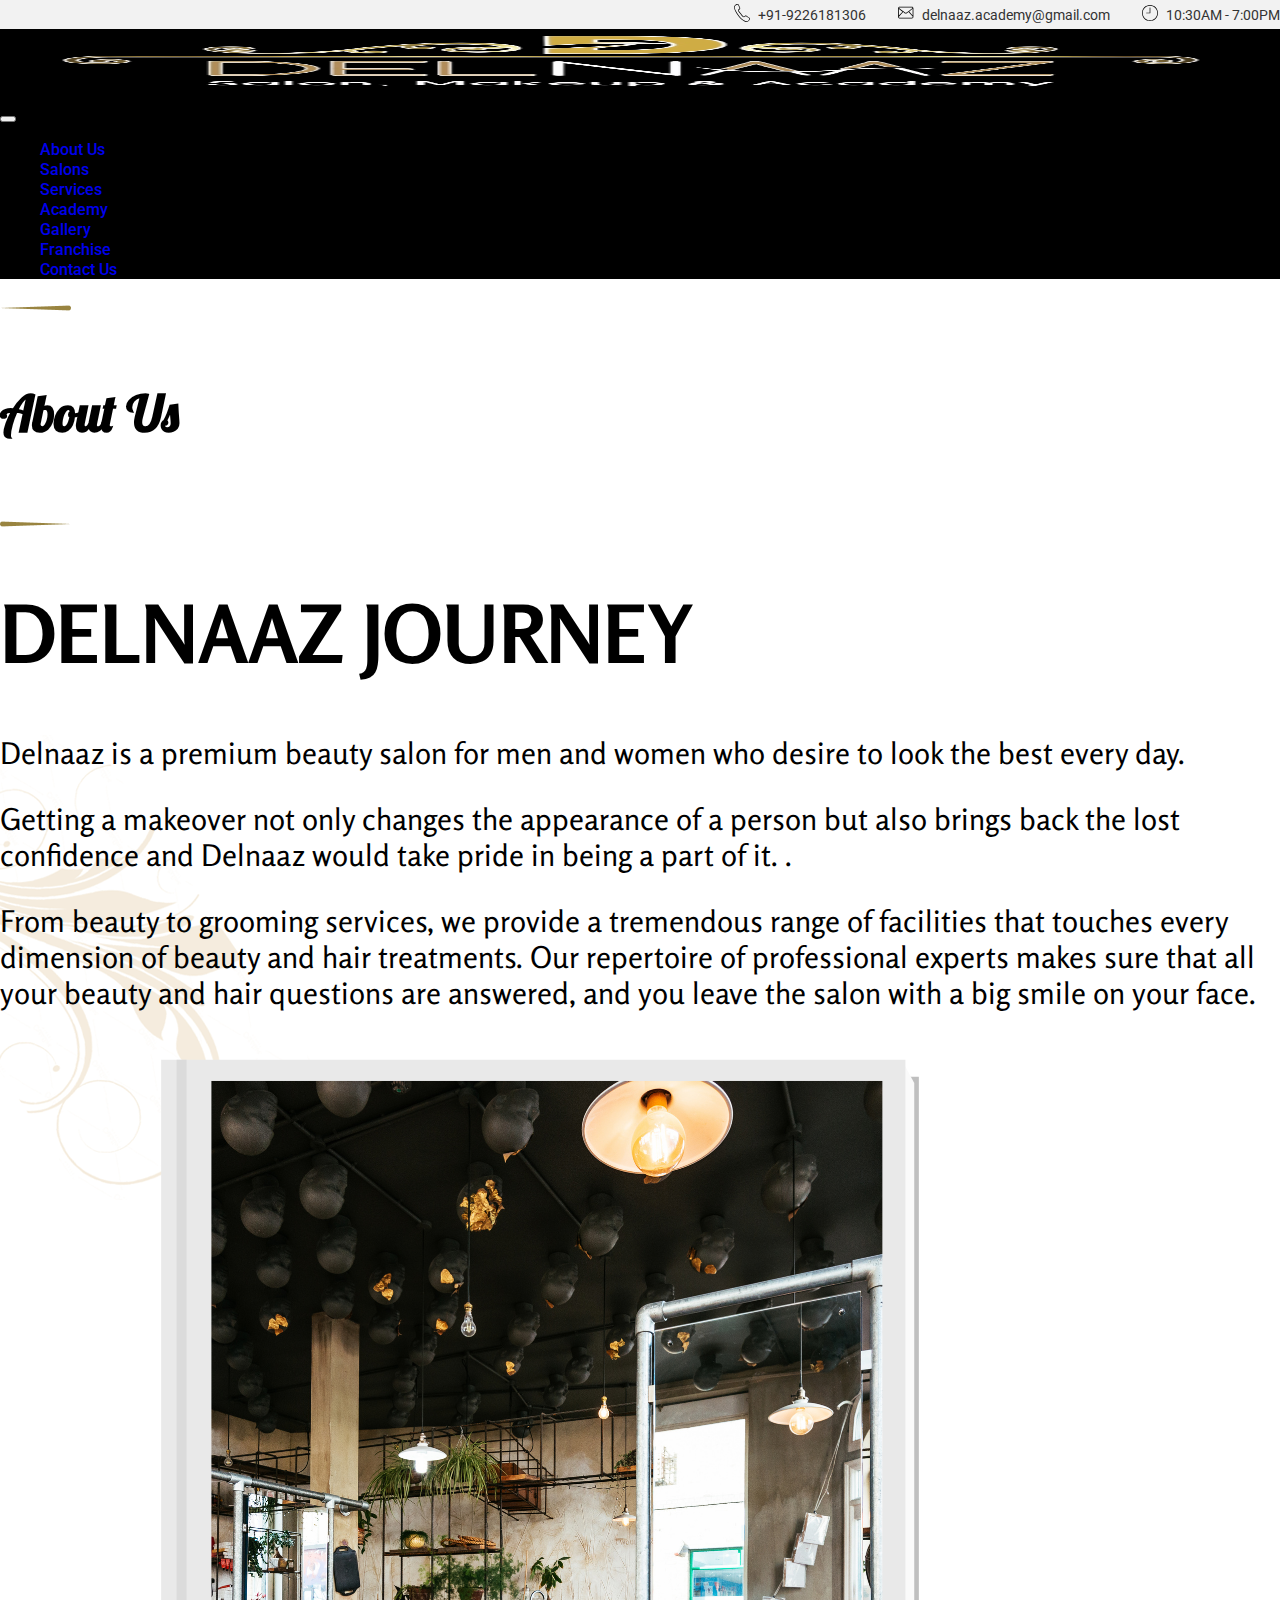
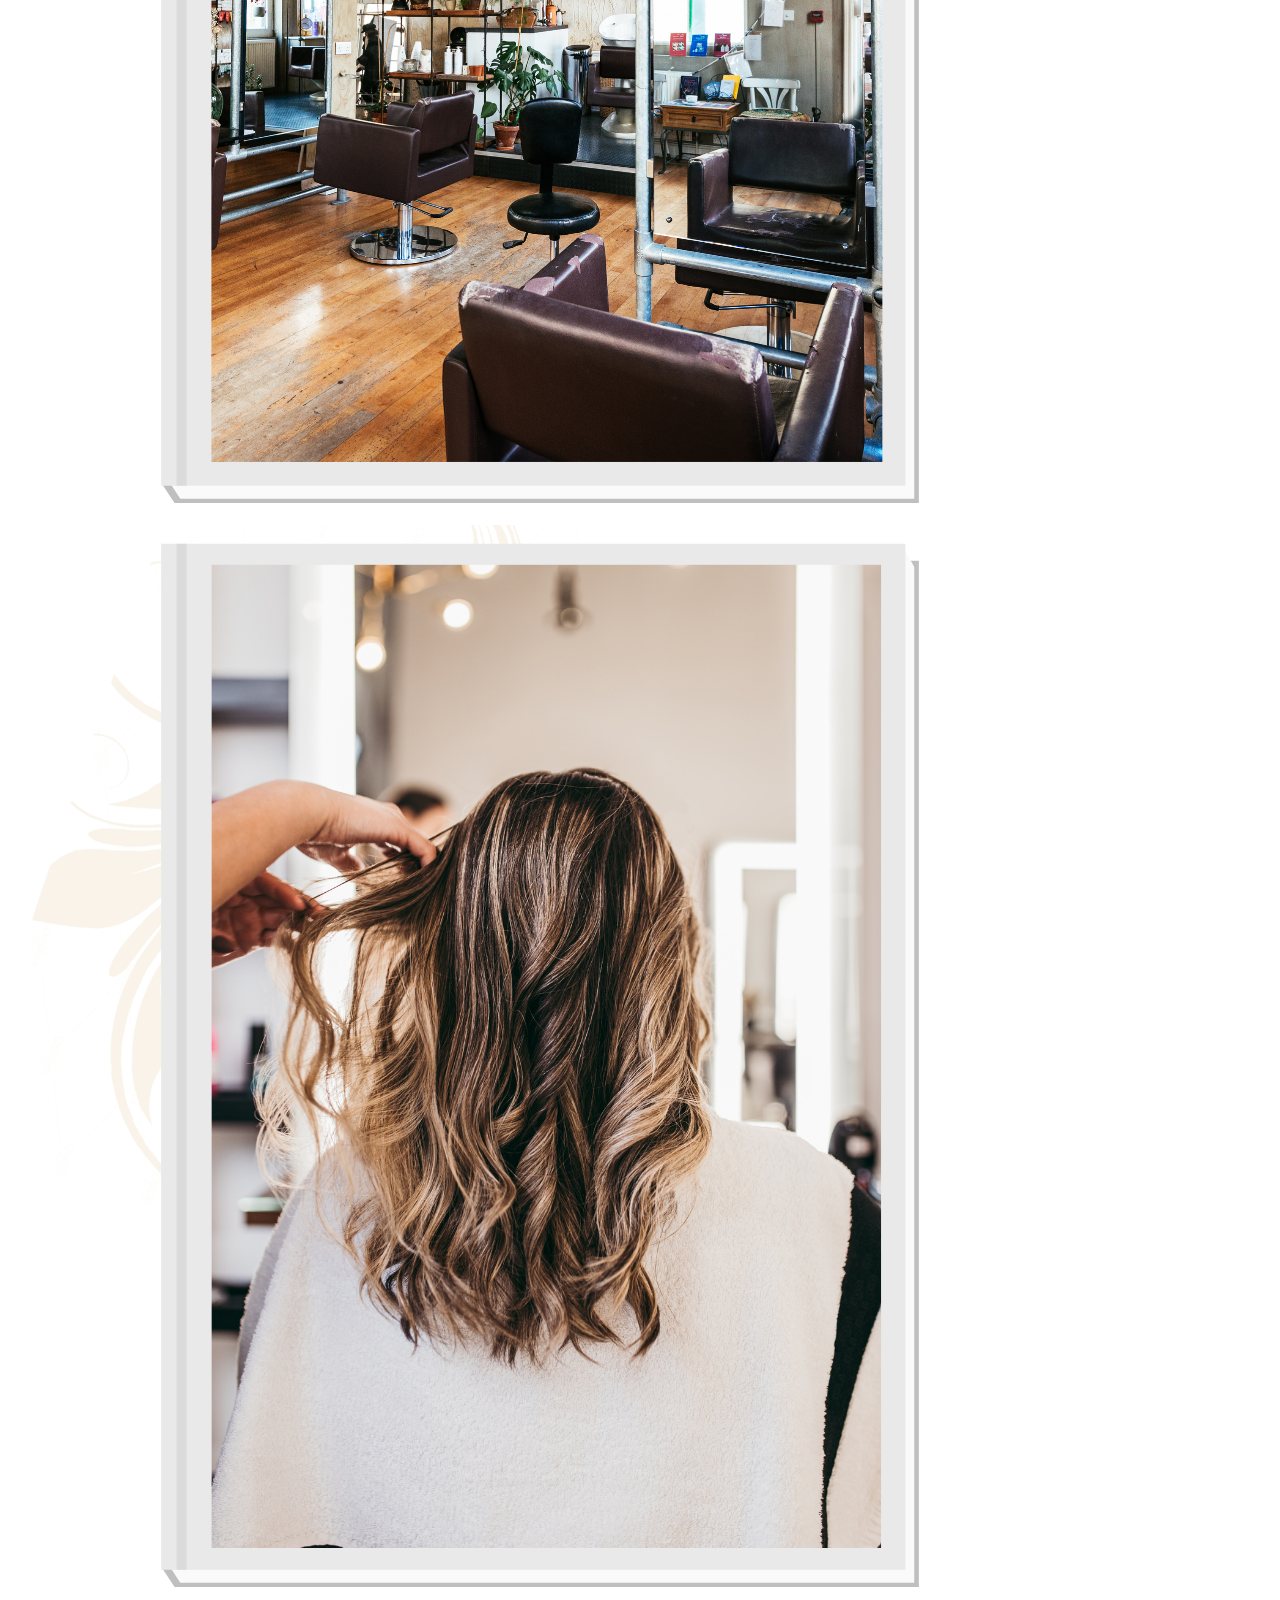
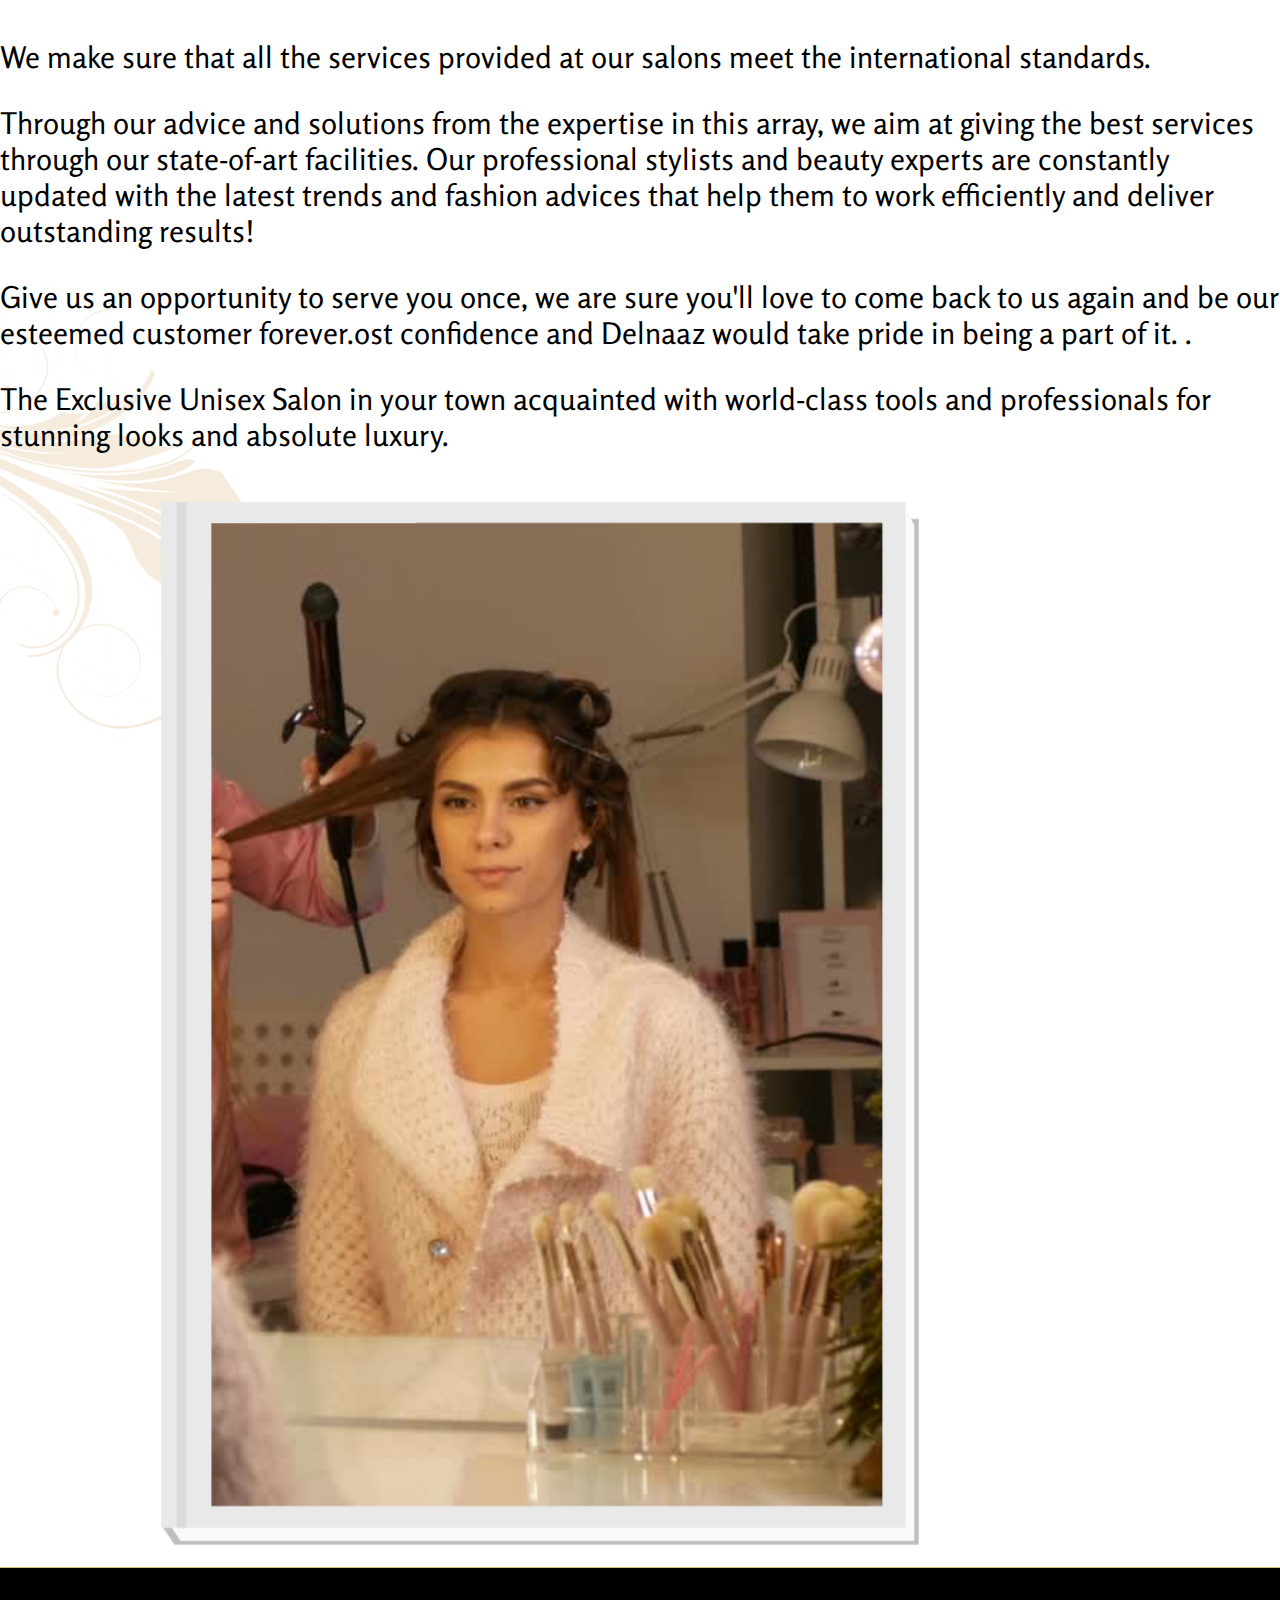
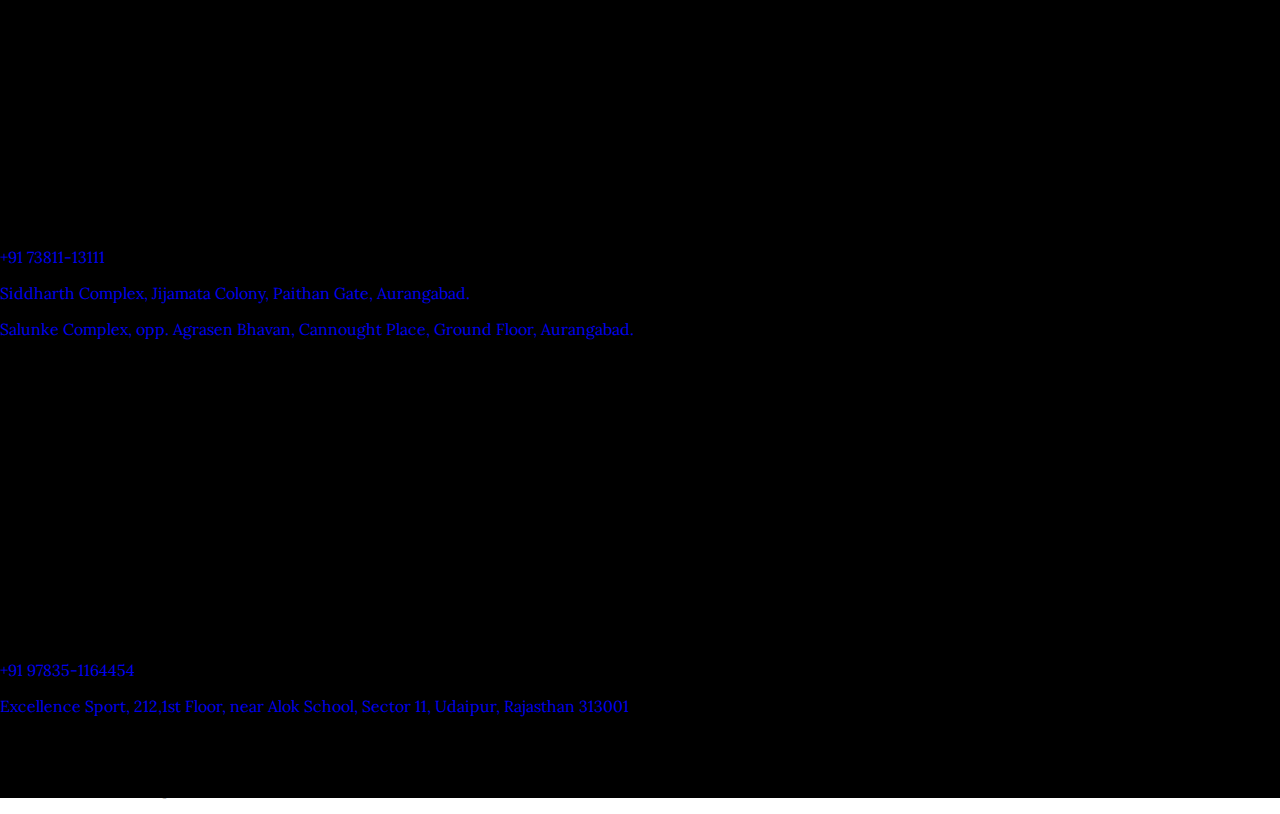
<file: about.html>
<!DOCTYPE html>
<html lang="en">

<head>
    <meta charset="UTF-8">
    <meta http-equiv="X-UA-Compatible" content="IE=edge">
    <meta name="viewport" content="width=device-width, initial-scale=1.0">
    <link rel="stylesheet" href="https://cdnjs.cloudflare.com/ajax/libs/OwlCarousel2/2.3.4/assets/owl.carousel.min.css"
        integrity="sha512-tS3S5qG0BlhnQROyJXvNjeEM4UpMXHrQfTGmbQ1gKmelCxlSEBUaxhRBj/EFTzpbP4RVSrpEikbmdJobCvhE3g=="
        crossorigin="anonymous" referrerpolicy="no-referrer" />
    <link rel="stylesheet"
        href="https://cdnjs.cloudflare.com/ajax/libs/OwlCarousel2/2.3.4/assets/owl.theme.default.min.css"
        integrity="sha512-sMXtMNL1zRzolHYKEujM2AqCLUR9F2C4/05cdbxjjLSRvMQIciEPCQZo++nk7go3BtSuK9kfa/s+a4f4i5pLkw=="
        crossorigin="anonymous" referrerpolicy="no-referrer" />
    <link rel="stylesheet" href="https://cdnjs.cloudflare.com/ajax/libs/font-awesome/6.1.1/css/all.min.css"
        integrity="sha512-KfkfwYDsLkIlwQp6LFnl8zNdLGxu9YAA1QvwINks4PhcElQSvqcyVLLD9aMhXd13uQjoXtEKNosOWaZqXgel0g=="
        crossorigin="anonymous" referrerpolicy="no-referrer" />
    <link rel="preconnect" href="https://fonts.googleapis.com">
    <link rel="preconnect" href="https://fonts.gstatic.com" crossorigin>
    <link rel="preconnect" href="https://fonts.googleapis.com">
    <link rel="preconnect" href="https://fonts.gstatic.com" crossorigin>
    <link
        href="https://fonts.googleapis.com/css2?family=Rosario:ital,wght@0,300;0,400;0,500;0,600;0,700;1,300;1,400;1,500;1,600;1,700&family=Space+Mono:ital,wght@0,400;0,700;1,400;1,700&display=swap"
        rel="stylesheet">
    <link rel="stylesheet" href="https://cdn.jsdelivr.net/npm/bootstrap@4.6.1/dist/css/bootstrap.min.css"
        integrity="sha384-zCbKRCUGaJDkqS1kPbPd7TveP5iyJE0EjAuZQTgFLD2ylzuqKfdKlfG/eSrtxUkn" crossorigin="anonymous">
    <link rel="preconnect" href="https://fonts.googleapis.com">
    <link rel="preconnect" href="https://fonts.gstatic.com" crossorigin>
    <link
        href="https://fonts.googleapis.com/css2?family=Lobster&family=Rosario:ital,wght@0,300;0,400;0,500;0,600;0,700;1,300;1,400;1,500;1,600;1,700&family=Space+Mono:ital,wght@0,400;0,700;1,400;1,700&display=swap"
        rel="stylesheet">
    <link rel="preconnect" href="https://fonts.googleapis.com">
    <link rel="preconnect" href="https://fonts.gstatic.com" crossorigin>
    <link
        href="https://fonts.googleapis.com/css2?family=Lobster&family=Lora:ital,wght@0,400;0,500;0,600;0,700;1,400;1,500;1,600;1,700&family=Rosario:ital,wght@0,300;0,400;0,500;0,600;0,700;1,300;1,400;1,500;1,600;1,700&family=Space+Mono:ital,wght@0,400;0,700;1,400;1,700&display=swap"
        rel="stylesheet">
    <script src="https://cdn.jsdelivr.net/npm/jquery@3.5.1/dist/jquery.slim.min.js"
        integrity="sha384-DfXdz2htPH0lsSSs5nCTpuj/zy4C+OGpamoFVy38MVBnE+IbbVYUew+OrCXaRkfj"
        crossorigin="anonymous"></script>
    <script src="https://cdn.jsdelivr.net/npm/popper.js@1.16.1/dist/umd/popper.min.js"
        integrity="sha384-9/reFTGAW83EW2RDu2S0VKaIzap3H66lZH81PoYlFhbGU+6BZp6G7niu735Sk7lN"
        crossorigin="anonymous"></script>
    <script src="https://cdn.jsdelivr.net/npm/bootstrap@4.6.1/dist/js/bootstrap.min.js"
        integrity="sha384-VHvPCCyXqtD5DqJeNxl2dtTyhF78xXNXdkwX1CZeRusQfRKp+tA7hAShOK/B/fQ2"
        crossorigin="anonymous"></script>
    <link rel="preconnect" href="https://fonts.googleapis.com">
    <link rel="preconnect" href="https://fonts.gstatic.com" crossorigin>
    <link href="https://fonts.googleapis.com/css2?family=Space+Mono:ital,wght@0,400;0,700;1,400;1,700&display=swap"
        rel="stylesheet">
    <link rel="stylesheet" href="https://cdnjs.cloudflare.com/ajax/libs/OwlCarousel2/2.3.4/assets/owl.carousel.min.css">
    <link rel="stylesheet"
        href="https://cdnjs.cloudflare.com/ajax/libs/OwlCarousel2/2.3.4/assets/owl.theme.default.css">
    <script src="https://cdnjs.cloudflare.com/ajax/libs/OwlCarousel2/2.2.1/owl.carousel.js"></script>
    <link href="css/style.css" rel="stylesheet">
    <link rel="icon" href="images/dp-logo.png">
    <title>Delnaaz</title>
</head>

<body>
    <!-- header- start -->
    <div class="top-head">
        <div class="container-fluid">
            <div class="top-head-wrap">
                <div class="right">
                    <div class="social-icons">
                        <a href=""><i class="fa-brands fa-facebook-f"></i></a>
                        <a href=""><i class="fa-brands fa-instagram"></i></a>
                        <a href=""><i class="fa-brands fa-whatsapp"></i></a>
                    </div>
                </div>
                <div class="left">
                    <div class="phone-no">
                        <div class="l-icon">
                            <svg width="20" height="20" viewBox="0 0 20 20" fill="none"
                                xmlns="http://www.w3.org/2000/svg">
                                <path
                                    d="M14.6293 18.9967C13.11 18.9967 9.41622 17.0536 6.31497 12.8823C3.41435 8.98105 2.00372 6.16293 2.00372 4.26668C2.00372 2.77355 3.03497 2.06105 3.58872 1.67793L3.7256 1.5823C4.33747 1.1448 5.28935 1.00293 5.65435 1.00293C6.29435 1.00293 6.56372 1.3773 6.72685 1.70355C6.8656 1.9798 8.01497 4.4473 8.13122 4.75418C8.30997 5.22605 8.25122 5.91355 7.69872 6.30918L7.60185 6.37668C7.32747 6.56668 6.81747 6.9198 6.74685 7.3498C6.71247 7.55855 6.78247 7.7773 6.9606 8.0173C7.84997 9.21605 10.6906 12.7361 11.2025 13.2136C11.6037 13.5886 12.1118 13.6417 12.4581 13.3498C12.8162 13.0479 12.9756 12.8698 12.9768 12.8673L13.0137 12.8317C13.0437 12.8061 13.3237 12.5842 13.7812 12.5842C14.1112 12.5842 14.4468 12.6979 14.7787 12.9223C15.64 13.5042 17.5831 14.8042 17.5831 14.8042L17.6143 14.8279C17.8631 15.0411 18.2225 15.6548 17.8031 16.4536C17.3687 17.2829 16.0218 18.9948 14.6287 18.9948L14.6293 18.9967ZM5.65372 1.67043C5.3381 1.67043 4.56247 1.80355 4.11247 2.12543L3.96747 2.22668C3.4506 2.58418 2.66997 3.12355 2.66997 4.2673C2.66997 6.01543 4.03747 8.70355 6.84935 12.4854C9.9206 16.6161 13.4318 18.3311 14.6287 18.3311C15.6468 18.3311 16.8143 16.9086 17.2131 16.1473C17.4581 15.6798 17.2575 15.4161 17.1881 15.3448C16.9631 15.1942 15.2106 14.0217 14.405 13.4773C14.1856 13.3286 13.975 13.2536 13.7806 13.2536C13.6037 13.2536 13.4875 13.3161 13.4481 13.3411C13.3831 13.4104 13.2043 13.5942 12.8862 13.8617C12.2918 14.3623 11.3875 14.3017 10.7462 13.7029C10.1693 13.1642 7.2556 9.53668 6.42372 8.41605C6.13622 8.02855 6.0231 7.63355 6.08747 7.24293C6.20435 6.5348 6.8656 6.07668 7.2206 5.83043L7.30935 5.76855C7.62685 5.54168 7.55935 5.13105 7.50685 4.9923C7.40872 4.73355 6.27372 2.29105 6.12997 2.00418C6.01247 1.76918 5.91997 1.67105 5.65247 1.67105L5.65372 1.67043Z"
                                    fill="black" />
                            </svg>
                        </div>
                        <span>+91-9226181306</span>
                    </div>
                    <div class="email-id">
                        <div class="l-icon">
                            <svg width="20" height="20" viewBox="0 0 20 20" fill="none"
                                xmlns="http://www.w3.org/2000/svg">
                                <path
                                    d="M17.4121 13.9248L17.409 5.22581C17.4089 4.41267 16.7481 3.75127 15.9341 3.75159L3.60683 3.75585C2.84108 3.75623 2.21748 4.34545 2.1472 5.09237C2.12829 5.15209 2.13648 13.9301 2.13648 13.9301C2.13612 14.3239 2.28981 14.694 2.56885 14.9728C2.78534 15.1889 3.05692 15.3294 3.35205 15.3814C3.43702 15.3964 3.5237 15.4041 3.61137 15.404L15.9379 15.3996C16.3318 15.3996 16.7018 15.2463 16.9806 14.9673C17.2588 14.6889 17.4121 14.3186 17.4121 13.9248ZM16.6466 12.377L13.1722 8.57622C14.5186 7.55733 15.9358 6.42727 16.6442 5.85786L16.6466 12.377ZM3.60741 4.5209L15.9343 4.51653C15.9768 4.51683 16.0179 4.52027 16.058 4.52734C16.2891 4.56809 16.4797 4.7225 16.5759 4.92942C16.1534 5.27158 12.3286 8.3599 10.5466 9.52321C10.0802 9.82683 9.48326 9.81871 9.0282 9.50096C7.37024 8.34875 3.78785 5.68394 2.92686 5.04222C2.95904 4.92559 3.01817 4.81743 3.10627 4.72922C3.24031 4.59504 3.41835 4.52133 3.60741 4.5209ZM2.89865 5.97498C3.70558 6.57511 5.17142 7.66206 6.51324 8.6399L2.90096 12.5497L2.89865 5.97498ZM16.4393 14.4264C16.3052 14.5605 16.1275 14.6343 15.9381 14.6343L3.61117 14.639C3.42196 14.6383 3.24328 14.5651 3.10944 14.4311C2.97554 14.2974 2.90145 14.1193 2.90146 13.93L2.90135 13.6767L7.13665 9.09267C7.68856 9.492 8.1948 9.85394 8.5914 10.1297C8.85098 10.3102 9.14005 10.4267 9.43702 10.4791C9.95662 10.5707 10.5021 10.4662 10.9648 10.1638C11.406 9.87589 11.9617 9.47877 12.5568 9.03734L16.647 13.5118L16.6472 13.925C16.6472 14.1143 16.5733 14.2925 16.4393 14.4264Z"
                                    fill="black" />
                            </svg>
                        </div>
                        <span>delnaaz.academy@gmail.com</span>
                    </div>
                    <div class="timing">
                        <div class="l-icon">
                            <svg width="20" height="20" viewBox="0 0 20 20" fill="none"
                                xmlns="http://www.w3.org/2000/svg">
                                <path
                                    d="M9.99927 1.98438C5.57922 1.98438 1.98328 5.58037 1.98328 10.0004C1.98328 14.4205 5.57922 18.0164 9.99927 18.0164C14.4193 18.0164 18.0153 14.4205 18.0153 10.0004C18.0153 5.58032 14.4193 1.98438 9.99927 1.98438ZM9.99927 17.3177C5.96447 17.3177 2.68194 14.0352 2.68194 10.0004C2.68194 5.96557 5.96447 2.683 9.99927 2.683C14.0341 2.683 17.3166 5.96557 17.3166 10.0004C17.3166 14.0352 14.0341 17.3177 9.99927 17.3177Z"
                                    fill="black" />
                                <path
                                    d="M9.99926 4.54004C9.80633 4.54004 9.64993 4.69645 9.64993 4.88937V9.65107H6.50741C6.31449 9.65107 6.15808 9.80748 6.15808 10.0004C6.15808 10.1933 6.31449 10.3497 6.50741 10.3497H9.99926C10.1922 10.3497 10.3486 10.1933 10.3486 10.0004V4.88937C10.3486 4.69645 10.1922 4.54004 9.99926 4.54004Z"
                                    fill="black" />
                            </svg>
                        </div>
                        <span>10:30AM - 7:00PM</span>
                    </div>
                </div>
            </div>
        </div>
    </div>
    <div class="container-fluid pt-1 sec-bg-2 ">
        <nav class=" navbar navbar-expand-lg navbar-dark d-flex justify-content">
            <a class="navbar-brand" href="index.html"><img class=" sec-logo "
                    src="images/Delnaaz_logo-removebg-preview.png" alt=""></a>
            <button class="navbar-toggler bg-dark" type="button" data-toggle="collapse"
                data-target="#navbarSupportedContent" aria-controls="navbarSupportedContent" aria-expanded="false"
                aria-label="Toggle navigation">
                <span class="navbar-toggler-icon"></span>
            </button>
            <div class="collapse navbar-collapse justify-content-end mob-menu" id="navbarSupportedContent">
                <ul id="menu-main-menu" class="navbar-nav">
                    <li class="nav-item pl-2 pr-2">
                        <a class="nav-link text-light  font-weight-normal" href="about.html">About Us</a>
                    </li>
                    <li class=" nav-item pl-2 pr-2">
                        <a class="nav-link text-light  font-weight-normal" href="salons.html">Salons</a>
                    </li>
                    <li class="nav-item pl-2 pr-2">
                        <a class="nav-link text-light font-weight-normal" href="services.html">Services</a>
                    </li>
                    <li class="nav-item pl-2 pr-2">
                        <a class="nav-link text-light  font-weight-normal" href="academy.html">Academy</a>
                    </li>
                    <li class="nav-item pl-2 pr-2">
                        <a class="nav-link text-light font-weight-normal" href="gallery.html">Gallery</a>
                    </li>
                    <li class="nav-item pl-2 pr-2">
                        <a class="nav-link text-light font-weight-normal" href="franchise.html">Franchise</a>
                    </li>
                    <li class="nav-item pl-2 pr-2">
                        <a class="nav-link text-light  font-weight-normal" href="contact.html">Contact Us</a>
                    </li>
                    <!-- <li class="nav-item pl-2 pr-2 top-head-mob">
                        <div class="top-head-wrap">
                            <div class="right">
                                <div class="social-icons">
                                    <a href=""><i class="fa-brands fa-facebook-f"></i></a>
                                    <a href=""><i class="fa-brands fa-instagram"></i></a>
                                    <a href=""><i class="fa-brands fa-whatsapp"></i></a>
                                </div>
                            </div>
                            <div class="left">
                                <div class="phone-no">
                                    <div class="l-icon">
                                        <svg width="20" height="20" viewBox="0 0 20 20" fill="none"
                                            xmlns="http://www.w3.org/2000/svg">
                                            <path
                                                d="M14.6293 18.9967C13.11 18.9967 9.41622 17.0536 6.31497 12.8823C3.41435 8.98105 2.00372 6.16293 2.00372 4.26668C2.00372 2.77355 3.03497 2.06105 3.58872 1.67793L3.7256 1.5823C4.33747 1.1448 5.28935 1.00293 5.65435 1.00293C6.29435 1.00293 6.56372 1.3773 6.72685 1.70355C6.8656 1.9798 8.01497 4.4473 8.13122 4.75418C8.30997 5.22605 8.25122 5.91355 7.69872 6.30918L7.60185 6.37668C7.32747 6.56668 6.81747 6.9198 6.74685 7.3498C6.71247 7.55855 6.78247 7.7773 6.9606 8.0173C7.84997 9.21605 10.6906 12.7361 11.2025 13.2136C11.6037 13.5886 12.1118 13.6417 12.4581 13.3498C12.8162 13.0479 12.9756 12.8698 12.9768 12.8673L13.0137 12.8317C13.0437 12.8061 13.3237 12.5842 13.7812 12.5842C14.1112 12.5842 14.4468 12.6979 14.7787 12.9223C15.64 13.5042 17.5831 14.8042 17.5831 14.8042L17.6143 14.8279C17.8631 15.0411 18.2225 15.6548 17.8031 16.4536C17.3687 17.2829 16.0218 18.9948 14.6287 18.9948L14.6293 18.9967ZM5.65372 1.67043C5.3381 1.67043 4.56247 1.80355 4.11247 2.12543L3.96747 2.22668C3.4506 2.58418 2.66997 3.12355 2.66997 4.2673C2.66997 6.01543 4.03747 8.70355 6.84935 12.4854C9.9206 16.6161 13.4318 18.3311 14.6287 18.3311C15.6468 18.3311 16.8143 16.9086 17.2131 16.1473C17.4581 15.6798 17.2575 15.4161 17.1881 15.3448C16.9631 15.1942 15.2106 14.0217 14.405 13.4773C14.1856 13.3286 13.975 13.2536 13.7806 13.2536C13.6037 13.2536 13.4875 13.3161 13.4481 13.3411C13.3831 13.4104 13.2043 13.5942 12.8862 13.8617C12.2918 14.3623 11.3875 14.3017 10.7462 13.7029C10.1693 13.1642 7.2556 9.53668 6.42372 8.41605C6.13622 8.02855 6.0231 7.63355 6.08747 7.24293C6.20435 6.5348 6.8656 6.07668 7.2206 5.83043L7.30935 5.76855C7.62685 5.54168 7.55935 5.13105 7.50685 4.9923C7.40872 4.73355 6.27372 2.29105 6.12997 2.00418C6.01247 1.76918 5.91997 1.67105 5.65247 1.67105L5.65372 1.67043Z"
                                                fill="black" />
                                        </svg>
                                    </div>
                                    <span>+91-9226181306</span>
                                </div>
                                <div class="email-id">
                                    <div class="l-icon">
                                        <svg width="20" height="20" viewBox="0 0 20 20" fill="none"
                                            xmlns="http://www.w3.org/2000/svg">
                                            <path
                                                d="M17.4121 13.9248L17.409 5.22581C17.4089 4.41267 16.7481 3.75127 15.9341 3.75159L3.60683 3.75585C2.84108 3.75623 2.21748 4.34545 2.1472 5.09237C2.12829 5.15209 2.13648 13.9301 2.13648 13.9301C2.13612 14.3239 2.28981 14.694 2.56885 14.9728C2.78534 15.1889 3.05692 15.3294 3.35205 15.3814C3.43702 15.3964 3.5237 15.4041 3.61137 15.404L15.9379 15.3996C16.3318 15.3996 16.7018 15.2463 16.9806 14.9673C17.2588 14.6889 17.4121 14.3186 17.4121 13.9248ZM16.6466 12.377L13.1722 8.57622C14.5186 7.55733 15.9358 6.42727 16.6442 5.85786L16.6466 12.377ZM3.60741 4.5209L15.9343 4.51653C15.9768 4.51683 16.0179 4.52027 16.058 4.52734C16.2891 4.56809 16.4797 4.7225 16.5759 4.92942C16.1534 5.27158 12.3286 8.3599 10.5466 9.52321C10.0802 9.82683 9.48326 9.81871 9.0282 9.50096C7.37024 8.34875 3.78785 5.68394 2.92686 5.04222C2.95904 4.92559 3.01817 4.81743 3.10627 4.72922C3.24031 4.59504 3.41835 4.52133 3.60741 4.5209ZM2.89865 5.97498C3.70558 6.57511 5.17142 7.66206 6.51324 8.6399L2.90096 12.5497L2.89865 5.97498ZM16.4393 14.4264C16.3052 14.5605 16.1275 14.6343 15.9381 14.6343L3.61117 14.639C3.42196 14.6383 3.24328 14.5651 3.10944 14.4311C2.97554 14.2974 2.90145 14.1193 2.90146 13.93L2.90135 13.6767L7.13665 9.09267C7.68856 9.492 8.1948 9.85394 8.5914 10.1297C8.85098 10.3102 9.14005 10.4267 9.43702 10.4791C9.95662 10.5707 10.5021 10.4662 10.9648 10.1638C11.406 9.87589 11.9617 9.47877 12.5568 9.03734L16.647 13.5118L16.6472 13.925C16.6472 14.1143 16.5733 14.2925 16.4393 14.4264Z"
                                                fill="black" />
                                        </svg>
                                    </div>
                                    <span>delnaaz.academy@gmail.com</span>
                                </div>
                                <div class="timing">
                                    <div class="l-icon">
                                        <svg width="20" height="20" viewBox="0 0 20 20" fill="none"
                                            xmlns="http://www.w3.org/2000/svg">
                                            <path
                                                d="M9.99927 1.98438C5.57922 1.98438 1.98328 5.58037 1.98328 10.0004C1.98328 14.4205 5.57922 18.0164 9.99927 18.0164C14.4193 18.0164 18.0153 14.4205 18.0153 10.0004C18.0153 5.58032 14.4193 1.98438 9.99927 1.98438ZM9.99927 17.3177C5.96447 17.3177 2.68194 14.0352 2.68194 10.0004C2.68194 5.96557 5.96447 2.683 9.99927 2.683C14.0341 2.683 17.3166 5.96557 17.3166 10.0004C17.3166 14.0352 14.0341 17.3177 9.99927 17.3177Z"
                                                fill="black" />
                                            <path
                                                d="M9.99926 4.54004C9.80633 4.54004 9.64993 4.69645 9.64993 4.88937V9.65107H6.50741C6.31449 9.65107 6.15808 9.80748 6.15808 10.0004C6.15808 10.1933 6.31449 10.3497 6.50741 10.3497H9.99926C10.1922 10.3497 10.3486 10.1933 10.3486 10.0004V4.88937C10.3486 4.69645 10.1922 4.54004 9.99926 4.54004Z"
                                                fill="black" />
                                        </svg>
                                    </div>
                                    <span>10:30AM - 7:00PM</span>
                                </div>
                            </div>
                        </div>
                    </li> -->
                </ul>
                <div class="top-head-mob">
                    <div class="container-fluid">
                        <div class="top-head-wrap d-block">
                            <div class="right">
                                <div class="social-icons">
                                    <a href=""><i class="fa-brands fa-facebook-f"></i></a>
                                    <a href=""><i class="fa-brands fa-instagram"></i></a>
                                    <a href=""><i class="fa-brands fa-whatsapp"></i></a>
                                </div>
                            </div>
                            <div class="left d-block">
                                <div class="phone-no">
                                    <div class="l-icon">
                                        <svg width="20" height="20" viewBox="0 0 20 20" fill="none"
                                            xmlns="http://www.w3.org/2000/svg">
                                            <path
                                                d="M14.6293 18.9967C13.11 18.9967 9.41622 17.0536 6.31497 12.8823C3.41435 8.98105 2.00372 6.16293 2.00372 4.26668C2.00372 2.77355 3.03497 2.06105 3.58872 1.67793L3.7256 1.5823C4.33747 1.1448 5.28935 1.00293 5.65435 1.00293C6.29435 1.00293 6.56372 1.3773 6.72685 1.70355C6.8656 1.9798 8.01497 4.4473 8.13122 4.75418C8.30997 5.22605 8.25122 5.91355 7.69872 6.30918L7.60185 6.37668C7.32747 6.56668 6.81747 6.9198 6.74685 7.3498C6.71247 7.55855 6.78247 7.7773 6.9606 8.0173C7.84997 9.21605 10.6906 12.7361 11.2025 13.2136C11.6037 13.5886 12.1118 13.6417 12.4581 13.3498C12.8162 13.0479 12.9756 12.8698 12.9768 12.8673L13.0137 12.8317C13.0437 12.8061 13.3237 12.5842 13.7812 12.5842C14.1112 12.5842 14.4468 12.6979 14.7787 12.9223C15.64 13.5042 17.5831 14.8042 17.5831 14.8042L17.6143 14.8279C17.8631 15.0411 18.2225 15.6548 17.8031 16.4536C17.3687 17.2829 16.0218 18.9948 14.6287 18.9948L14.6293 18.9967ZM5.65372 1.67043C5.3381 1.67043 4.56247 1.80355 4.11247 2.12543L3.96747 2.22668C3.4506 2.58418 2.66997 3.12355 2.66997 4.2673C2.66997 6.01543 4.03747 8.70355 6.84935 12.4854C9.9206 16.6161 13.4318 18.3311 14.6287 18.3311C15.6468 18.3311 16.8143 16.9086 17.2131 16.1473C17.4581 15.6798 17.2575 15.4161 17.1881 15.3448C16.9631 15.1942 15.2106 14.0217 14.405 13.4773C14.1856 13.3286 13.975 13.2536 13.7806 13.2536C13.6037 13.2536 13.4875 13.3161 13.4481 13.3411C13.3831 13.4104 13.2043 13.5942 12.8862 13.8617C12.2918 14.3623 11.3875 14.3017 10.7462 13.7029C10.1693 13.1642 7.2556 9.53668 6.42372 8.41605C6.13622 8.02855 6.0231 7.63355 6.08747 7.24293C6.20435 6.5348 6.8656 6.07668 7.2206 5.83043L7.30935 5.76855C7.62685 5.54168 7.55935 5.13105 7.50685 4.9923C7.40872 4.73355 6.27372 2.29105 6.12997 2.00418C6.01247 1.76918 5.91997 1.67105 5.65247 1.67105L5.65372 1.67043Z"
                                                fill="#fff" />
                                        </svg>
                                    </div>
                                    <span>+91-9226181306</span>
                                </div>
                                <div class="email-id">
                                    <div class="l-icon">
                                        <svg width="20" height="20" viewBox="0 0 20 20" fill="none"
                                            xmlns="http://www.w3.org/2000/svg">
                                            <path
                                                d="M17.4121 13.9248L17.409 5.22581C17.4089 4.41267 16.7481 3.75127 15.9341 3.75159L3.60683 3.75585C2.84108 3.75623 2.21748 4.34545 2.1472 5.09237C2.12829 5.15209 2.13648 13.9301 2.13648 13.9301C2.13612 14.3239 2.28981 14.694 2.56885 14.9728C2.78534 15.1889 3.05692 15.3294 3.35205 15.3814C3.43702 15.3964 3.5237 15.4041 3.61137 15.404L15.9379 15.3996C16.3318 15.3996 16.7018 15.2463 16.9806 14.9673C17.2588 14.6889 17.4121 14.3186 17.4121 13.9248ZM16.6466 12.377L13.1722 8.57622C14.5186 7.55733 15.9358 6.42727 16.6442 5.85786L16.6466 12.377ZM3.60741 4.5209L15.9343 4.51653C15.9768 4.51683 16.0179 4.52027 16.058 4.52734C16.2891 4.56809 16.4797 4.7225 16.5759 4.92942C16.1534 5.27158 12.3286 8.3599 10.5466 9.52321C10.0802 9.82683 9.48326 9.81871 9.0282 9.50096C7.37024 8.34875 3.78785 5.68394 2.92686 5.04222C2.95904 4.92559 3.01817 4.81743 3.10627 4.72922C3.24031 4.59504 3.41835 4.52133 3.60741 4.5209ZM2.89865 5.97498C3.70558 6.57511 5.17142 7.66206 6.51324 8.6399L2.90096 12.5497L2.89865 5.97498ZM16.4393 14.4264C16.3052 14.5605 16.1275 14.6343 15.9381 14.6343L3.61117 14.639C3.42196 14.6383 3.24328 14.5651 3.10944 14.4311C2.97554 14.2974 2.90145 14.1193 2.90146 13.93L2.90135 13.6767L7.13665 9.09267C7.68856 9.492 8.1948 9.85394 8.5914 10.1297C8.85098 10.3102 9.14005 10.4267 9.43702 10.4791C9.95662 10.5707 10.5021 10.4662 10.9648 10.1638C11.406 9.87589 11.9617 9.47877 12.5568 9.03734L16.647 13.5118L16.6472 13.925C16.6472 14.1143 16.5733 14.2925 16.4393 14.4264Z"
                                                fill="#fff" />
                                        </svg>
                                    </div>
                                    <span>delnaaz.academy@gmail.com</span>
                                </div>
                                <div class="timing">
                                    <div class="l-icon">
                                        <svg width="20" height="20" viewBox="0 0 20 20" fill="none"
                                            xmlns="http://www.w3.org/2000/svg">
                                            <path
                                                d="M9.99927 1.98438C5.57922 1.98438 1.98328 5.58037 1.98328 10.0004C1.98328 14.4205 5.57922 18.0164 9.99927 18.0164C14.4193 18.0164 18.0153 14.4205 18.0153 10.0004C18.0153 5.58032 14.4193 1.98438 9.99927 1.98438ZM9.99927 17.3177C5.96447 17.3177 2.68194 14.0352 2.68194 10.0004C2.68194 5.96557 5.96447 2.683 9.99927 2.683C14.0341 2.683 17.3166 5.96557 17.3166 10.0004C17.3166 14.0352 14.0341 17.3177 9.99927 17.3177Z"
                                                fill="#fff" />
                                            <path
                                                d="M9.99926 4.54004C9.80633 4.54004 9.64993 4.69645 9.64993 4.88937V9.65107H6.50741C6.31449 9.65107 6.15808 9.80748 6.15808 10.0004C6.15808 10.1933 6.31449 10.3497 6.50741 10.3497H9.99926C10.1922 10.3497 10.3486 10.1933 10.3486 10.0004V4.88937C10.3486 4.69645 10.1922 4.54004 9.99926 4.54004Z"
                                                fill="#fff" />
                                        </svg>
                                    </div>
                                    <span>10:30AM - 7:00PM</span>
                                </div>
                            </div>
                        </div>
                    </div>
                </div>
            </div>
        </nav>
    </div>
    <!-- header- end -->

    <!-- about-start -->
    <div class="container-fluid">
        <div class="container text-center ">
            <div class="row p-5">
                <div class=" col-3 col-md-4 p-3 ">
                    <img class="float-right pt-3" src="images/Rectangle 4.png" alt="">
                </div>
                <div class="col-5 col-md-4">
                    <h4 class="sec-Gallery">About Us</h4>
                </div>
                <div class="col-4 col-md-4 p-3">
                    <img class="float-left pt-3 " src="images/Rectangle 5.png" alt="">
                </div>
            </div>
            <h1 class="sec-abo-h pb-4">DELNAAZ JOURNEY</h1>
        </div>
    </div>
    <!-- about-end -->



    <!-- Welcome-start -->
    <div class="container-fluid sec-bg-4 ">
        <div class="row pt-5 pb-5">
            <div class="col-lg-6 p-5 mt-5">
                <p class="pl-5 sec-welp ">Delnaaz is a premium beauty salon for men and women who desire to look the
                    best every day.</p>
                <p class="pl-5 sec-welp ">Getting a makeover not only changes the appearance of a person but also brings
                    back the lost confidence and Delnaaz would take pride in being a part of it. .</p>
                <p class="pl-5 sec-welp ">From beauty to grooming services, we provide a tremendous range of facilities
                    that touches every dimension of beauty and hair treatments. Our repertoire of professional experts
                    makes sure that all your beauty and hair questions are answered, and you leave the salon with a big
                    smile on your face.</p>

            </div>
            <div class="col-lg-6 ">
                <img class="float-left pt-3 w-100 " src="images/story1.png" alt="">
            </div>
        </div>
    </div>
    <!-- Welcome-end -->

    <!-- Style Gallery-start -->
    <div class="container-fluid sec-bg-3">
        <div class="row pt-5 ">
            <div class="col-lg-6 ">
                <img class="float-left pt-3 w-100 " src="images/story2.png" alt="">
            </div>
            <div class="col-lg-6 p-5    ">
                <p class="pl-5 sec-welp ">We make sure that all the services provided at our salons meet the
                    international standards.</p>
                <p class="pl-5 sec-welp ">Through our advice and solutions from the expertise in this array, we aim at
                    giving the best services through our state-of-art facilities. Our professional stylists and beauty
                    experts are constantly updated with the latest trends and fashion advices that help them to work
                    efficiently and deliver outstanding results!</p>
            </div>
        </div>
    </div>

    <!-- Style Gallery-end -->

    <!-- Welcome-start -->
    <div class="container-fluid sec-bg-4 pb-5">
        <div class="row  pb-5">
            <div class="col-lg-6 p-5 mt-5">
                <p class="pl-5 sec-welp ">Give us an opportunity to serve you once, we are sure you'll love to come back
                    to us again and be our esteemed customer forever.ost confidence and Delnaaz would take pride in
                    being a part of it. .</p>
                <p class="pl-5 sec-welp ">The Exclusive Unisex Salon in your town acquainted with world-class tools and
                    professionals for stunning looks and absolute luxury.</p>

            </div>
            <div class="col-lg-6 ">
                <img class="float-left pt-3 w-100 " src="images/story4.png" alt="">
            </div>
        </div>
    </div>
    <!-- Welcome-end -->















    <!-- footer-start -->
    <footer>
        <div class="container-fluid sec-bg-52">
            <!-- Aurangabad -->
            <div class="container pt-3 sec-foot">
                <div class="row pb-4">
                    <div class="col-lg-4">
                        <h4 class="text-light text-center pb-4">Aurangabad</h4>
                        <iframe
                            src="https://www.google.com/maps/embed?pb=!1m18!1m12!1m3!1d3752.0409654925456!2d75.32637481477629!3d19.880492031357583!2m3!1f0!2f0!3f0!3m2!1i1024!2i768!4f13.1!3m3!1m2!1s0x3bdb986d6fabb939%3A0xa358c99293ba5428!2sDelnaaz%20Beauty%20Salon!5e0!3m2!1sen!2sin!4v1663391629582!5m2!1sen!2sin"
                            width="100%" height="80%" style="border:0;" allowfullscreen="" loading="lazy"
                            referrerpolicy="no-referrer-when-downgrade"></iframe>
                    </div>
                    <div class="col-lg-4">
                        <h4 class="text-light text-center">Contact Us</h4>
                        <div class="text-center pt-4">
                            <p class=""> <i class="fa-solid fa-phone text-light"></i> <a href="tel:+91-9867125688"
                                    class="text-light ">+91 73811-13111</a></p>
                            <p class=""> <i class="fa-solid fa-location-dot text-light"></i> <a
                                    href="mailto: example@domain.com" class="text-light ">Siddharth Complex, Jijamata
                                    Colony, Paithan Gate, Aurangabad.</a></p>
                            <p class=""> <i class="fa-solid fa-location-dot text-light"></i> <a
                                    href="mailto: example@domain.com" class="text-light ">Salunke Complex, opp. Agrasen Bhavan, Cannought
                                    Place, Ground Floor, Aurangabad.</a></p>
                        </div>
                    </div>
                    <div class="col-lg-4 text-center">
                        <h4 class="text-light text-center">Follow Us on</h4>
                        <div class="pt-4">
                            <a href="https://www.facebook.com/people/_delnaaz_/100063602336393/" target="_blank"
                                class="text-light sec-icon pl-4 "><i class="fa-brands fa-facebook-f"></i></a>
                            <a href="https://www.instagram.com/_delnaaz_/?igshid=YmMyMTA2M2Y%3D" target="_blank"
                                class="text-light sec-icon pl-4"><i class="fa-brands fa-instagram"></i></a>
                            <a href="#" target="_blank" class="text-light sec-icon pl-4"><i
                                    class="fa-brands fa-twitter"></i></a>
                        </div>
                    </div>
                </div>
            </div>
            <!-- udaipur -->
            <div class="container pt-5 sec-foot ">
                <div class="row pb-4">
                    <div class="col-lg-4">
                        <h4 class="text-light text-center">Udaipur</h4>
                        <iframe
                            src="https://www.google.com/maps/embed?pb=!1m18!1m12!1m3!1d3628.9998871041275!2d73.69236656484605!3d24.554666013492827!2m3!1f0!2f0!3f0!3m2!1i1024!2i768!4f13.1!3m3!1m2!1s0x3967ef18d2d7e437%3A0xf8d0ad71a32adc03!2sDELNAAZ-Salon%2C%20Makeup%26%20Academy!5e0!3m2!1sen!2sin!4v1663392292181!5m2!1sen!2sin"
                            width="100%" height="80%" style="border:0;" allowfullscreen="" loading="lazy"
                            referrerpolicy="no-referrer-when-downgrade"></iframe>
                    </div>
                    <div class="col-lg-4">
                        <h4 class="text-light text-center">Contact Us</h4>
                        <div class="pl-5 pt-4">
                            <p class="text-center"> <i class="fa-solid fa-phone text-light"></i> <a
                                    href="tel:+91-9867154454" class="text-light ">+91 97835-1164454</a></p>
                            <p class="text-center"> <i class="fa-solid fa-location-dot text-light"></i> <a
                                    href="mailto: example@domain.com" class="text-light ">Excellence Sport, 212,1st
                                    Floor, near Alok School, Sector 11, Udaipur, Rajasthan 313001

                                </a></p>
                        </div>
                    </div>
                    <div class="col-lg-4 text-center">
                        <h4 class="text-light text-center">Follow Us on</h4>
                        <div class="pt-4">
                            <a href="https://www.facebook.com/profile.php?id=100082326056901" target="_blank"
                                class="text-light sec-icon pl-4"><i class="fa-brands fa-facebook-f"></i></a>
                            <a href="https://www.instagram.com/delnaaz.ud/?igshid=YmMyMTA2M2Y%3D" target="_blank"
                                class="text-light sec-icon pl-4"><i class="fa-brands fa-instagram"></i></a>
                            <a href="#" target="_blank" class="text-light sec-icon pl-4"><i
                                    class="fa-brands fa-twitter"></i></a>
                        </div>
                    </div>
                </div>
                <p class="text-center pb-4 m-0"><span class="text-light mb-0 ">© 2022 Delnaaz. All rights reserved.</span>
                </p>
            </div>
        </div>
    </footer>
    <!-- footer-end -->
</body>

</html>
</file>
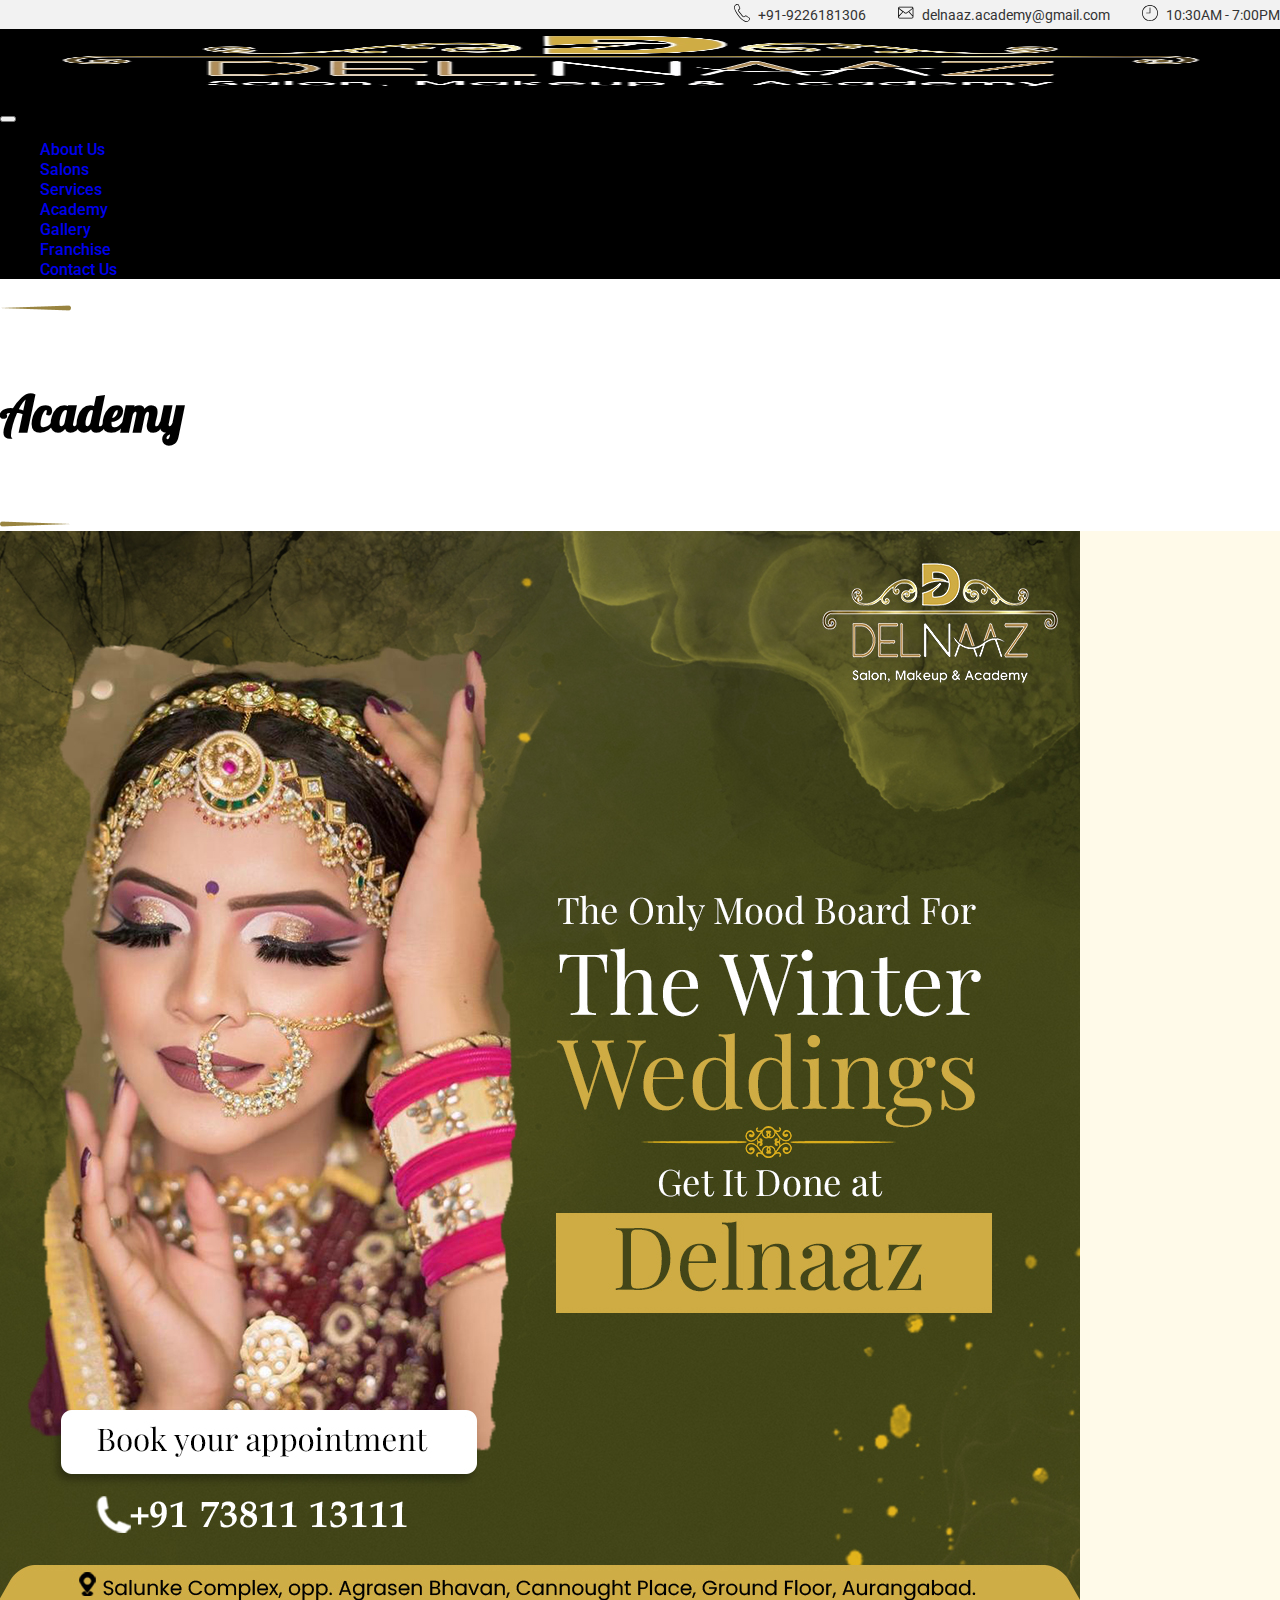
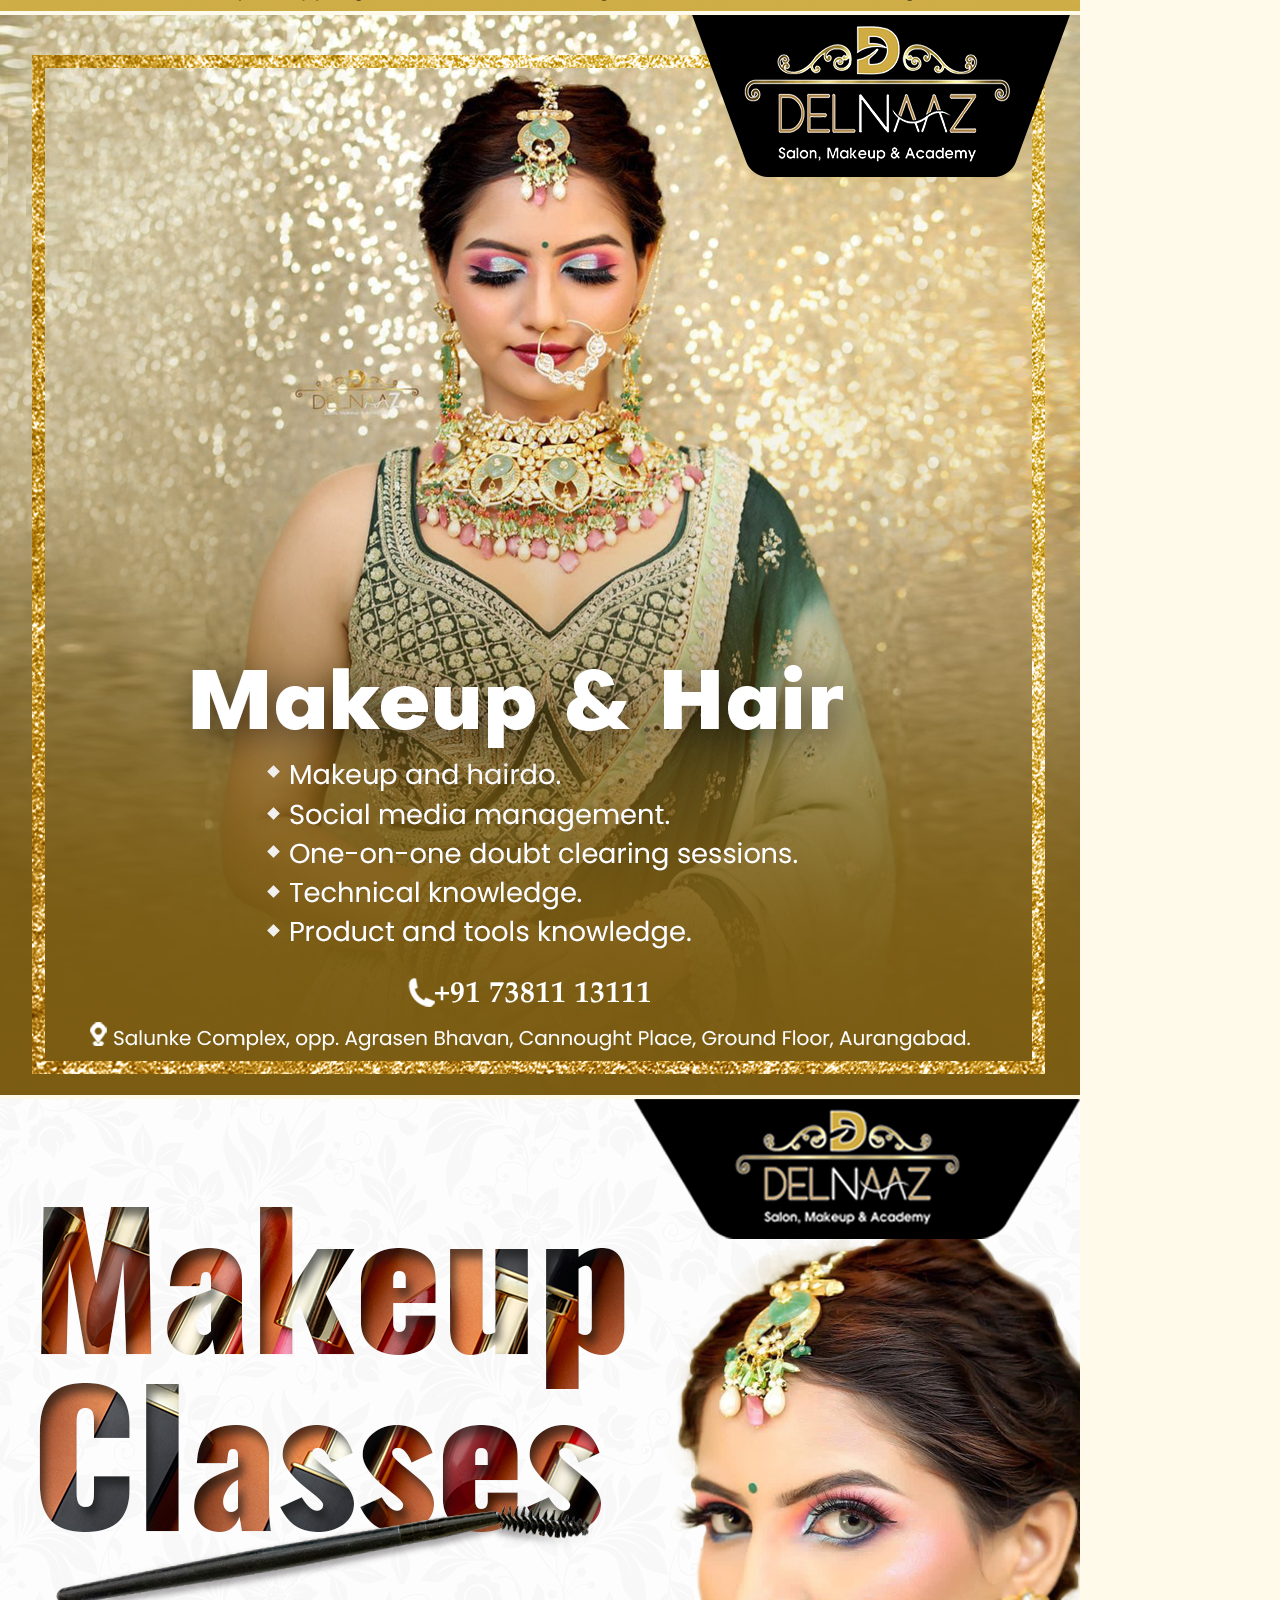
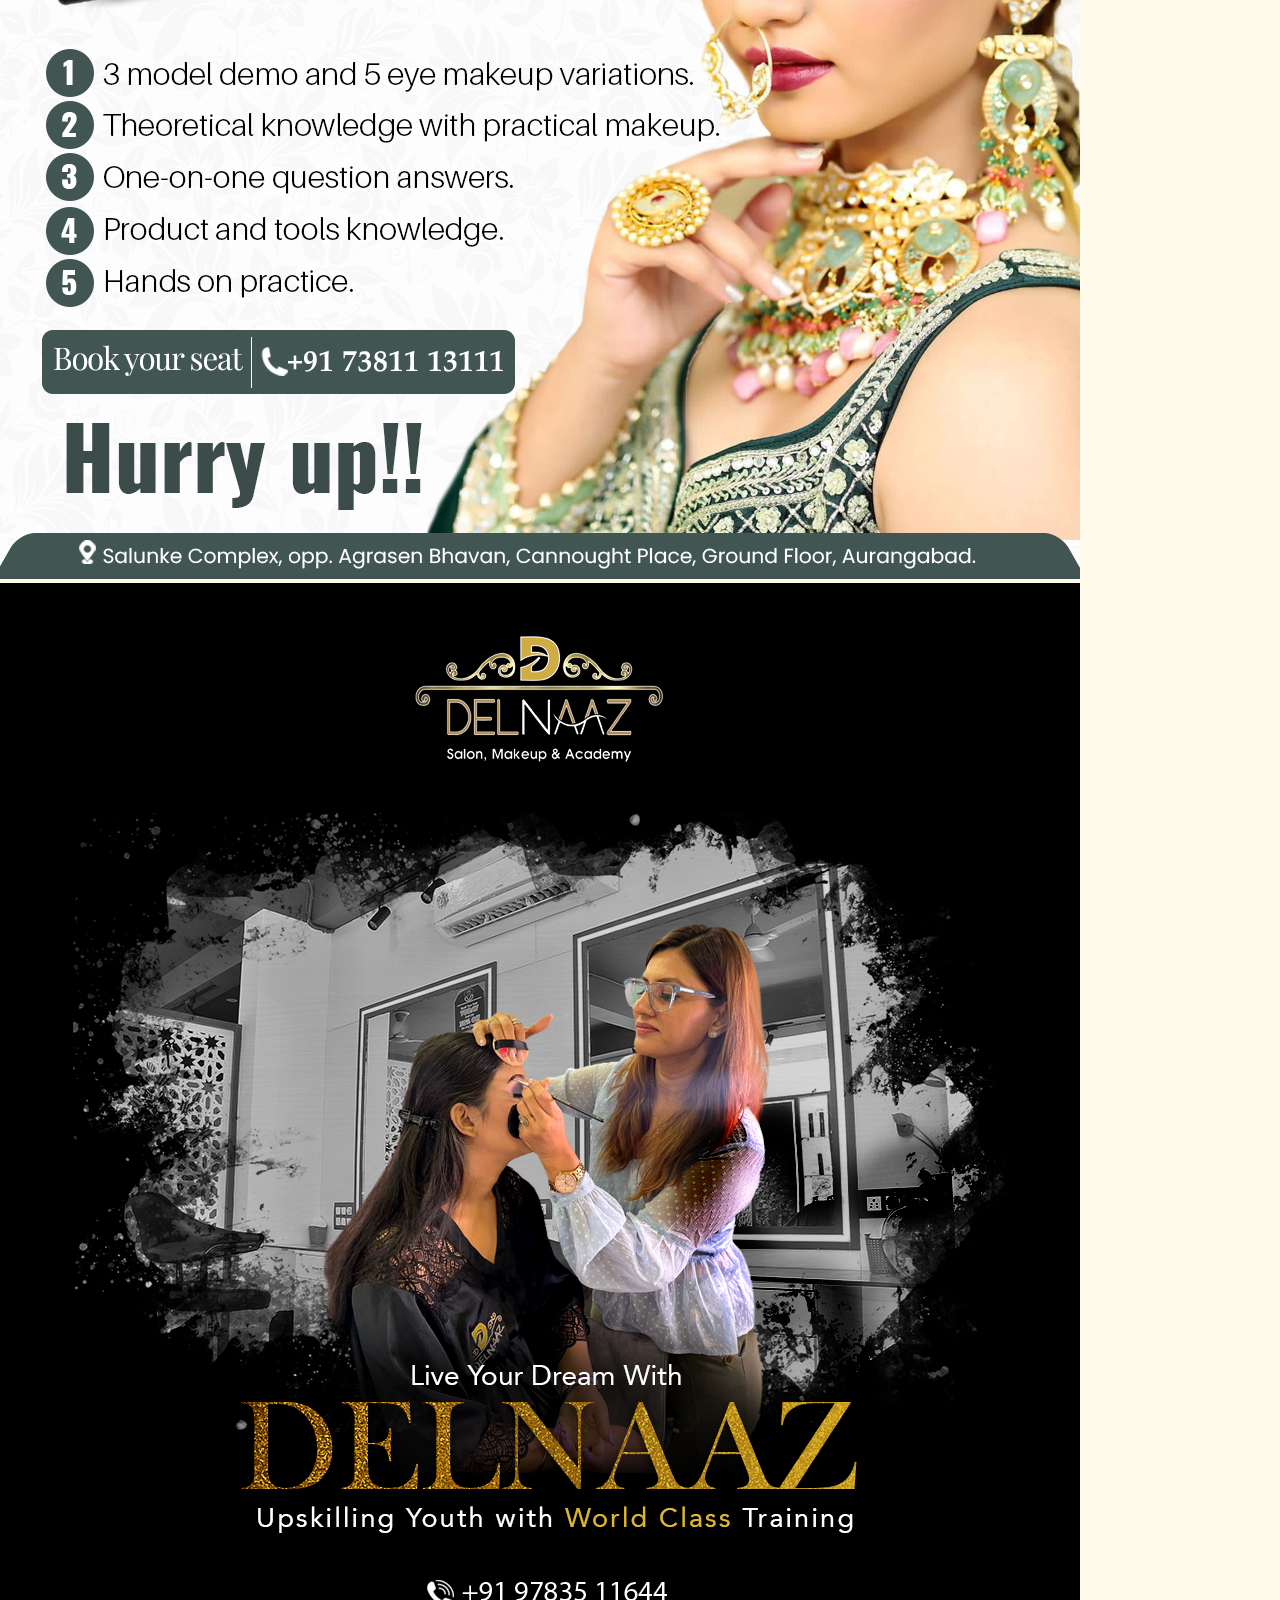
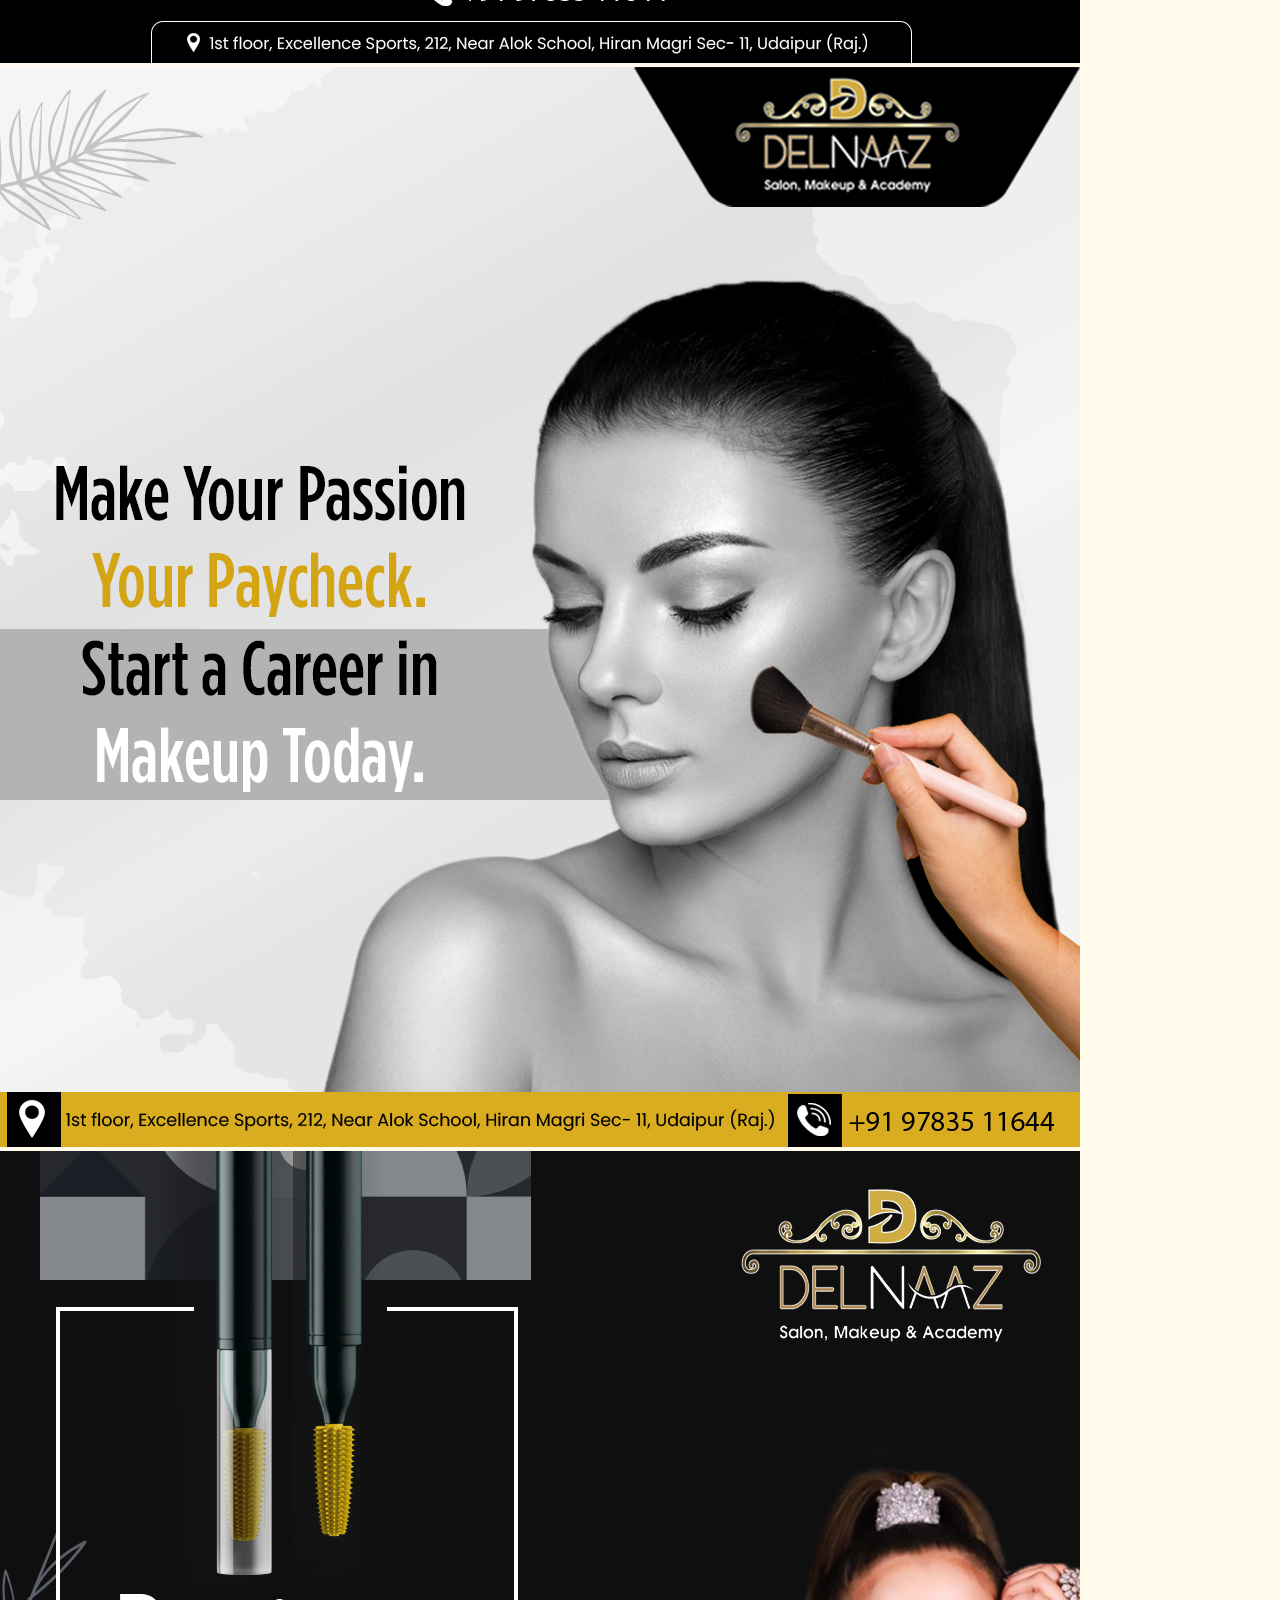
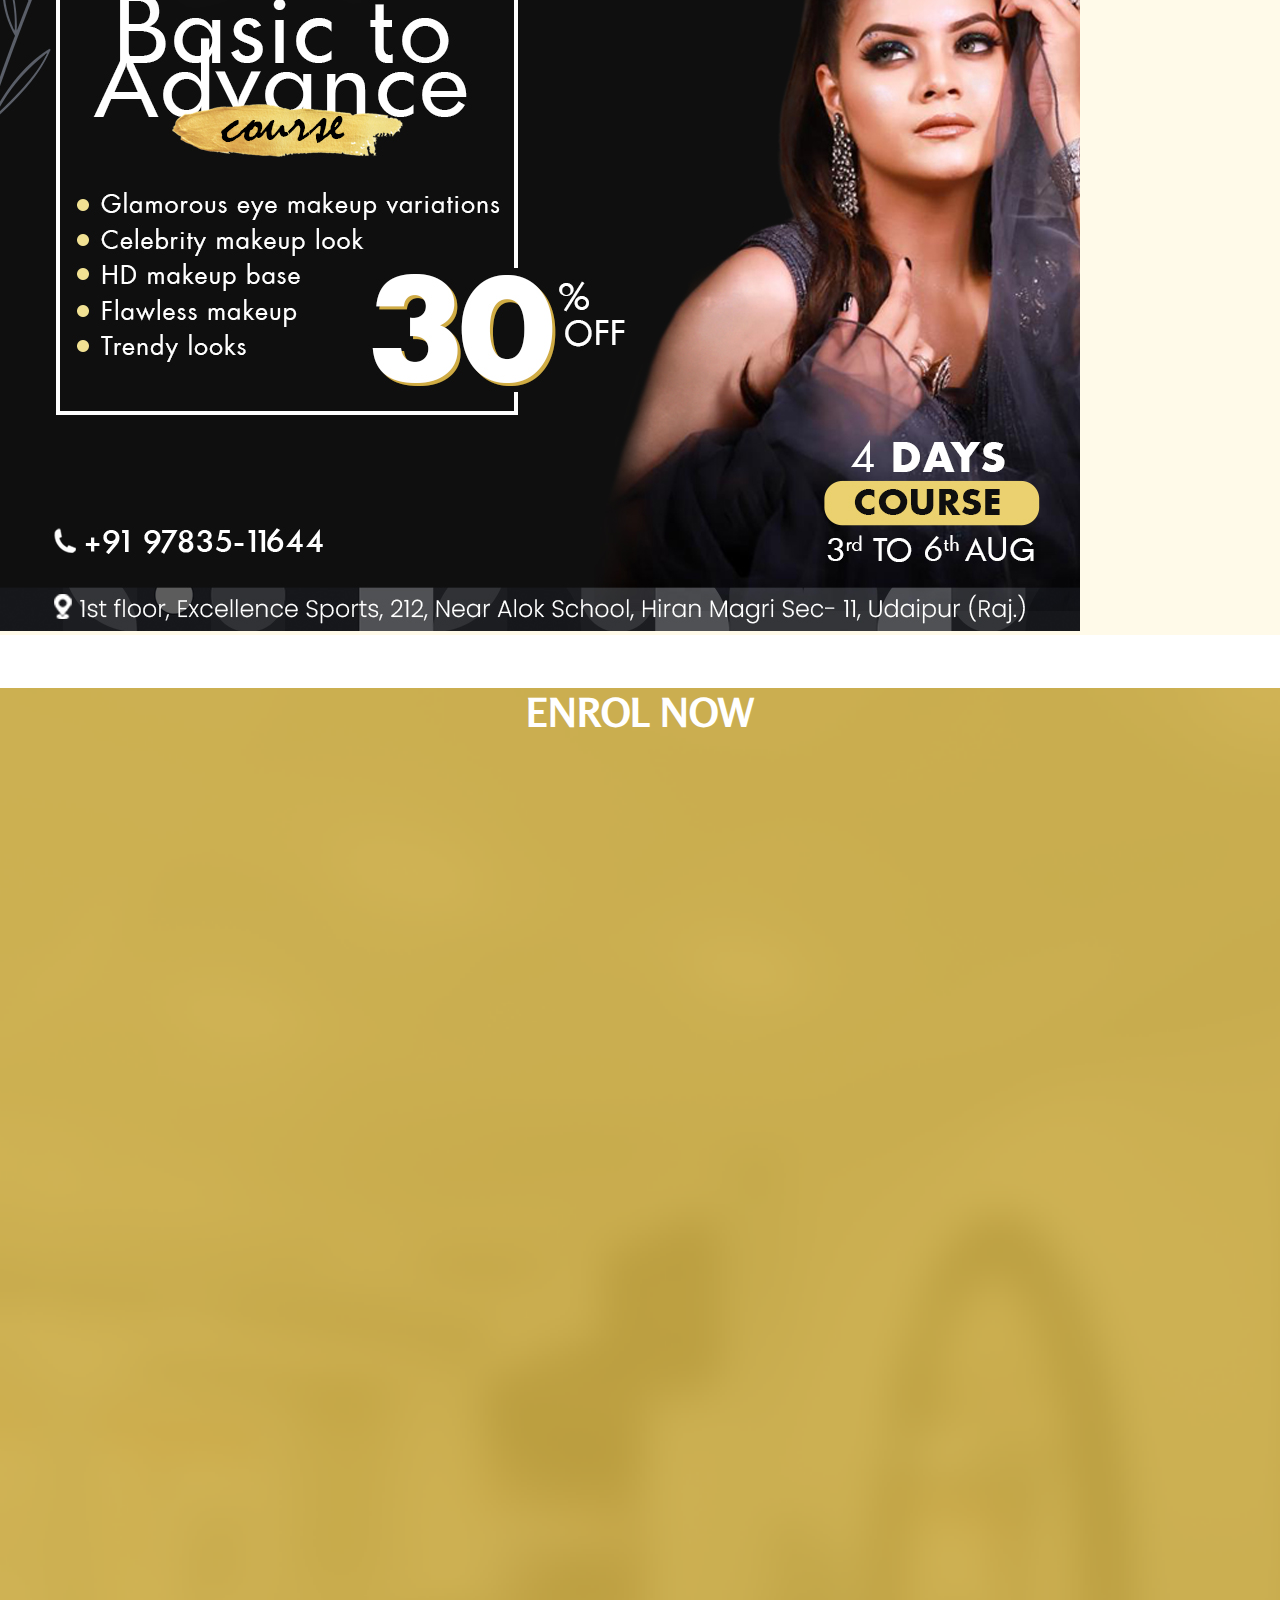
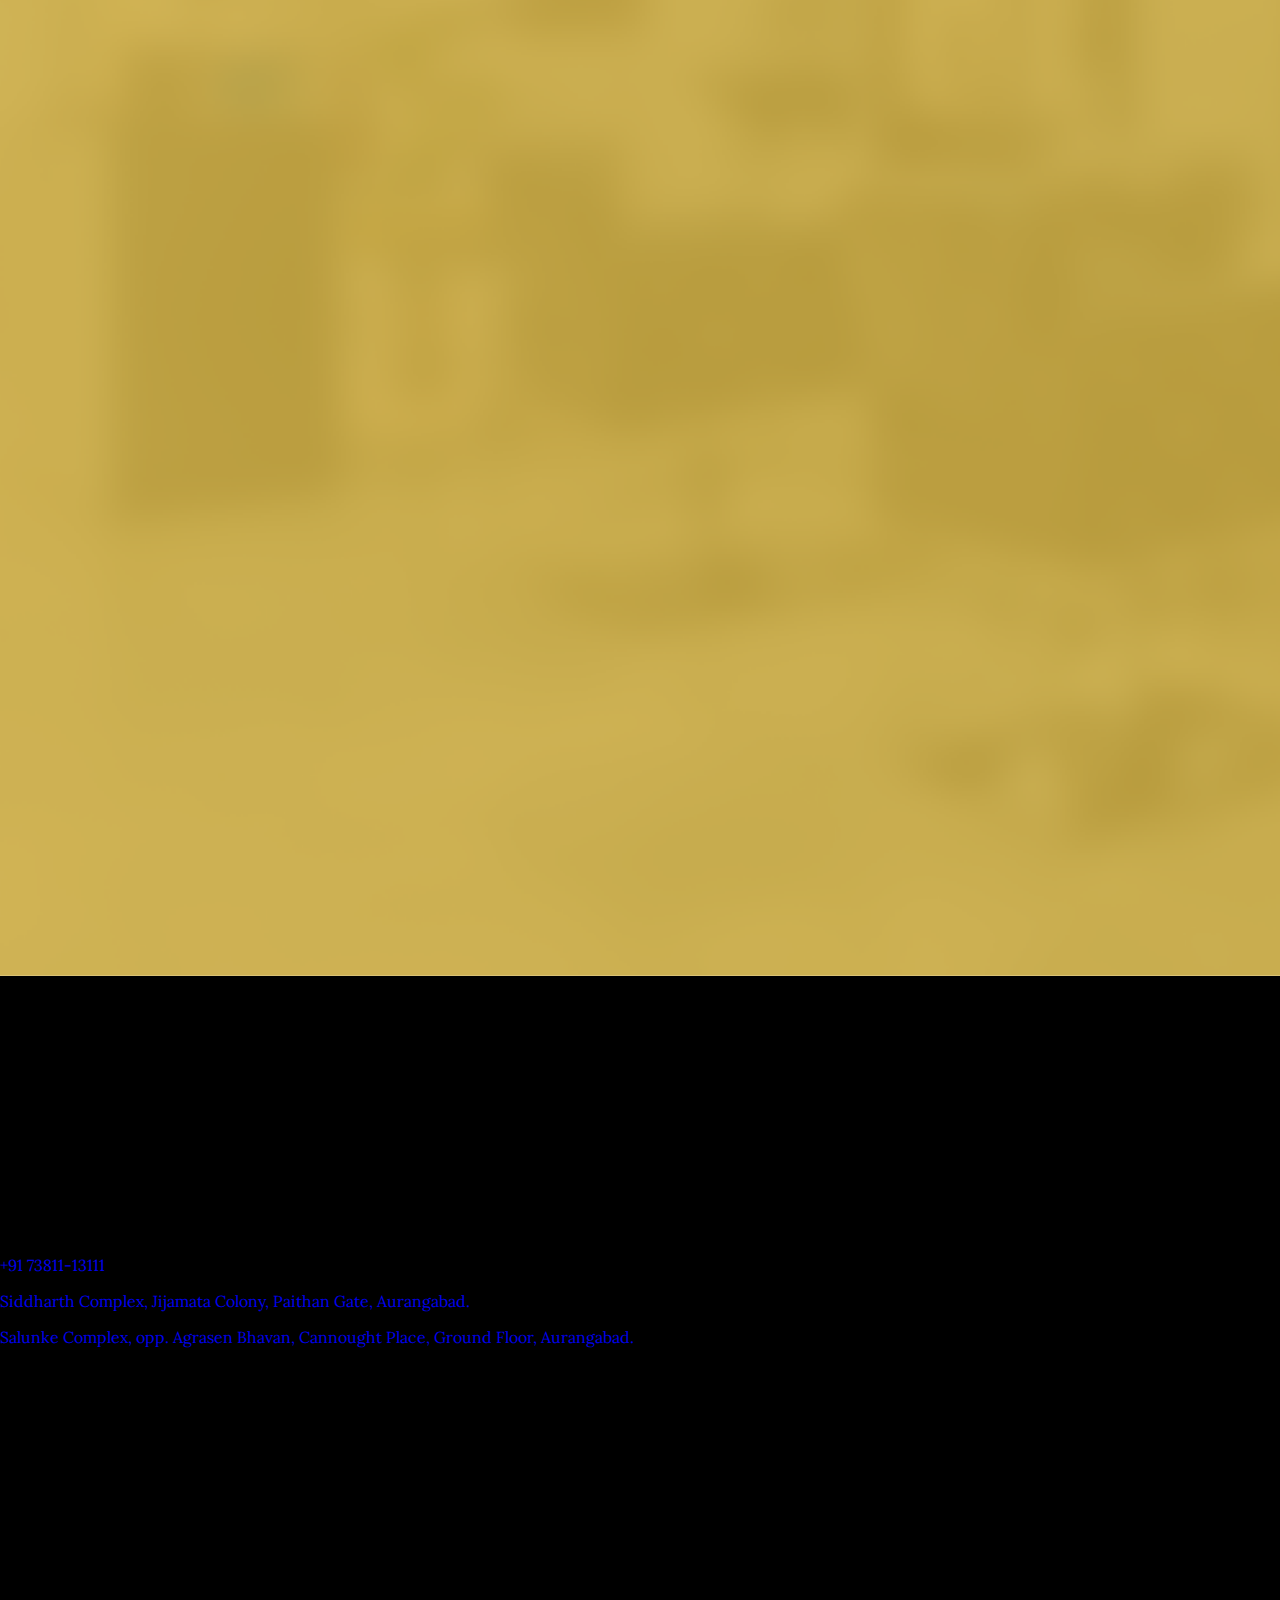
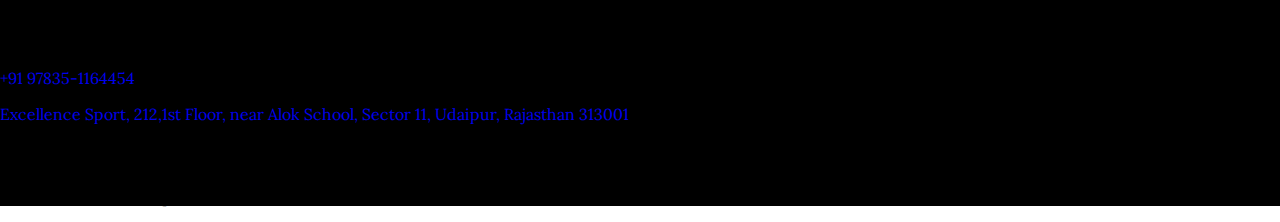
<file: academy.html>
<!DOCTYPE html>
<html lang="en">

<head>
    <meta charset="UTF-8">
    <meta http-equiv="X-UA-Compatible" content="IE=edge">
    <meta name="viewport" content="width=device-width, initial-scale=1.0">
    <link rel="stylesheet" href="https://cdnjs.cloudflare.com/ajax/libs/OwlCarousel2/2.3.4/assets/owl.carousel.min.css"
        integrity="sha512-tS3S5qG0BlhnQROyJXvNjeEM4UpMXHrQfTGmbQ1gKmelCxlSEBUaxhRBj/EFTzpbP4RVSrpEikbmdJobCvhE3g=="
        crossorigin="anonymous" referrerpolicy="no-referrer" />
    <link rel="stylesheet"
        href="https://cdnjs.cloudflare.com/ajax/libs/OwlCarousel2/2.3.4/assets/owl.theme.default.min.css"
        integrity="sha512-sMXtMNL1zRzolHYKEujM2AqCLUR9F2C4/05cdbxjjLSRvMQIciEPCQZo++nk7go3BtSuK9kfa/s+a4f4i5pLkw=="
        crossorigin="anonymous" referrerpolicy="no-referrer" />
    <link rel="stylesheet" href="https://cdnjs.cloudflare.com/ajax/libs/font-awesome/6.1.1/css/all.min.css"
        integrity="sha512-KfkfwYDsLkIlwQp6LFnl8zNdLGxu9YAA1QvwINks4PhcElQSvqcyVLLD9aMhXd13uQjoXtEKNosOWaZqXgel0g=="
        crossorigin="anonymous" referrerpolicy="no-referrer" />
    <link rel="preconnect" href="https://fonts.googleapis.com">
    <link rel="preconnect" href="https://fonts.gstatic.com" crossorigin>
    <link rel="preconnect" href="https://fonts.googleapis.com">
    <link rel="preconnect" href="https://fonts.gstatic.com" crossorigin>
    <link href="https://unpkg.com/aos@2.3.1/dist/aos.css" rel="stylesheet">
    <link
        href="https://fonts.googleapis.com/css2?family=Rosario:ital,wght@0,300;0,400;0,500;0,600;0,700;1,300;1,400;1,500;1,600;1,700&family=Space+Mono:ital,wght@0,400;0,700;1,400;1,700&display=swap"
        rel="stylesheet">
    <link rel="stylesheet" href="https://cdn.jsdelivr.net/npm/bootstrap@4.6.1/dist/css/bootstrap.min.css"
        integrity="sha384-zCbKRCUGaJDkqS1kPbPd7TveP5iyJE0EjAuZQTgFLD2ylzuqKfdKlfG/eSrtxUkn" crossorigin="anonymous">
    <link rel="preconnect" href="https://fonts.googleapis.com">
    <link rel="preconnect" href="https://fonts.gstatic.com" crossorigin>
    <link
        href="https://fonts.googleapis.com/css2?family=Lobster&family=Rosario:ital,wght@0,300;0,400;0,500;0,600;0,700;1,300;1,400;1,500;1,600;1,700&family=Space+Mono:ital,wght@0,400;0,700;1,400;1,700&display=swap"
        rel="stylesheet">
    <link rel="preconnect" href="https://fonts.googleapis.com">
    <link rel="preconnect" href="https://fonts.gstatic.com" crossorigin>
    <link
        href="https://fonts.googleapis.com/css2?family=Lobster&family=Lora:ital,wght@0,400;0,500;0,600;0,700;1,400;1,500;1,600;1,700&family=Rosario:ital,wght@0,300;0,400;0,500;0,600;0,700;1,300;1,400;1,500;1,600;1,700&family=Space+Mono:ital,wght@0,400;0,700;1,400;1,700&display=swap"
        rel="stylesheet">
    <script src="https://cdn.jsdelivr.net/npm/jquery@3.5.1/dist/jquery.slim.min.js"
        integrity="sha384-DfXdz2htPH0lsSSs5nCTpuj/zy4C+OGpamoFVy38MVBnE+IbbVYUew+OrCXaRkfj"
        crossorigin="anonymous"></script>
    <script src="https://cdn.jsdelivr.net/npm/popper.js@1.16.1/dist/umd/popper.min.js"
        integrity="sha384-9/reFTGAW83EW2RDu2S0VKaIzap3H66lZH81PoYlFhbGU+6BZp6G7niu735Sk7lN"
        crossorigin="anonymous"></script>
    <script src="https://cdn.jsdelivr.net/npm/bootstrap@4.6.1/dist/js/bootstrap.min.js"
        integrity="sha384-VHvPCCyXqtD5DqJeNxl2dtTyhF78xXNXdkwX1CZeRusQfRKp+tA7hAShOK/B/fQ2"
        crossorigin="anonymous"></script>
    <link rel="preconnect" href="https://fonts.googleapis.com">
    <link rel="preconnect" href="https://fonts.gstatic.com" crossorigin>
    <link href="https://fonts.googleapis.com/css2?family=Space+Mono:ital,wght@0,400;0,700;1,400;1,700&display=swap"
        rel="stylesheet">
    <link rel="stylesheet" href="https://cdnjs.cloudflare.com/ajax/libs/OwlCarousel2/2.3.4/assets/owl.carousel.min.css">
    <link rel="stylesheet"
        href="https://cdnjs.cloudflare.com/ajax/libs/OwlCarousel2/2.3.4/assets/owl.theme.default.css">
    <script src="https://cdnjs.cloudflare.com/ajax/libs/OwlCarousel2/2.2.1/owl.carousel.js"></script>
    <link href="css/style.css" rel="stylesheet">
    <link rel="icon" href="images/dp-logo.png">
    <title>Delnaaz</title>
</head>

<body>
    <!-- header- start -->
    <div class="top-head">
        <div class="container-fluid">
            <div class="top-head-wrap">
                <div class="right">
                    <div class="social-icons">
                        <a href=""><i class="fa-brands fa-facebook-f"></i></a>
                        <a href=""><i class="fa-brands fa-instagram"></i></a>
                        <a href=""><i class="fa-brands fa-whatsapp"></i></a>
                    </div>
                </div>
                <div class="left">
                    <div class="phone-no">
                        <div class="l-icon">
                            <svg width="20" height="20" viewBox="0 0 20 20" fill="none"
                                xmlns="http://www.w3.org/2000/svg">
                                <path
                                    d="M14.6293 18.9967C13.11 18.9967 9.41622 17.0536 6.31497 12.8823C3.41435 8.98105 2.00372 6.16293 2.00372 4.26668C2.00372 2.77355 3.03497 2.06105 3.58872 1.67793L3.7256 1.5823C4.33747 1.1448 5.28935 1.00293 5.65435 1.00293C6.29435 1.00293 6.56372 1.3773 6.72685 1.70355C6.8656 1.9798 8.01497 4.4473 8.13122 4.75418C8.30997 5.22605 8.25122 5.91355 7.69872 6.30918L7.60185 6.37668C7.32747 6.56668 6.81747 6.9198 6.74685 7.3498C6.71247 7.55855 6.78247 7.7773 6.9606 8.0173C7.84997 9.21605 10.6906 12.7361 11.2025 13.2136C11.6037 13.5886 12.1118 13.6417 12.4581 13.3498C12.8162 13.0479 12.9756 12.8698 12.9768 12.8673L13.0137 12.8317C13.0437 12.8061 13.3237 12.5842 13.7812 12.5842C14.1112 12.5842 14.4468 12.6979 14.7787 12.9223C15.64 13.5042 17.5831 14.8042 17.5831 14.8042L17.6143 14.8279C17.8631 15.0411 18.2225 15.6548 17.8031 16.4536C17.3687 17.2829 16.0218 18.9948 14.6287 18.9948L14.6293 18.9967ZM5.65372 1.67043C5.3381 1.67043 4.56247 1.80355 4.11247 2.12543L3.96747 2.22668C3.4506 2.58418 2.66997 3.12355 2.66997 4.2673C2.66997 6.01543 4.03747 8.70355 6.84935 12.4854C9.9206 16.6161 13.4318 18.3311 14.6287 18.3311C15.6468 18.3311 16.8143 16.9086 17.2131 16.1473C17.4581 15.6798 17.2575 15.4161 17.1881 15.3448C16.9631 15.1942 15.2106 14.0217 14.405 13.4773C14.1856 13.3286 13.975 13.2536 13.7806 13.2536C13.6037 13.2536 13.4875 13.3161 13.4481 13.3411C13.3831 13.4104 13.2043 13.5942 12.8862 13.8617C12.2918 14.3623 11.3875 14.3017 10.7462 13.7029C10.1693 13.1642 7.2556 9.53668 6.42372 8.41605C6.13622 8.02855 6.0231 7.63355 6.08747 7.24293C6.20435 6.5348 6.8656 6.07668 7.2206 5.83043L7.30935 5.76855C7.62685 5.54168 7.55935 5.13105 7.50685 4.9923C7.40872 4.73355 6.27372 2.29105 6.12997 2.00418C6.01247 1.76918 5.91997 1.67105 5.65247 1.67105L5.65372 1.67043Z"
                                    fill="black" />
                            </svg>
                        </div>
                        <span>+91-9226181306</span>
                    </div>
                    <div class="email-id">
                        <div class="l-icon">
                            <svg width="20" height="20" viewBox="0 0 20 20" fill="none"
                                xmlns="http://www.w3.org/2000/svg">
                                <path
                                    d="M17.4121 13.9248L17.409 5.22581C17.4089 4.41267 16.7481 3.75127 15.9341 3.75159L3.60683 3.75585C2.84108 3.75623 2.21748 4.34545 2.1472 5.09237C2.12829 5.15209 2.13648 13.9301 2.13648 13.9301C2.13612 14.3239 2.28981 14.694 2.56885 14.9728C2.78534 15.1889 3.05692 15.3294 3.35205 15.3814C3.43702 15.3964 3.5237 15.4041 3.61137 15.404L15.9379 15.3996C16.3318 15.3996 16.7018 15.2463 16.9806 14.9673C17.2588 14.6889 17.4121 14.3186 17.4121 13.9248ZM16.6466 12.377L13.1722 8.57622C14.5186 7.55733 15.9358 6.42727 16.6442 5.85786L16.6466 12.377ZM3.60741 4.5209L15.9343 4.51653C15.9768 4.51683 16.0179 4.52027 16.058 4.52734C16.2891 4.56809 16.4797 4.7225 16.5759 4.92942C16.1534 5.27158 12.3286 8.3599 10.5466 9.52321C10.0802 9.82683 9.48326 9.81871 9.0282 9.50096C7.37024 8.34875 3.78785 5.68394 2.92686 5.04222C2.95904 4.92559 3.01817 4.81743 3.10627 4.72922C3.24031 4.59504 3.41835 4.52133 3.60741 4.5209ZM2.89865 5.97498C3.70558 6.57511 5.17142 7.66206 6.51324 8.6399L2.90096 12.5497L2.89865 5.97498ZM16.4393 14.4264C16.3052 14.5605 16.1275 14.6343 15.9381 14.6343L3.61117 14.639C3.42196 14.6383 3.24328 14.5651 3.10944 14.4311C2.97554 14.2974 2.90145 14.1193 2.90146 13.93L2.90135 13.6767L7.13665 9.09267C7.68856 9.492 8.1948 9.85394 8.5914 10.1297C8.85098 10.3102 9.14005 10.4267 9.43702 10.4791C9.95662 10.5707 10.5021 10.4662 10.9648 10.1638C11.406 9.87589 11.9617 9.47877 12.5568 9.03734L16.647 13.5118L16.6472 13.925C16.6472 14.1143 16.5733 14.2925 16.4393 14.4264Z"
                                    fill="black" />
                            </svg>
                        </div>
                        <span>delnaaz.academy@gmail.com</span>
                    </div>
                    <div class="timing">
                        <div class="l-icon">
                            <svg width="20" height="20" viewBox="0 0 20 20" fill="none"
                                xmlns="http://www.w3.org/2000/svg">
                                <path
                                    d="M9.99927 1.98438C5.57922 1.98438 1.98328 5.58037 1.98328 10.0004C1.98328 14.4205 5.57922 18.0164 9.99927 18.0164C14.4193 18.0164 18.0153 14.4205 18.0153 10.0004C18.0153 5.58032 14.4193 1.98438 9.99927 1.98438ZM9.99927 17.3177C5.96447 17.3177 2.68194 14.0352 2.68194 10.0004C2.68194 5.96557 5.96447 2.683 9.99927 2.683C14.0341 2.683 17.3166 5.96557 17.3166 10.0004C17.3166 14.0352 14.0341 17.3177 9.99927 17.3177Z"
                                    fill="black" />
                                <path
                                    d="M9.99926 4.54004C9.80633 4.54004 9.64993 4.69645 9.64993 4.88937V9.65107H6.50741C6.31449 9.65107 6.15808 9.80748 6.15808 10.0004C6.15808 10.1933 6.31449 10.3497 6.50741 10.3497H9.99926C10.1922 10.3497 10.3486 10.1933 10.3486 10.0004V4.88937C10.3486 4.69645 10.1922 4.54004 9.99926 4.54004Z"
                                    fill="black" />
                            </svg>
                        </div>
                        <span>10:30AM - 7:00PM</span>
                    </div>
                </div>
            </div>
        </div>
    </div>
    <div class="container-fluid pt-1 sec-bg-2 ">
        <nav class=" navbar navbar-expand-lg navbar-dark d-flex justify-content">
            <a class="navbar-brand" href="index.html"><img class=" sec-logo "
                    src="images/Delnaaz_logo-removebg-preview.png" alt=""></a>
            <button class="navbar-toggler bg-dark" type="button" data-toggle="collapse"
                data-target="#navbarSupportedContent" aria-controls="navbarSupportedContent" aria-expanded="false"
                aria-label="Toggle navigation">
                <span class="navbar-toggler-icon"></span>
            </button>
            <div class="collapse navbar-collapse justify-content-end mob-menu" id="navbarSupportedContent">
                <ul id="menu-main-menu" class="navbar-nav">
                    <li class="nav-item pl-2 pr-2">
                        <a class="nav-link text-light  font-weight-normal" href="about.html">About Us</a>
                    </li>
                    <li class=" nav-item pl-2 pr-2">
                        <a class="nav-link text-light  font-weight-normal" href="salons.html">Salons</a>
                    </li>
                    <li class="nav-item pl-2 pr-2">
                        <a class="nav-link text-light font-weight-normal" href="services.html">Services</a>
                    </li>
                    <li class="nav-item pl-2 pr-2">
                        <a class="nav-link text-light  font-weight-normal" href="academy.html">Academy</a>
                    </li>
                    <li class="nav-item pl-2 pr-2">
                        <a class="nav-link text-light font-weight-normal" href="gallery.html">Gallery</a>
                    </li>
                    <li class="nav-item pl-2 pr-2">
                        <a class="nav-link text-light font-weight-normal" href="franchise.html">Franchise</a>
                    </li>
                    <li class="nav-item pl-2 pr-2">
                        <a class="nav-link text-light  font-weight-normal" href="contact.html">Contact Us</a>
                    </li>
                    <!-- <li class="nav-item pl-2 pr-2 top-head-mob">
                        <div class="top-head-wrap">
                            <div class="right">
                                <div class="social-icons">
                                    <a href=""><i class="fa-brands fa-facebook-f"></i></a>
                                    <a href=""><i class="fa-brands fa-instagram"></i></a>
                                    <a href=""><i class="fa-brands fa-whatsapp"></i></a>
                                </div>
                            </div>
                            <div class="left">
                                <div class="phone-no">
                                    <div class="l-icon">
                                        <svg width="20" height="20" viewBox="0 0 20 20" fill="none"
                                            xmlns="http://www.w3.org/2000/svg">
                                            <path
                                                d="M14.6293 18.9967C13.11 18.9967 9.41622 17.0536 6.31497 12.8823C3.41435 8.98105 2.00372 6.16293 2.00372 4.26668C2.00372 2.77355 3.03497 2.06105 3.58872 1.67793L3.7256 1.5823C4.33747 1.1448 5.28935 1.00293 5.65435 1.00293C6.29435 1.00293 6.56372 1.3773 6.72685 1.70355C6.8656 1.9798 8.01497 4.4473 8.13122 4.75418C8.30997 5.22605 8.25122 5.91355 7.69872 6.30918L7.60185 6.37668C7.32747 6.56668 6.81747 6.9198 6.74685 7.3498C6.71247 7.55855 6.78247 7.7773 6.9606 8.0173C7.84997 9.21605 10.6906 12.7361 11.2025 13.2136C11.6037 13.5886 12.1118 13.6417 12.4581 13.3498C12.8162 13.0479 12.9756 12.8698 12.9768 12.8673L13.0137 12.8317C13.0437 12.8061 13.3237 12.5842 13.7812 12.5842C14.1112 12.5842 14.4468 12.6979 14.7787 12.9223C15.64 13.5042 17.5831 14.8042 17.5831 14.8042L17.6143 14.8279C17.8631 15.0411 18.2225 15.6548 17.8031 16.4536C17.3687 17.2829 16.0218 18.9948 14.6287 18.9948L14.6293 18.9967ZM5.65372 1.67043C5.3381 1.67043 4.56247 1.80355 4.11247 2.12543L3.96747 2.22668C3.4506 2.58418 2.66997 3.12355 2.66997 4.2673C2.66997 6.01543 4.03747 8.70355 6.84935 12.4854C9.9206 16.6161 13.4318 18.3311 14.6287 18.3311C15.6468 18.3311 16.8143 16.9086 17.2131 16.1473C17.4581 15.6798 17.2575 15.4161 17.1881 15.3448C16.9631 15.1942 15.2106 14.0217 14.405 13.4773C14.1856 13.3286 13.975 13.2536 13.7806 13.2536C13.6037 13.2536 13.4875 13.3161 13.4481 13.3411C13.3831 13.4104 13.2043 13.5942 12.8862 13.8617C12.2918 14.3623 11.3875 14.3017 10.7462 13.7029C10.1693 13.1642 7.2556 9.53668 6.42372 8.41605C6.13622 8.02855 6.0231 7.63355 6.08747 7.24293C6.20435 6.5348 6.8656 6.07668 7.2206 5.83043L7.30935 5.76855C7.62685 5.54168 7.55935 5.13105 7.50685 4.9923C7.40872 4.73355 6.27372 2.29105 6.12997 2.00418C6.01247 1.76918 5.91997 1.67105 5.65247 1.67105L5.65372 1.67043Z"
                                                fill="black" />
                                        </svg>
                                    </div>
                                    <span>+91-9226181306</span>
                                </div>
                                <div class="email-id">
                                    <div class="l-icon">
                                        <svg width="20" height="20" viewBox="0 0 20 20" fill="none"
                                            xmlns="http://www.w3.org/2000/svg">
                                            <path
                                                d="M17.4121 13.9248L17.409 5.22581C17.4089 4.41267 16.7481 3.75127 15.9341 3.75159L3.60683 3.75585C2.84108 3.75623 2.21748 4.34545 2.1472 5.09237C2.12829 5.15209 2.13648 13.9301 2.13648 13.9301C2.13612 14.3239 2.28981 14.694 2.56885 14.9728C2.78534 15.1889 3.05692 15.3294 3.35205 15.3814C3.43702 15.3964 3.5237 15.4041 3.61137 15.404L15.9379 15.3996C16.3318 15.3996 16.7018 15.2463 16.9806 14.9673C17.2588 14.6889 17.4121 14.3186 17.4121 13.9248ZM16.6466 12.377L13.1722 8.57622C14.5186 7.55733 15.9358 6.42727 16.6442 5.85786L16.6466 12.377ZM3.60741 4.5209L15.9343 4.51653C15.9768 4.51683 16.0179 4.52027 16.058 4.52734C16.2891 4.56809 16.4797 4.7225 16.5759 4.92942C16.1534 5.27158 12.3286 8.3599 10.5466 9.52321C10.0802 9.82683 9.48326 9.81871 9.0282 9.50096C7.37024 8.34875 3.78785 5.68394 2.92686 5.04222C2.95904 4.92559 3.01817 4.81743 3.10627 4.72922C3.24031 4.59504 3.41835 4.52133 3.60741 4.5209ZM2.89865 5.97498C3.70558 6.57511 5.17142 7.66206 6.51324 8.6399L2.90096 12.5497L2.89865 5.97498ZM16.4393 14.4264C16.3052 14.5605 16.1275 14.6343 15.9381 14.6343L3.61117 14.639C3.42196 14.6383 3.24328 14.5651 3.10944 14.4311C2.97554 14.2974 2.90145 14.1193 2.90146 13.93L2.90135 13.6767L7.13665 9.09267C7.68856 9.492 8.1948 9.85394 8.5914 10.1297C8.85098 10.3102 9.14005 10.4267 9.43702 10.4791C9.95662 10.5707 10.5021 10.4662 10.9648 10.1638C11.406 9.87589 11.9617 9.47877 12.5568 9.03734L16.647 13.5118L16.6472 13.925C16.6472 14.1143 16.5733 14.2925 16.4393 14.4264Z"
                                                fill="black" />
                                        </svg>
                                    </div>
                                    <span>delnaaz.academy@gmail.com</span>
                                </div>
                                <div class="timing">
                                    <div class="l-icon">
                                        <svg width="20" height="20" viewBox="0 0 20 20" fill="none"
                                            xmlns="http://www.w3.org/2000/svg">
                                            <path
                                                d="M9.99927 1.98438C5.57922 1.98438 1.98328 5.58037 1.98328 10.0004C1.98328 14.4205 5.57922 18.0164 9.99927 18.0164C14.4193 18.0164 18.0153 14.4205 18.0153 10.0004C18.0153 5.58032 14.4193 1.98438 9.99927 1.98438ZM9.99927 17.3177C5.96447 17.3177 2.68194 14.0352 2.68194 10.0004C2.68194 5.96557 5.96447 2.683 9.99927 2.683C14.0341 2.683 17.3166 5.96557 17.3166 10.0004C17.3166 14.0352 14.0341 17.3177 9.99927 17.3177Z"
                                                fill="black" />
                                            <path
                                                d="M9.99926 4.54004C9.80633 4.54004 9.64993 4.69645 9.64993 4.88937V9.65107H6.50741C6.31449 9.65107 6.15808 9.80748 6.15808 10.0004C6.15808 10.1933 6.31449 10.3497 6.50741 10.3497H9.99926C10.1922 10.3497 10.3486 10.1933 10.3486 10.0004V4.88937C10.3486 4.69645 10.1922 4.54004 9.99926 4.54004Z"
                                                fill="black" />
                                        </svg>
                                    </div>
                                    <span>10:30AM - 7:00PM</span>
                                </div>
                            </div>
                        </div>
                    </li> -->
                </ul>
                <div class="top-head-mob">
                    <div class="container-fluid">
                        <div class="top-head-wrap d-block">
                            <div class="right">
                                <div class="social-icons">
                                    <a href=""><i class="fa-brands fa-facebook-f"></i></a>
                                    <a href=""><i class="fa-brands fa-instagram"></i></a>
                                    <a href=""><i class="fa-brands fa-whatsapp"></i></a>
                                </div>
                            </div>
                            <div class="left d-block">
                                <div class="phone-no">
                                    <div class="l-icon">
                                        <svg width="20" height="20" viewBox="0 0 20 20" fill="none"
                                            xmlns="http://www.w3.org/2000/svg">
                                            <path
                                                d="M14.6293 18.9967C13.11 18.9967 9.41622 17.0536 6.31497 12.8823C3.41435 8.98105 2.00372 6.16293 2.00372 4.26668C2.00372 2.77355 3.03497 2.06105 3.58872 1.67793L3.7256 1.5823C4.33747 1.1448 5.28935 1.00293 5.65435 1.00293C6.29435 1.00293 6.56372 1.3773 6.72685 1.70355C6.8656 1.9798 8.01497 4.4473 8.13122 4.75418C8.30997 5.22605 8.25122 5.91355 7.69872 6.30918L7.60185 6.37668C7.32747 6.56668 6.81747 6.9198 6.74685 7.3498C6.71247 7.55855 6.78247 7.7773 6.9606 8.0173C7.84997 9.21605 10.6906 12.7361 11.2025 13.2136C11.6037 13.5886 12.1118 13.6417 12.4581 13.3498C12.8162 13.0479 12.9756 12.8698 12.9768 12.8673L13.0137 12.8317C13.0437 12.8061 13.3237 12.5842 13.7812 12.5842C14.1112 12.5842 14.4468 12.6979 14.7787 12.9223C15.64 13.5042 17.5831 14.8042 17.5831 14.8042L17.6143 14.8279C17.8631 15.0411 18.2225 15.6548 17.8031 16.4536C17.3687 17.2829 16.0218 18.9948 14.6287 18.9948L14.6293 18.9967ZM5.65372 1.67043C5.3381 1.67043 4.56247 1.80355 4.11247 2.12543L3.96747 2.22668C3.4506 2.58418 2.66997 3.12355 2.66997 4.2673C2.66997 6.01543 4.03747 8.70355 6.84935 12.4854C9.9206 16.6161 13.4318 18.3311 14.6287 18.3311C15.6468 18.3311 16.8143 16.9086 17.2131 16.1473C17.4581 15.6798 17.2575 15.4161 17.1881 15.3448C16.9631 15.1942 15.2106 14.0217 14.405 13.4773C14.1856 13.3286 13.975 13.2536 13.7806 13.2536C13.6037 13.2536 13.4875 13.3161 13.4481 13.3411C13.3831 13.4104 13.2043 13.5942 12.8862 13.8617C12.2918 14.3623 11.3875 14.3017 10.7462 13.7029C10.1693 13.1642 7.2556 9.53668 6.42372 8.41605C6.13622 8.02855 6.0231 7.63355 6.08747 7.24293C6.20435 6.5348 6.8656 6.07668 7.2206 5.83043L7.30935 5.76855C7.62685 5.54168 7.55935 5.13105 7.50685 4.9923C7.40872 4.73355 6.27372 2.29105 6.12997 2.00418C6.01247 1.76918 5.91997 1.67105 5.65247 1.67105L5.65372 1.67043Z"
                                                fill="#fff" />
                                        </svg>
                                    </div>
                                    <span>+91-9226181306</span>
                                </div>
                                <div class="email-id">
                                    <div class="l-icon">
                                        <svg width="20" height="20" viewBox="0 0 20 20" fill="none"
                                            xmlns="http://www.w3.org/2000/svg">
                                            <path
                                                d="M17.4121 13.9248L17.409 5.22581C17.4089 4.41267 16.7481 3.75127 15.9341 3.75159L3.60683 3.75585C2.84108 3.75623 2.21748 4.34545 2.1472 5.09237C2.12829 5.15209 2.13648 13.9301 2.13648 13.9301C2.13612 14.3239 2.28981 14.694 2.56885 14.9728C2.78534 15.1889 3.05692 15.3294 3.35205 15.3814C3.43702 15.3964 3.5237 15.4041 3.61137 15.404L15.9379 15.3996C16.3318 15.3996 16.7018 15.2463 16.9806 14.9673C17.2588 14.6889 17.4121 14.3186 17.4121 13.9248ZM16.6466 12.377L13.1722 8.57622C14.5186 7.55733 15.9358 6.42727 16.6442 5.85786L16.6466 12.377ZM3.60741 4.5209L15.9343 4.51653C15.9768 4.51683 16.0179 4.52027 16.058 4.52734C16.2891 4.56809 16.4797 4.7225 16.5759 4.92942C16.1534 5.27158 12.3286 8.3599 10.5466 9.52321C10.0802 9.82683 9.48326 9.81871 9.0282 9.50096C7.37024 8.34875 3.78785 5.68394 2.92686 5.04222C2.95904 4.92559 3.01817 4.81743 3.10627 4.72922C3.24031 4.59504 3.41835 4.52133 3.60741 4.5209ZM2.89865 5.97498C3.70558 6.57511 5.17142 7.66206 6.51324 8.6399L2.90096 12.5497L2.89865 5.97498ZM16.4393 14.4264C16.3052 14.5605 16.1275 14.6343 15.9381 14.6343L3.61117 14.639C3.42196 14.6383 3.24328 14.5651 3.10944 14.4311C2.97554 14.2974 2.90145 14.1193 2.90146 13.93L2.90135 13.6767L7.13665 9.09267C7.68856 9.492 8.1948 9.85394 8.5914 10.1297C8.85098 10.3102 9.14005 10.4267 9.43702 10.4791C9.95662 10.5707 10.5021 10.4662 10.9648 10.1638C11.406 9.87589 11.9617 9.47877 12.5568 9.03734L16.647 13.5118L16.6472 13.925C16.6472 14.1143 16.5733 14.2925 16.4393 14.4264Z"
                                                fill="#fff" />
                                        </svg>
                                    </div>
                                    <span>delnaaz.academy@gmail.com</span>
                                </div>
                                <div class="timing">
                                    <div class="l-icon">
                                        <svg width="20" height="20" viewBox="0 0 20 20" fill="none"
                                            xmlns="http://www.w3.org/2000/svg">
                                            <path
                                                d="M9.99927 1.98438C5.57922 1.98438 1.98328 5.58037 1.98328 10.0004C1.98328 14.4205 5.57922 18.0164 9.99927 18.0164C14.4193 18.0164 18.0153 14.4205 18.0153 10.0004C18.0153 5.58032 14.4193 1.98438 9.99927 1.98438ZM9.99927 17.3177C5.96447 17.3177 2.68194 14.0352 2.68194 10.0004C2.68194 5.96557 5.96447 2.683 9.99927 2.683C14.0341 2.683 17.3166 5.96557 17.3166 10.0004C17.3166 14.0352 14.0341 17.3177 9.99927 17.3177Z"
                                                fill="#fff" />
                                            <path
                                                d="M9.99926 4.54004C9.80633 4.54004 9.64993 4.69645 9.64993 4.88937V9.65107H6.50741C6.31449 9.65107 6.15808 9.80748 6.15808 10.0004C6.15808 10.1933 6.31449 10.3497 6.50741 10.3497H9.99926C10.1922 10.3497 10.3486 10.1933 10.3486 10.0004V4.88937C10.3486 4.69645 10.1922 4.54004 9.99926 4.54004Z"
                                                fill="#fff" />
                                        </svg>
                                    </div>
                                    <span>10:30AM - 7:00PM</span>
                                </div>
                            </div>
                        </div>
                    </div>
                </div>
            </div>
        </nav>
    </div>
    <!-- header- end -->




    <!-- Academy -->
    <div class="container-fluid">
        <div class="container text-center ">
            <div class="row p-5">
                <div class=" col-3 col-md-4 p-3 ">
                    <img class="float-right pt-3" src="images/Rectangle 4.png" alt="">
                </div>
                <div class="col-5 col-md-4">
                    <h4 class="sec-Gallery6">Academy</h4>
                </div>
                <div class="col-4 col-md-4 p-3">
                    <img class="float-left pt-3 " src="images/Rectangle 5.png" alt="">
                </div>
            </div>
        </div>
    </div>

    <!-- Other Courses -->
    <div class="container-fluid sec-acd-bg">
        <div class="container p-4">
            <div class="row">
                <div class="col-lg-4">
                    <img class="w-100 " src="images/delnaaz-aur-.jpg" alt="">
                </div>
                <div class="col-lg-4">
                    <img class="w-100 " src="images/delnaaz-aur- (2).jpg" alt="">
                </div>
                <div class="col-lg-4">
                    <img class="w-100 " src="images/delnaaz-aur- (4).jpg" alt="">
                </div>
            </div>
        </div>
        <div class="container pb-4">
            <div class="row">
                <div class="col-lg-4">
                    <img class="w-100 " src="images/delnaaz-udai- (1).jpg" alt="">
                </div>
                <div class="col-lg-4">
                    <img class="w-100 " src="images/delnaaz-udai- (2).jpg" alt="">
                </div>
                <div class="col-lg-4">
                    <img class="w-100 " src="images/delnaaz-udai- (3).jpg" alt="">
                </div>
            </div>
        </div>
    </div>


    <!-- booking-start -->
    <div class="container-fluid sec-f-bg1 p-4">
        <div class="container">

            <h4 class="sec-Gallery81 pb-3">ENROL NOW</h4>
            <form>
                <div class="container">
                    <div class="row">
                        <div class="col-lg-6" data-aos="fade-right">
                            <img class="w-100 " src="images/serv.jpg" alt="">
                        </div>
                        <div class="col-lg-6" data-aos="fade-left">

                            <div class="row">
                                <div class="col-lg-6 pt-4">
                                    <input type="text" class="form-control" placeholder="First Name*" required>
                                </div>
                                <div class="col-lg-6 pt-4">
                                    <input type="text" class="form-control" placeholder="Last Name*" required>
                                </div>
                            </div>
                            <div class="row ">
                                <div class="col-lg-6 pt-4">
                                    <input type="email" class="form-control" placeholder="Email*" required>
                                </div>
                                <div class="col-lg-6 pt-4">
                                    <input type="number" class="form-control" placeholder="Phone*" required>
                                </div>
                                <div class="col-lg-6 pt-4">
                                    <select id="inputState" class="form-control sec-select" required>
                                        <option selected>Select Location*</option>
                                        <option>Aurangabad</option>
                                        <option>Udaipur</option>
                                    </select>
                                </div>
                                <div class="col-lg-6 pt-4">
                                    <select id="inputState" class="form-control sec-select" required>
                                        <option class="" selected>Select Course*</option>
                                        <option>Saree Draping</option>
                                        <option>Dupatta Style</option>
                                        <option>Hair Cut</option>
                                        <option>Hair Style</option>
                                        <option>Hair Spa</option>
                                        <option>Face Treatment</option>
                                        <option>Peeling</option>
                                        <option>Facial Treatment</option>
                                        <option>Bleaching & Whitening</option>
                                        <option>Hair Permanent Styling</option>
                                        <option>Body Treatment</option>
                                        <option>Make-up</option>
                                        <option>Technical Course Topic</option>
                                    </select>
                                </div>
                            </div>
                            <div class="col pt-4 pl-0 pr-0">
                                <textarea class="form-control" rows="5" id="comment" placeholder="Message*"
                                    required></textarea>
                            </div>
                            <div class="col pt-5 pb-5 text-center">
                                <button type="submit" class="btn btn-sec">SUBMIT</button>
                            </div>
                        </div>
                    </div>
                </div>
        </div>
        </form>
    </div>












    <!-- footer-start -->
    <footer>
        <div class="container-fluid sec-bg-52">
            <!-- Aurangabad -->
            <div class="container pt-3 sec-foot">
                <div class="row pb-4">
                    <div class="col-lg-4">
                        <h4 class="text-light text-center pb-4">Aurangabad</h4>
                        <iframe
                            src="https://www.google.com/maps/embed?pb=!1m18!1m12!1m3!1d3752.0409654925456!2d75.32637481477629!3d19.880492031357583!2m3!1f0!2f0!3f0!3m2!1i1024!2i768!4f13.1!3m3!1m2!1s0x3bdb986d6fabb939%3A0xa358c99293ba5428!2sDelnaaz%20Beauty%20Salon!5e0!3m2!1sen!2sin!4v1663391629582!5m2!1sen!2sin"
                            width="100%" height="80%" style="border:0;" allowfullscreen="" loading="lazy"
                            referrerpolicy="no-referrer-when-downgrade"></iframe>
                    </div>
                    <div class="col-lg-4">
                        <h4 class="text-light text-center">Contact Us</h4>
                        <div class="text-center pt-4">
                            <p class=""> <i class="fa-solid fa-phone text-light"></i> <a href="tel:+91-9867125688"
                                    class="text-light ">+91 73811-13111</a></p>
                            <p class=""> <i class="fa-solid fa-location-dot text-light"></i> <a
                                    href="mailto: example@domain.com" class="text-light ">Siddharth Complex, Jijamata
                                    Colony, Paithan Gate, Aurangabad.</a></p>
                            <p class=""> <i class="fa-solid fa-location-dot text-light"></i> <a
                                    href="mailto: example@domain.com" class="text-light ">Salunke Complex, opp. Agrasen Bhavan, Cannought
                                    Place, Ground Floor, Aurangabad.</a></p>
                        </div>
                    </div>
                    <div class="col-lg-4 text-center">
                        <h4 class="text-light text-center">Follow Us on</h4>
                        <div class="pt-4">
                            <a href="https://www.facebook.com/people/_delnaaz_/100063602336393/" target="_blank"
                                class="text-light sec-icon pl-4 "><i class="fa-brands fa-facebook-f"></i></a>
                            <a href="https://www.instagram.com/_delnaaz_/?igshid=YmMyMTA2M2Y%3D" target="_blank"
                                class="text-light sec-icon pl-4"><i class="fa-brands fa-instagram"></i></a>
                            <a href="#" target="_blank" class="text-light sec-icon pl-4"><i
                                    class="fa-brands fa-twitter"></i></a>
                        </div>
                    </div>
                </div>
            </div>
            <!-- udaipur -->
            <div class="container pt-5 sec-foot ">
                <div class="row pb-4">
                    <div class="col-lg-4">
                        <h4 class="text-light text-center">Udaipur</h4>
                        <iframe
                            src="https://www.google.com/maps/embed?pb=!1m18!1m12!1m3!1d3628.9998871041275!2d73.69236656484605!3d24.554666013492827!2m3!1f0!2f0!3f0!3m2!1i1024!2i768!4f13.1!3m3!1m2!1s0x3967ef18d2d7e437%3A0xf8d0ad71a32adc03!2sDELNAAZ-Salon%2C%20Makeup%26%20Academy!5e0!3m2!1sen!2sin!4v1663392292181!5m2!1sen!2sin"
                            width="100%" height="80%" style="border:0;" allowfullscreen="" loading="lazy"
                            referrerpolicy="no-referrer-when-downgrade"></iframe>
                    </div>
                    <div class="col-lg-4">
                        <h4 class="text-light text-center">Contact Us</h4>
                        <div class="pl-5 pt-4">
                            <p class="text-center"> <i class="fa-solid fa-phone text-light"></i> <a
                                    href="tel:+91-9867154454" class="text-light ">+91 97835-1164454</a></p>
                            <p class="text-center"> <i class="fa-solid fa-location-dot text-light"></i> <a
                                    href="mailto: example@domain.com" class="text-light ">Excellence Sport, 212,1st
                                    Floor, near Alok School, Sector 11, Udaipur, Rajasthan 313001

                                </a></p>
                        </div>
                    </div>
                    <div class="col-lg-4 text-center">
                        <h4 class="text-light text-center">Follow Us on</h4>
                        <div class="pt-4">
                            <a href="https://www.facebook.com/profile.php?id=100082326056901" target="_blank"
                                class="text-light sec-icon pl-4"><i class="fa-brands fa-facebook-f"></i></a>
                            <a href="https://www.instagram.com/delnaaz.ud/?igshid=YmMyMTA2M2Y%3D" target="_blank"
                                class="text-light sec-icon pl-4"><i class="fa-brands fa-instagram"></i></a>
                            <a href="#" target="_blank" class="text-light sec-icon pl-4"><i
                                    class="fa-brands fa-twitter"></i></a>
                        </div>
                    </div>
                </div>
                <p class="text-center pb-4 m-0"><span class="text-light mb-0 ">© 2022 Delnaaz. All rights reserved.</span>
                </p>
            </div>
        </div>
    </footer>
    <!-- footer-end -->

    <script src="https://unpkg.com/aos@2.3.1/dist/aos.js"></script>
    <script>
        AOS.init(5000);
    </script>
</body>

</html>
</file>
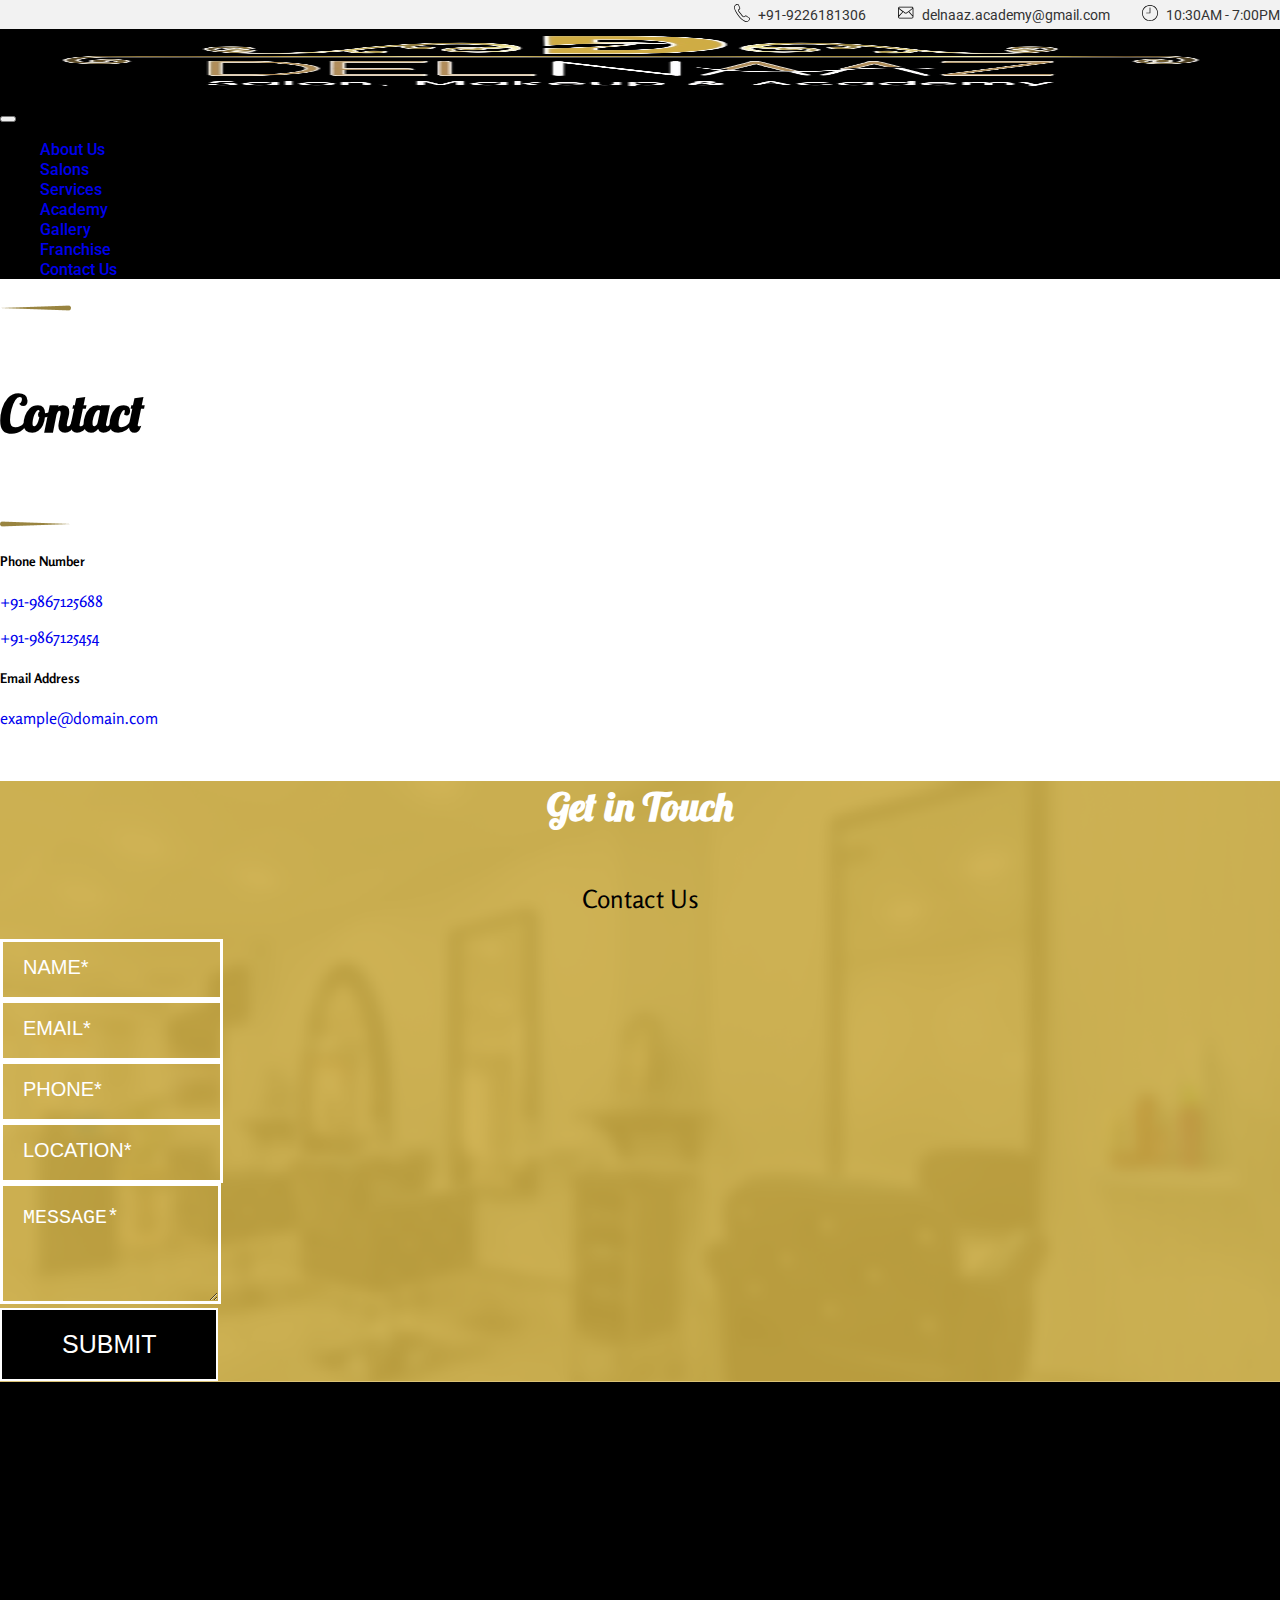
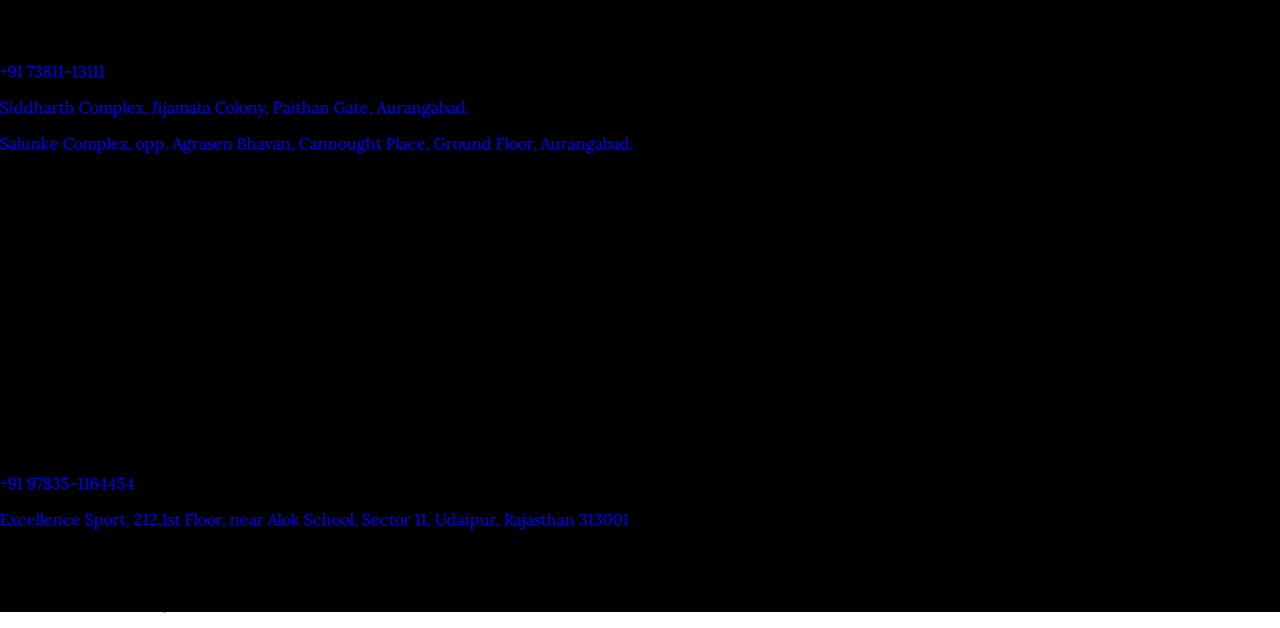
<file: contact.html>
<!DOCTYPE html>
<html lang="en">

<head>
    <meta charset="UTF-8">
    <meta http-equiv="X-UA-Compatible" content="IE=edge">
    <meta name="viewport" content="width=device-width, initial-scale=1.0">
    <link rel="stylesheet" href="https://cdnjs.cloudflare.com/ajax/libs/OwlCarousel2/2.3.4/assets/owl.carousel.min.css"
        integrity="sha512-tS3S5qG0BlhnQROyJXvNjeEM4UpMXHrQfTGmbQ1gKmelCxlSEBUaxhRBj/EFTzpbP4RVSrpEikbmdJobCvhE3g=="
        crossorigin="anonymous" referrerpolicy="no-referrer" />
    <link rel="stylesheet"
        href="https://cdnjs.cloudflare.com/ajax/libs/OwlCarousel2/2.3.4/assets/owl.theme.default.min.css"
        integrity="sha512-sMXtMNL1zRzolHYKEujM2AqCLUR9F2C4/05cdbxjjLSRvMQIciEPCQZo++nk7go3BtSuK9kfa/s+a4f4i5pLkw=="
        crossorigin="anonymous" referrerpolicy="no-referrer" />
    <link rel="stylesheet" href="https://cdnjs.cloudflare.com/ajax/libs/font-awesome/6.1.1/css/all.min.css"
        integrity="sha512-KfkfwYDsLkIlwQp6LFnl8zNdLGxu9YAA1QvwINks4PhcElQSvqcyVLLD9aMhXd13uQjoXtEKNosOWaZqXgel0g=="
        crossorigin="anonymous" referrerpolicy="no-referrer" />
    <link rel="preconnect" href="https://fonts.googleapis.com">
    <link rel="preconnect" href="https://fonts.gstatic.com" crossorigin>
    <link rel="preconnect" href="https://fonts.googleapis.com">
    <link rel="preconnect" href="https://fonts.gstatic.com" crossorigin>
    <link
        href="https://fonts.googleapis.com/css2?family=Rosario:ital,wght@0,300;0,400;0,500;0,600;0,700;1,300;1,400;1,500;1,600;1,700&family=Space+Mono:ital,wght@0,400;0,700;1,400;1,700&display=swap"
        rel="stylesheet">
    <link rel="stylesheet" href="https://cdn.jsdelivr.net/npm/bootstrap@4.6.1/dist/css/bootstrap.min.css"
        integrity="sha384-zCbKRCUGaJDkqS1kPbPd7TveP5iyJE0EjAuZQTgFLD2ylzuqKfdKlfG/eSrtxUkn" crossorigin="anonymous">
    <link rel="preconnect" href="https://fonts.googleapis.com">
    <link rel="preconnect" href="https://fonts.gstatic.com" crossorigin>
    <link
        href="https://fonts.googleapis.com/css2?family=Lobster&family=Rosario:ital,wght@0,300;0,400;0,500;0,600;0,700;1,300;1,400;1,500;1,600;1,700&family=Space+Mono:ital,wght@0,400;0,700;1,400;1,700&display=swap"
        rel="stylesheet">
    <link rel="preconnect" href="https://fonts.googleapis.com">
    <link rel="preconnect" href="https://fonts.gstatic.com" crossorigin>
    <link
        href="https://fonts.googleapis.com/css2?family=Lobster&family=Lora:ital,wght@0,400;0,500;0,600;0,700;1,400;1,500;1,600;1,700&family=Rosario:ital,wght@0,300;0,400;0,500;0,600;0,700;1,300;1,400;1,500;1,600;1,700&family=Space+Mono:ital,wght@0,400;0,700;1,400;1,700&display=swap"
        rel="stylesheet">
    <script src="https://cdn.jsdelivr.net/npm/jquery@3.5.1/dist/jquery.slim.min.js"
        integrity="sha384-DfXdz2htPH0lsSSs5nCTpuj/zy4C+OGpamoFVy38MVBnE+IbbVYUew+OrCXaRkfj"
        crossorigin="anonymous"></script>
    <script src="https://cdn.jsdelivr.net/npm/popper.js@1.16.1/dist/umd/popper.min.js"
        integrity="sha384-9/reFTGAW83EW2RDu2S0VKaIzap3H66lZH81PoYlFhbGU+6BZp6G7niu735Sk7lN"
        crossorigin="anonymous"></script>
    <script src="https://cdn.jsdelivr.net/npm/bootstrap@4.6.1/dist/js/bootstrap.min.js"
        integrity="sha384-VHvPCCyXqtD5DqJeNxl2dtTyhF78xXNXdkwX1CZeRusQfRKp+tA7hAShOK/B/fQ2"
        crossorigin="anonymous"></script>
    <link rel="preconnect" href="https://fonts.googleapis.com">
    <link rel="preconnect" href="https://fonts.gstatic.com" crossorigin>
    <link href="https://fonts.googleapis.com/css2?family=Space+Mono:ital,wght@0,400;0,700;1,400;1,700&display=swap"
        rel="stylesheet">
    <link rel="stylesheet" href="https://cdnjs.cloudflare.com/ajax/libs/OwlCarousel2/2.3.4/assets/owl.carousel.min.css">
    <link rel="stylesheet"
        href="https://cdnjs.cloudflare.com/ajax/libs/OwlCarousel2/2.3.4/assets/owl.theme.default.css">
    <script src="https://cdnjs.cloudflare.com/ajax/libs/OwlCarousel2/2.2.1/owl.carousel.js"></script>
    <link href="css/style.css" rel="stylesheet">
    <link rel="icon" href="images/dp-logo.png">
    <title>Delnaaz</title>
</head>

<body>
    <!-- header- start -->
    <div class="top-head">
        <div class="container-fluid">
            <div class="top-head-wrap">
                <div class="right">
                    <div class="social-icons">
                        <a href=""><i class="fa-brands fa-facebook-f"></i></a>
                        <a href=""><i class="fa-brands fa-instagram"></i></a>
                        <a href=""><i class="fa-brands fa-whatsapp"></i></a>
                    </div>
                </div>
                <div class="left">
                    <div class="phone-no">
                        <div class="l-icon">
                            <svg width="20" height="20" viewBox="0 0 20 20" fill="none"
                                xmlns="http://www.w3.org/2000/svg">
                                <path
                                    d="M14.6293 18.9967C13.11 18.9967 9.41622 17.0536 6.31497 12.8823C3.41435 8.98105 2.00372 6.16293 2.00372 4.26668C2.00372 2.77355 3.03497 2.06105 3.58872 1.67793L3.7256 1.5823C4.33747 1.1448 5.28935 1.00293 5.65435 1.00293C6.29435 1.00293 6.56372 1.3773 6.72685 1.70355C6.8656 1.9798 8.01497 4.4473 8.13122 4.75418C8.30997 5.22605 8.25122 5.91355 7.69872 6.30918L7.60185 6.37668C7.32747 6.56668 6.81747 6.9198 6.74685 7.3498C6.71247 7.55855 6.78247 7.7773 6.9606 8.0173C7.84997 9.21605 10.6906 12.7361 11.2025 13.2136C11.6037 13.5886 12.1118 13.6417 12.4581 13.3498C12.8162 13.0479 12.9756 12.8698 12.9768 12.8673L13.0137 12.8317C13.0437 12.8061 13.3237 12.5842 13.7812 12.5842C14.1112 12.5842 14.4468 12.6979 14.7787 12.9223C15.64 13.5042 17.5831 14.8042 17.5831 14.8042L17.6143 14.8279C17.8631 15.0411 18.2225 15.6548 17.8031 16.4536C17.3687 17.2829 16.0218 18.9948 14.6287 18.9948L14.6293 18.9967ZM5.65372 1.67043C5.3381 1.67043 4.56247 1.80355 4.11247 2.12543L3.96747 2.22668C3.4506 2.58418 2.66997 3.12355 2.66997 4.2673C2.66997 6.01543 4.03747 8.70355 6.84935 12.4854C9.9206 16.6161 13.4318 18.3311 14.6287 18.3311C15.6468 18.3311 16.8143 16.9086 17.2131 16.1473C17.4581 15.6798 17.2575 15.4161 17.1881 15.3448C16.9631 15.1942 15.2106 14.0217 14.405 13.4773C14.1856 13.3286 13.975 13.2536 13.7806 13.2536C13.6037 13.2536 13.4875 13.3161 13.4481 13.3411C13.3831 13.4104 13.2043 13.5942 12.8862 13.8617C12.2918 14.3623 11.3875 14.3017 10.7462 13.7029C10.1693 13.1642 7.2556 9.53668 6.42372 8.41605C6.13622 8.02855 6.0231 7.63355 6.08747 7.24293C6.20435 6.5348 6.8656 6.07668 7.2206 5.83043L7.30935 5.76855C7.62685 5.54168 7.55935 5.13105 7.50685 4.9923C7.40872 4.73355 6.27372 2.29105 6.12997 2.00418C6.01247 1.76918 5.91997 1.67105 5.65247 1.67105L5.65372 1.67043Z"
                                    fill="black" />
                            </svg>
                        </div>
                        <span>+91-9226181306</span>
                    </div>
                    <div class="email-id">
                        <div class="l-icon">
                            <svg width="20" height="20" viewBox="0 0 20 20" fill="none"
                                xmlns="http://www.w3.org/2000/svg">
                                <path
                                    d="M17.4121 13.9248L17.409 5.22581C17.4089 4.41267 16.7481 3.75127 15.9341 3.75159L3.60683 3.75585C2.84108 3.75623 2.21748 4.34545 2.1472 5.09237C2.12829 5.15209 2.13648 13.9301 2.13648 13.9301C2.13612 14.3239 2.28981 14.694 2.56885 14.9728C2.78534 15.1889 3.05692 15.3294 3.35205 15.3814C3.43702 15.3964 3.5237 15.4041 3.61137 15.404L15.9379 15.3996C16.3318 15.3996 16.7018 15.2463 16.9806 14.9673C17.2588 14.6889 17.4121 14.3186 17.4121 13.9248ZM16.6466 12.377L13.1722 8.57622C14.5186 7.55733 15.9358 6.42727 16.6442 5.85786L16.6466 12.377ZM3.60741 4.5209L15.9343 4.51653C15.9768 4.51683 16.0179 4.52027 16.058 4.52734C16.2891 4.56809 16.4797 4.7225 16.5759 4.92942C16.1534 5.27158 12.3286 8.3599 10.5466 9.52321C10.0802 9.82683 9.48326 9.81871 9.0282 9.50096C7.37024 8.34875 3.78785 5.68394 2.92686 5.04222C2.95904 4.92559 3.01817 4.81743 3.10627 4.72922C3.24031 4.59504 3.41835 4.52133 3.60741 4.5209ZM2.89865 5.97498C3.70558 6.57511 5.17142 7.66206 6.51324 8.6399L2.90096 12.5497L2.89865 5.97498ZM16.4393 14.4264C16.3052 14.5605 16.1275 14.6343 15.9381 14.6343L3.61117 14.639C3.42196 14.6383 3.24328 14.5651 3.10944 14.4311C2.97554 14.2974 2.90145 14.1193 2.90146 13.93L2.90135 13.6767L7.13665 9.09267C7.68856 9.492 8.1948 9.85394 8.5914 10.1297C8.85098 10.3102 9.14005 10.4267 9.43702 10.4791C9.95662 10.5707 10.5021 10.4662 10.9648 10.1638C11.406 9.87589 11.9617 9.47877 12.5568 9.03734L16.647 13.5118L16.6472 13.925C16.6472 14.1143 16.5733 14.2925 16.4393 14.4264Z"
                                    fill="black" />
                            </svg>
                        </div>
                        <span>delnaaz.academy@gmail.com</span>
                    </div>
                    <div class="timing">
                        <div class="l-icon">
                            <svg width="20" height="20" viewBox="0 0 20 20" fill="none"
                                xmlns="http://www.w3.org/2000/svg">
                                <path
                                    d="M9.99927 1.98438C5.57922 1.98438 1.98328 5.58037 1.98328 10.0004C1.98328 14.4205 5.57922 18.0164 9.99927 18.0164C14.4193 18.0164 18.0153 14.4205 18.0153 10.0004C18.0153 5.58032 14.4193 1.98438 9.99927 1.98438ZM9.99927 17.3177C5.96447 17.3177 2.68194 14.0352 2.68194 10.0004C2.68194 5.96557 5.96447 2.683 9.99927 2.683C14.0341 2.683 17.3166 5.96557 17.3166 10.0004C17.3166 14.0352 14.0341 17.3177 9.99927 17.3177Z"
                                    fill="black" />
                                <path
                                    d="M9.99926 4.54004C9.80633 4.54004 9.64993 4.69645 9.64993 4.88937V9.65107H6.50741C6.31449 9.65107 6.15808 9.80748 6.15808 10.0004C6.15808 10.1933 6.31449 10.3497 6.50741 10.3497H9.99926C10.1922 10.3497 10.3486 10.1933 10.3486 10.0004V4.88937C10.3486 4.69645 10.1922 4.54004 9.99926 4.54004Z"
                                    fill="black" />
                            </svg>
                        </div>
                        <span>10:30AM - 7:00PM</span>
                    </div>
                </div>
            </div>
        </div>
    </div>
    <div class="container-fluid pt-1 sec-bg-2 ">
        <nav class=" navbar navbar-expand-lg navbar-dark d-flex justify-content">
            <a class="navbar-brand" href="index.html"><img class=" sec-logo "
                    src="images/Delnaaz_logo-removebg-preview.png" alt=""></a>
            <button class="navbar-toggler bg-dark" type="button" data-toggle="collapse"
                data-target="#navbarSupportedContent" aria-controls="navbarSupportedContent" aria-expanded="false"
                aria-label="Toggle navigation">
                <span class="navbar-toggler-icon"></span>
            </button>
            <div class="collapse navbar-collapse justify-content-end mob-menu" id="navbarSupportedContent">
                <ul id="menu-main-menu" class="navbar-nav">
                    <li class="nav-item pl-2 pr-2">
                        <a class="nav-link text-light  font-weight-normal" href="about.html">About Us</a>
                    </li>
                    <li class=" nav-item pl-2 pr-2">
                        <a class="nav-link text-light  font-weight-normal" href="salons.html">Salons</a>
                    </li>
                    <li class="nav-item pl-2 pr-2">
                        <a class="nav-link text-light font-weight-normal" href="services.html">Services</a>
                    </li>
                    <li class="nav-item pl-2 pr-2">
                        <a class="nav-link text-light  font-weight-normal" href="academy.html">Academy</a>
                    </li>
                    <li class="nav-item pl-2 pr-2">
                        <a class="nav-link text-light font-weight-normal" href="gallery.html">Gallery</a>
                    </li>
                    <li class="nav-item pl-2 pr-2">
                        <a class="nav-link text-light font-weight-normal" href="franchise.html">Franchise</a>
                    </li>
                    <li class="nav-item pl-2 pr-2">
                        <a class="nav-link text-light  font-weight-normal" href="contact.html">Contact Us</a>
                    </li>
                    <!-- <li class="nav-item pl-2 pr-2 top-head-mob">
                        <div class="top-head-wrap">
                            <div class="right">
                                <div class="social-icons">
                                    <a href=""><i class="fa-brands fa-facebook-f"></i></a>
                                    <a href=""><i class="fa-brands fa-instagram"></i></a>
                                    <a href=""><i class="fa-brands fa-whatsapp"></i></a>
                                </div>
                            </div>
                            <div class="left">
                                <div class="phone-no">
                                    <div class="l-icon">
                                        <svg width="20" height="20" viewBox="0 0 20 20" fill="none"
                                            xmlns="http://www.w3.org/2000/svg">
                                            <path
                                                d="M14.6293 18.9967C13.11 18.9967 9.41622 17.0536 6.31497 12.8823C3.41435 8.98105 2.00372 6.16293 2.00372 4.26668C2.00372 2.77355 3.03497 2.06105 3.58872 1.67793L3.7256 1.5823C4.33747 1.1448 5.28935 1.00293 5.65435 1.00293C6.29435 1.00293 6.56372 1.3773 6.72685 1.70355C6.8656 1.9798 8.01497 4.4473 8.13122 4.75418C8.30997 5.22605 8.25122 5.91355 7.69872 6.30918L7.60185 6.37668C7.32747 6.56668 6.81747 6.9198 6.74685 7.3498C6.71247 7.55855 6.78247 7.7773 6.9606 8.0173C7.84997 9.21605 10.6906 12.7361 11.2025 13.2136C11.6037 13.5886 12.1118 13.6417 12.4581 13.3498C12.8162 13.0479 12.9756 12.8698 12.9768 12.8673L13.0137 12.8317C13.0437 12.8061 13.3237 12.5842 13.7812 12.5842C14.1112 12.5842 14.4468 12.6979 14.7787 12.9223C15.64 13.5042 17.5831 14.8042 17.5831 14.8042L17.6143 14.8279C17.8631 15.0411 18.2225 15.6548 17.8031 16.4536C17.3687 17.2829 16.0218 18.9948 14.6287 18.9948L14.6293 18.9967ZM5.65372 1.67043C5.3381 1.67043 4.56247 1.80355 4.11247 2.12543L3.96747 2.22668C3.4506 2.58418 2.66997 3.12355 2.66997 4.2673C2.66997 6.01543 4.03747 8.70355 6.84935 12.4854C9.9206 16.6161 13.4318 18.3311 14.6287 18.3311C15.6468 18.3311 16.8143 16.9086 17.2131 16.1473C17.4581 15.6798 17.2575 15.4161 17.1881 15.3448C16.9631 15.1942 15.2106 14.0217 14.405 13.4773C14.1856 13.3286 13.975 13.2536 13.7806 13.2536C13.6037 13.2536 13.4875 13.3161 13.4481 13.3411C13.3831 13.4104 13.2043 13.5942 12.8862 13.8617C12.2918 14.3623 11.3875 14.3017 10.7462 13.7029C10.1693 13.1642 7.2556 9.53668 6.42372 8.41605C6.13622 8.02855 6.0231 7.63355 6.08747 7.24293C6.20435 6.5348 6.8656 6.07668 7.2206 5.83043L7.30935 5.76855C7.62685 5.54168 7.55935 5.13105 7.50685 4.9923C7.40872 4.73355 6.27372 2.29105 6.12997 2.00418C6.01247 1.76918 5.91997 1.67105 5.65247 1.67105L5.65372 1.67043Z"
                                                fill="black" />
                                        </svg>
                                    </div>
                                    <span>+91-9226181306</span>
                                </div>
                                <div class="email-id">
                                    <div class="l-icon">
                                        <svg width="20" height="20" viewBox="0 0 20 20" fill="none"
                                            xmlns="http://www.w3.org/2000/svg">
                                            <path
                                                d="M17.4121 13.9248L17.409 5.22581C17.4089 4.41267 16.7481 3.75127 15.9341 3.75159L3.60683 3.75585C2.84108 3.75623 2.21748 4.34545 2.1472 5.09237C2.12829 5.15209 2.13648 13.9301 2.13648 13.9301C2.13612 14.3239 2.28981 14.694 2.56885 14.9728C2.78534 15.1889 3.05692 15.3294 3.35205 15.3814C3.43702 15.3964 3.5237 15.4041 3.61137 15.404L15.9379 15.3996C16.3318 15.3996 16.7018 15.2463 16.9806 14.9673C17.2588 14.6889 17.4121 14.3186 17.4121 13.9248ZM16.6466 12.377L13.1722 8.57622C14.5186 7.55733 15.9358 6.42727 16.6442 5.85786L16.6466 12.377ZM3.60741 4.5209L15.9343 4.51653C15.9768 4.51683 16.0179 4.52027 16.058 4.52734C16.2891 4.56809 16.4797 4.7225 16.5759 4.92942C16.1534 5.27158 12.3286 8.3599 10.5466 9.52321C10.0802 9.82683 9.48326 9.81871 9.0282 9.50096C7.37024 8.34875 3.78785 5.68394 2.92686 5.04222C2.95904 4.92559 3.01817 4.81743 3.10627 4.72922C3.24031 4.59504 3.41835 4.52133 3.60741 4.5209ZM2.89865 5.97498C3.70558 6.57511 5.17142 7.66206 6.51324 8.6399L2.90096 12.5497L2.89865 5.97498ZM16.4393 14.4264C16.3052 14.5605 16.1275 14.6343 15.9381 14.6343L3.61117 14.639C3.42196 14.6383 3.24328 14.5651 3.10944 14.4311C2.97554 14.2974 2.90145 14.1193 2.90146 13.93L2.90135 13.6767L7.13665 9.09267C7.68856 9.492 8.1948 9.85394 8.5914 10.1297C8.85098 10.3102 9.14005 10.4267 9.43702 10.4791C9.95662 10.5707 10.5021 10.4662 10.9648 10.1638C11.406 9.87589 11.9617 9.47877 12.5568 9.03734L16.647 13.5118L16.6472 13.925C16.6472 14.1143 16.5733 14.2925 16.4393 14.4264Z"
                                                fill="black" />
                                        </svg>
                                    </div>
                                    <span>delnaaz.academy@gmail.com</span>
                                </div>
                                <div class="timing">
                                    <div class="l-icon">
                                        <svg width="20" height="20" viewBox="0 0 20 20" fill="none"
                                            xmlns="http://www.w3.org/2000/svg">
                                            <path
                                                d="M9.99927 1.98438C5.57922 1.98438 1.98328 5.58037 1.98328 10.0004C1.98328 14.4205 5.57922 18.0164 9.99927 18.0164C14.4193 18.0164 18.0153 14.4205 18.0153 10.0004C18.0153 5.58032 14.4193 1.98438 9.99927 1.98438ZM9.99927 17.3177C5.96447 17.3177 2.68194 14.0352 2.68194 10.0004C2.68194 5.96557 5.96447 2.683 9.99927 2.683C14.0341 2.683 17.3166 5.96557 17.3166 10.0004C17.3166 14.0352 14.0341 17.3177 9.99927 17.3177Z"
                                                fill="black" />
                                            <path
                                                d="M9.99926 4.54004C9.80633 4.54004 9.64993 4.69645 9.64993 4.88937V9.65107H6.50741C6.31449 9.65107 6.15808 9.80748 6.15808 10.0004C6.15808 10.1933 6.31449 10.3497 6.50741 10.3497H9.99926C10.1922 10.3497 10.3486 10.1933 10.3486 10.0004V4.88937C10.3486 4.69645 10.1922 4.54004 9.99926 4.54004Z"
                                                fill="black" />
                                        </svg>
                                    </div>
                                    <span>10:30AM - 7:00PM</span>
                                </div>
                            </div>
                        </div>
                    </li> -->
                </ul>
                <div class="top-head-mob">
                    <div class="container-fluid">
                        <div class="top-head-wrap d-block">
                            <div class="right">
                                <div class="social-icons">
                                    <a href=""><i class="fa-brands fa-facebook-f"></i></a>
                                    <a href=""><i class="fa-brands fa-instagram"></i></a>
                                    <a href=""><i class="fa-brands fa-whatsapp"></i></a>
                                </div>
                            </div>
                            <div class="left d-block">
                                <div class="phone-no">
                                    <div class="l-icon">
                                        <svg width="20" height="20" viewBox="0 0 20 20" fill="none"
                                            xmlns="http://www.w3.org/2000/svg">
                                            <path
                                                d="M14.6293 18.9967C13.11 18.9967 9.41622 17.0536 6.31497 12.8823C3.41435 8.98105 2.00372 6.16293 2.00372 4.26668C2.00372 2.77355 3.03497 2.06105 3.58872 1.67793L3.7256 1.5823C4.33747 1.1448 5.28935 1.00293 5.65435 1.00293C6.29435 1.00293 6.56372 1.3773 6.72685 1.70355C6.8656 1.9798 8.01497 4.4473 8.13122 4.75418C8.30997 5.22605 8.25122 5.91355 7.69872 6.30918L7.60185 6.37668C7.32747 6.56668 6.81747 6.9198 6.74685 7.3498C6.71247 7.55855 6.78247 7.7773 6.9606 8.0173C7.84997 9.21605 10.6906 12.7361 11.2025 13.2136C11.6037 13.5886 12.1118 13.6417 12.4581 13.3498C12.8162 13.0479 12.9756 12.8698 12.9768 12.8673L13.0137 12.8317C13.0437 12.8061 13.3237 12.5842 13.7812 12.5842C14.1112 12.5842 14.4468 12.6979 14.7787 12.9223C15.64 13.5042 17.5831 14.8042 17.5831 14.8042L17.6143 14.8279C17.8631 15.0411 18.2225 15.6548 17.8031 16.4536C17.3687 17.2829 16.0218 18.9948 14.6287 18.9948L14.6293 18.9967ZM5.65372 1.67043C5.3381 1.67043 4.56247 1.80355 4.11247 2.12543L3.96747 2.22668C3.4506 2.58418 2.66997 3.12355 2.66997 4.2673C2.66997 6.01543 4.03747 8.70355 6.84935 12.4854C9.9206 16.6161 13.4318 18.3311 14.6287 18.3311C15.6468 18.3311 16.8143 16.9086 17.2131 16.1473C17.4581 15.6798 17.2575 15.4161 17.1881 15.3448C16.9631 15.1942 15.2106 14.0217 14.405 13.4773C14.1856 13.3286 13.975 13.2536 13.7806 13.2536C13.6037 13.2536 13.4875 13.3161 13.4481 13.3411C13.3831 13.4104 13.2043 13.5942 12.8862 13.8617C12.2918 14.3623 11.3875 14.3017 10.7462 13.7029C10.1693 13.1642 7.2556 9.53668 6.42372 8.41605C6.13622 8.02855 6.0231 7.63355 6.08747 7.24293C6.20435 6.5348 6.8656 6.07668 7.2206 5.83043L7.30935 5.76855C7.62685 5.54168 7.55935 5.13105 7.50685 4.9923C7.40872 4.73355 6.27372 2.29105 6.12997 2.00418C6.01247 1.76918 5.91997 1.67105 5.65247 1.67105L5.65372 1.67043Z"
                                                fill="#fff" />
                                        </svg>
                                    </div>
                                    <span>+91-9226181306</span>
                                </div>
                                <div class="email-id">
                                    <div class="l-icon">
                                        <svg width="20" height="20" viewBox="0 0 20 20" fill="none"
                                            xmlns="http://www.w3.org/2000/svg">
                                            <path
                                                d="M17.4121 13.9248L17.409 5.22581C17.4089 4.41267 16.7481 3.75127 15.9341 3.75159L3.60683 3.75585C2.84108 3.75623 2.21748 4.34545 2.1472 5.09237C2.12829 5.15209 2.13648 13.9301 2.13648 13.9301C2.13612 14.3239 2.28981 14.694 2.56885 14.9728C2.78534 15.1889 3.05692 15.3294 3.35205 15.3814C3.43702 15.3964 3.5237 15.4041 3.61137 15.404L15.9379 15.3996C16.3318 15.3996 16.7018 15.2463 16.9806 14.9673C17.2588 14.6889 17.4121 14.3186 17.4121 13.9248ZM16.6466 12.377L13.1722 8.57622C14.5186 7.55733 15.9358 6.42727 16.6442 5.85786L16.6466 12.377ZM3.60741 4.5209L15.9343 4.51653C15.9768 4.51683 16.0179 4.52027 16.058 4.52734C16.2891 4.56809 16.4797 4.7225 16.5759 4.92942C16.1534 5.27158 12.3286 8.3599 10.5466 9.52321C10.0802 9.82683 9.48326 9.81871 9.0282 9.50096C7.37024 8.34875 3.78785 5.68394 2.92686 5.04222C2.95904 4.92559 3.01817 4.81743 3.10627 4.72922C3.24031 4.59504 3.41835 4.52133 3.60741 4.5209ZM2.89865 5.97498C3.70558 6.57511 5.17142 7.66206 6.51324 8.6399L2.90096 12.5497L2.89865 5.97498ZM16.4393 14.4264C16.3052 14.5605 16.1275 14.6343 15.9381 14.6343L3.61117 14.639C3.42196 14.6383 3.24328 14.5651 3.10944 14.4311C2.97554 14.2974 2.90145 14.1193 2.90146 13.93L2.90135 13.6767L7.13665 9.09267C7.68856 9.492 8.1948 9.85394 8.5914 10.1297C8.85098 10.3102 9.14005 10.4267 9.43702 10.4791C9.95662 10.5707 10.5021 10.4662 10.9648 10.1638C11.406 9.87589 11.9617 9.47877 12.5568 9.03734L16.647 13.5118L16.6472 13.925C16.6472 14.1143 16.5733 14.2925 16.4393 14.4264Z"
                                                fill="#fff" />
                                        </svg>
                                    </div>
                                    <span>delnaaz.academy@gmail.com</span>
                                </div>
                                <div class="timing">
                                    <div class="l-icon">
                                        <svg width="20" height="20" viewBox="0 0 20 20" fill="none"
                                            xmlns="http://www.w3.org/2000/svg">
                                            <path
                                                d="M9.99927 1.98438C5.57922 1.98438 1.98328 5.58037 1.98328 10.0004C1.98328 14.4205 5.57922 18.0164 9.99927 18.0164C14.4193 18.0164 18.0153 14.4205 18.0153 10.0004C18.0153 5.58032 14.4193 1.98438 9.99927 1.98438ZM9.99927 17.3177C5.96447 17.3177 2.68194 14.0352 2.68194 10.0004C2.68194 5.96557 5.96447 2.683 9.99927 2.683C14.0341 2.683 17.3166 5.96557 17.3166 10.0004C17.3166 14.0352 14.0341 17.3177 9.99927 17.3177Z"
                                                fill="#fff" />
                                            <path
                                                d="M9.99926 4.54004C9.80633 4.54004 9.64993 4.69645 9.64993 4.88937V9.65107H6.50741C6.31449 9.65107 6.15808 9.80748 6.15808 10.0004C6.15808 10.1933 6.31449 10.3497 6.50741 10.3497H9.99926C10.1922 10.3497 10.3486 10.1933 10.3486 10.0004V4.88937C10.3486 4.69645 10.1922 4.54004 9.99926 4.54004Z"
                                                fill="#fff" />
                                        </svg>
                                    </div>
                                    <span>10:30AM - 7:00PM</span>
                                </div>
                            </div>
                        </div>
                    </div>
                </div>
            </div>
        </nav>
    </div>
    <!-- header- end -->

    <!-- Contact-start -->
    <div class="container-fluid">
        <div class="container text-center ">
            <div class="row p-5">
                <div class=" col-3 col-md-4 p-3 ">
                    <img class="float-right pt-3" src="images/Rectangle 4.png" alt="">
                </div>
                <div class="col-5 col-md-4">
                    <h4 class="sec-Gallery6">Contact</h4>
                </div>
                <div class="col-4 col-md-4 p-3">
                    <img class="float-left pt-3 " src="images/Rectangle 5.png" alt="">
                </div>
            </div>
        </div>
    </div>





    <!-- icons-stsrt -->
    <div class="container con-bg">
        <div class="row d-flex justify-content-center">
            <div class="col-lg-4">
                <div class="shadow p-4 mb-5 bg-white rounded container text-center">
                    <i class="fas fa-phone-alt icon"></i>
                    <h5 class="text-center mt-3">Phone Number</h5>
                    <p class="text-center "><a href="tel:+91-9867125688" class="text-dark ">+91-9867125688</a></p>
                    <p class="text-center "><a href="tel:+91-9867154454" class="text-dark ">+91-9867125454</a></p>
                </div>
            </div>
            <div class="col-lg-2 ">

            </div>
            <div class="col-lg-4">
                <div class="shadow p-4 mb-5 bg-white rounded container text-center">
                    <i class="fas fa-envelope icon"></i>
                    <h5 class="text-center mt-3">Email Address</h5>
                    <p class="text-center pb-5"><a href="mailto:example@domain.com"
                            class="text-dark ">example@domain.com</a></p>
                </div>
            </div>

        </div>
    </div>
    <!-- icons-end -->

    <!-- booking-start -->
    <div class="container-fluid sec-f-bg1 p-4">
        <div class="container">

            <h4 class="sec-Gallery8 pb-3">Get in Touch</h4>
            <p class="sec-Gallery9">Contact Us</p>
            <form>
                <div class="container">
                    <div class="row">
                        <div class="col-lg-6 pt-4">
                            <input type="text" class="form-control" placeholder="NAME*" required>
                        </div>
                        <div class="col-lg-6 pt-4">
                            <input type="email" class="form-control" placeholder="EMAIL*" required>
                        </div>
                    </div>
                    <div class="row ">
                        <div class="col-lg-6 pt-4">
                            <input type="number" class="form-control" placeholder="PHONE*" required>
                        </div>
                        <div class="col-lg-6 pt-4">
                            <input type="text" class="form-control" placeholder="LOCATION*" required>
                        </div>
                    </div>
                    <div class="col pt-4 pl-0 pr-0">
                        <textarea class="form-control" rows="5" id="comment" placeholder="MESSAGE*" required></textarea>
                    </div>
                    <div class="col pt-5 pb-5 text-center">
                        <button type="submit" class="btn btn-sec">SUBMIT</button>
                    </div>

                </div>
        </div>
        </form>
    </div>

    <!-- footer-start -->
    <footer>
        <div class="container-fluid sec-bg-52">
            <!-- Aurangabad -->
            <div class="container pt-3 sec-foot">
                <div class="row pb-4">
                    <div class="col-lg-4">
                        <h4 class="text-light text-center pb-4">Aurangabad</h4>
                        <iframe
                            src="https://www.google.com/maps/embed?pb=!1m18!1m12!1m3!1d3752.0409654925456!2d75.32637481477629!3d19.880492031357583!2m3!1f0!2f0!3f0!3m2!1i1024!2i768!4f13.1!3m3!1m2!1s0x3bdb986d6fabb939%3A0xa358c99293ba5428!2sDelnaaz%20Beauty%20Salon!5e0!3m2!1sen!2sin!4v1663391629582!5m2!1sen!2sin"
                            width="100%" height="80%" style="border:0;" allowfullscreen="" loading="lazy"
                            referrerpolicy="no-referrer-when-downgrade"></iframe>
                    </div>
                    <div class="col-lg-4">
                        <h4 class="text-light text-center">Contact Us</h4>
                        <div class="text-center pt-4">
                            <p class=""> <i class="fa-solid fa-phone text-light"></i> <a href="tel:+91-9867125688"
                                    class="text-light ">+91 73811-13111</a></p>
                            <p class=""> <i class="fa-solid fa-location-dot text-light"></i> <a
                                    href="mailto: example@domain.com" class="text-light ">Siddharth Complex, Jijamata
                                    Colony, Paithan Gate, Aurangabad.</a></p>
                            <p class=""> <i class="fa-solid fa-location-dot text-light"></i> <a
                                    href="mailto: example@domain.com" class="text-light ">Salunke Complex, opp. Agrasen Bhavan, Cannought
                                    Place, Ground Floor, Aurangabad.</a></p>
                        </div>
                    </div>
                    <div class="col-lg-4 text-center">
                        <h4 class="text-light text-center">Follow Us on</h4>
                        <div class="pt-4">
                            <a href="https://www.facebook.com/people/_delnaaz_/100063602336393/" target="_blank"
                                class="text-light sec-icon pl-4 "><i class="fa-brands fa-facebook-f"></i></a>
                            <a href="https://www.instagram.com/_delnaaz_/?igshid=YmMyMTA2M2Y%3D" target="_blank"
                                class="text-light sec-icon pl-4"><i class="fa-brands fa-instagram"></i></a>
                            <a href="#" target="_blank" class="text-light sec-icon pl-4"><i
                                    class="fa-brands fa-twitter"></i></a>
                        </div>
                    </div>
                </div>
            </div>
            <!-- udaipur -->
            <div class="container pt-5 sec-foot ">
                <div class="row pb-4">
                    <div class="col-lg-4">
                        <h4 class="text-light text-center">Udaipur</h4>
                        <iframe
                            src="https://www.google.com/maps/embed?pb=!1m18!1m12!1m3!1d3628.9998871041275!2d73.69236656484605!3d24.554666013492827!2m3!1f0!2f0!3f0!3m2!1i1024!2i768!4f13.1!3m3!1m2!1s0x3967ef18d2d7e437%3A0xf8d0ad71a32adc03!2sDELNAAZ-Salon%2C%20Makeup%26%20Academy!5e0!3m2!1sen!2sin!4v1663392292181!5m2!1sen!2sin"
                            width="100%" height="80%" style="border:0;" allowfullscreen="" loading="lazy"
                            referrerpolicy="no-referrer-when-downgrade"></iframe>
                    </div>
                    <div class="col-lg-4">
                        <h4 class="text-light text-center">Contact Us</h4>
                        <div class="pl-5 pt-4">
                            <p class="text-center"> <i class="fa-solid fa-phone text-light"></i> <a
                                    href="tel:+91-9867154454" class="text-light ">+91 97835-1164454</a></p>
                            <p class="text-center"> <i class="fa-solid fa-location-dot text-light"></i> <a
                                    href="mailto: example@domain.com" class="text-light ">Excellence Sport, 212,1st
                                    Floor, near Alok School, Sector 11, Udaipur, Rajasthan 313001

                                </a></p>
                        </div>
                    </div>
                    <div class="col-lg-4 text-center">
                        <h4 class="text-light text-center">Follow Us on</h4>
                        <div class="pt-4">
                            <a href="https://www.facebook.com/profile.php?id=100082326056901" target="_blank"
                                class="text-light sec-icon pl-4"><i class="fa-brands fa-facebook-f"></i></a>
                            <a href="https://www.instagram.com/delnaaz.ud/?igshid=YmMyMTA2M2Y%3D" target="_blank"
                                class="text-light sec-icon pl-4"><i class="fa-brands fa-instagram"></i></a>
                            <a href="#" target="_blank" class="text-light sec-icon pl-4"><i
                                    class="fa-brands fa-twitter"></i></a>
                        </div>
                    </div>
                </div>
                <p class="text-center pb-4 m-0"><span class="text-light mb-0 ">© 2022 Delnaaz. All rights reserved.</span>
                </p>
            </div>
        </div>
    </footer>
    <!-- footer-end -->
</body>

</html>
</file>
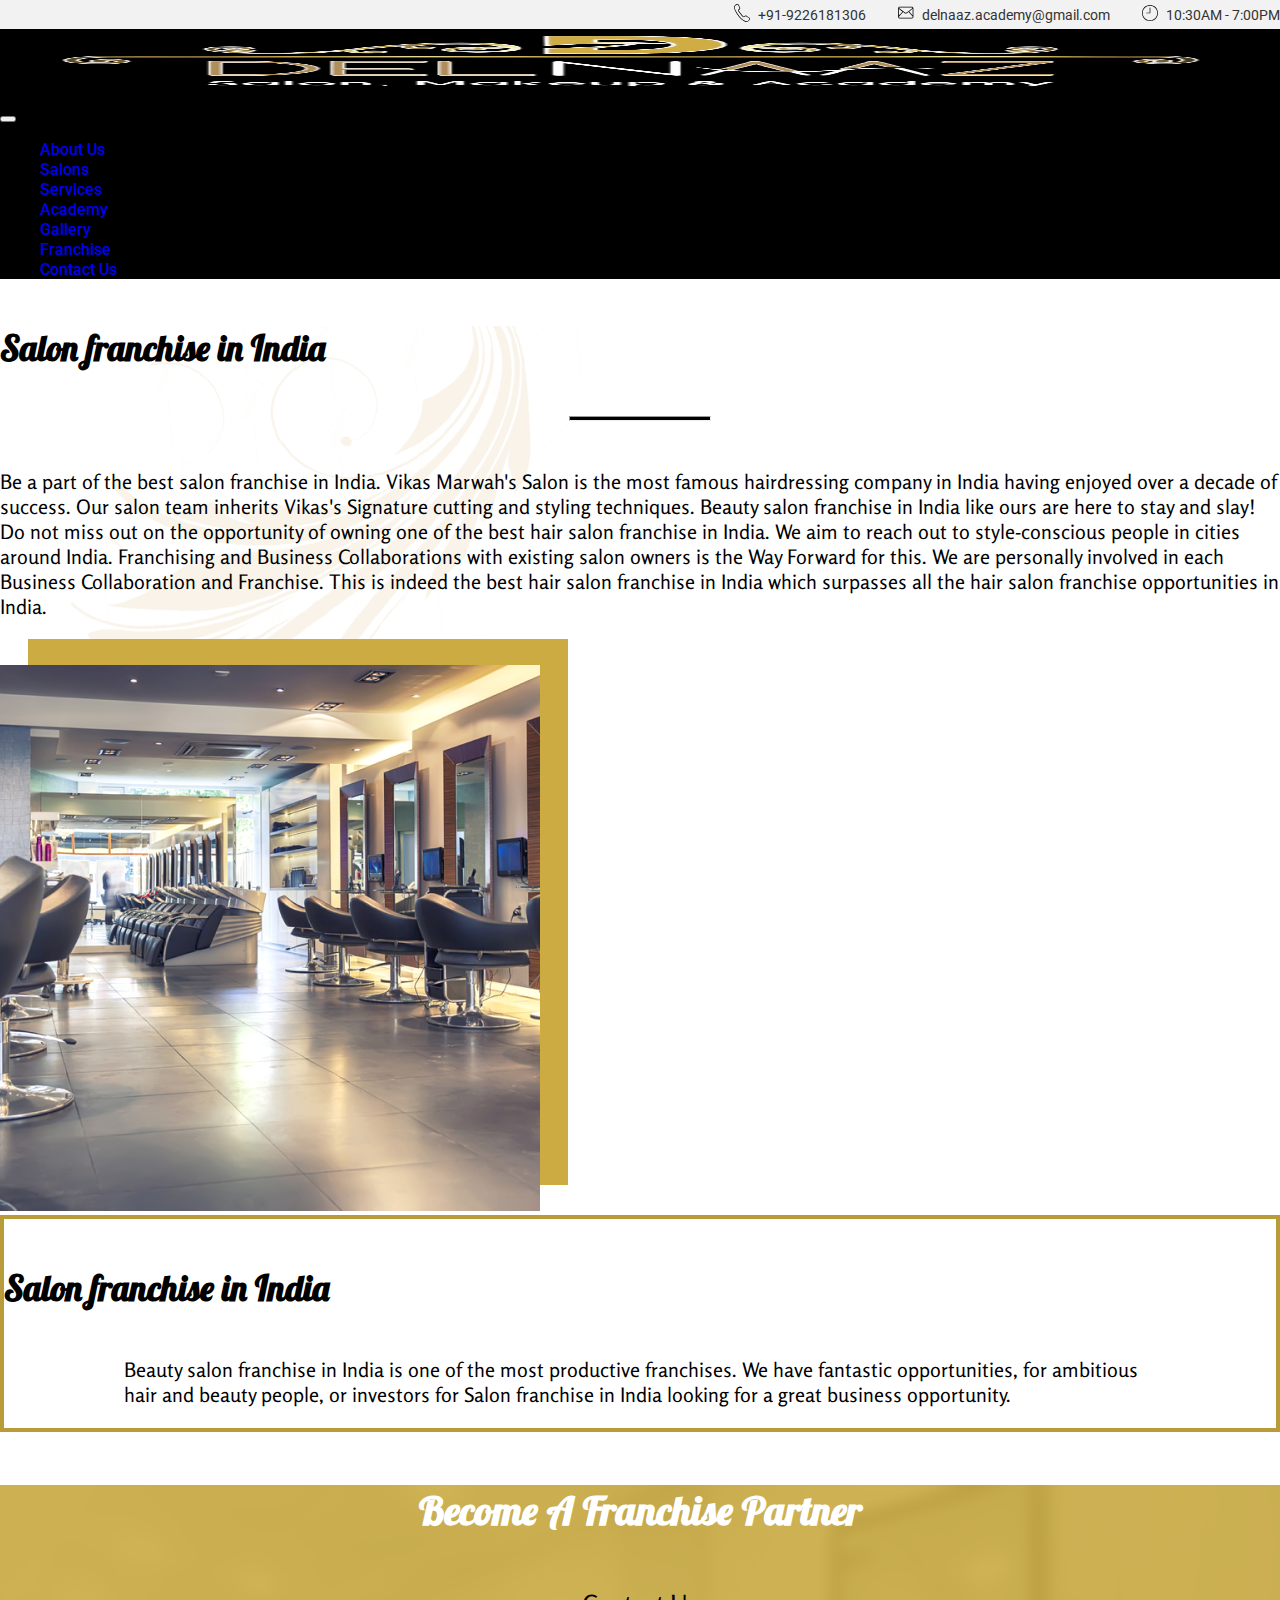
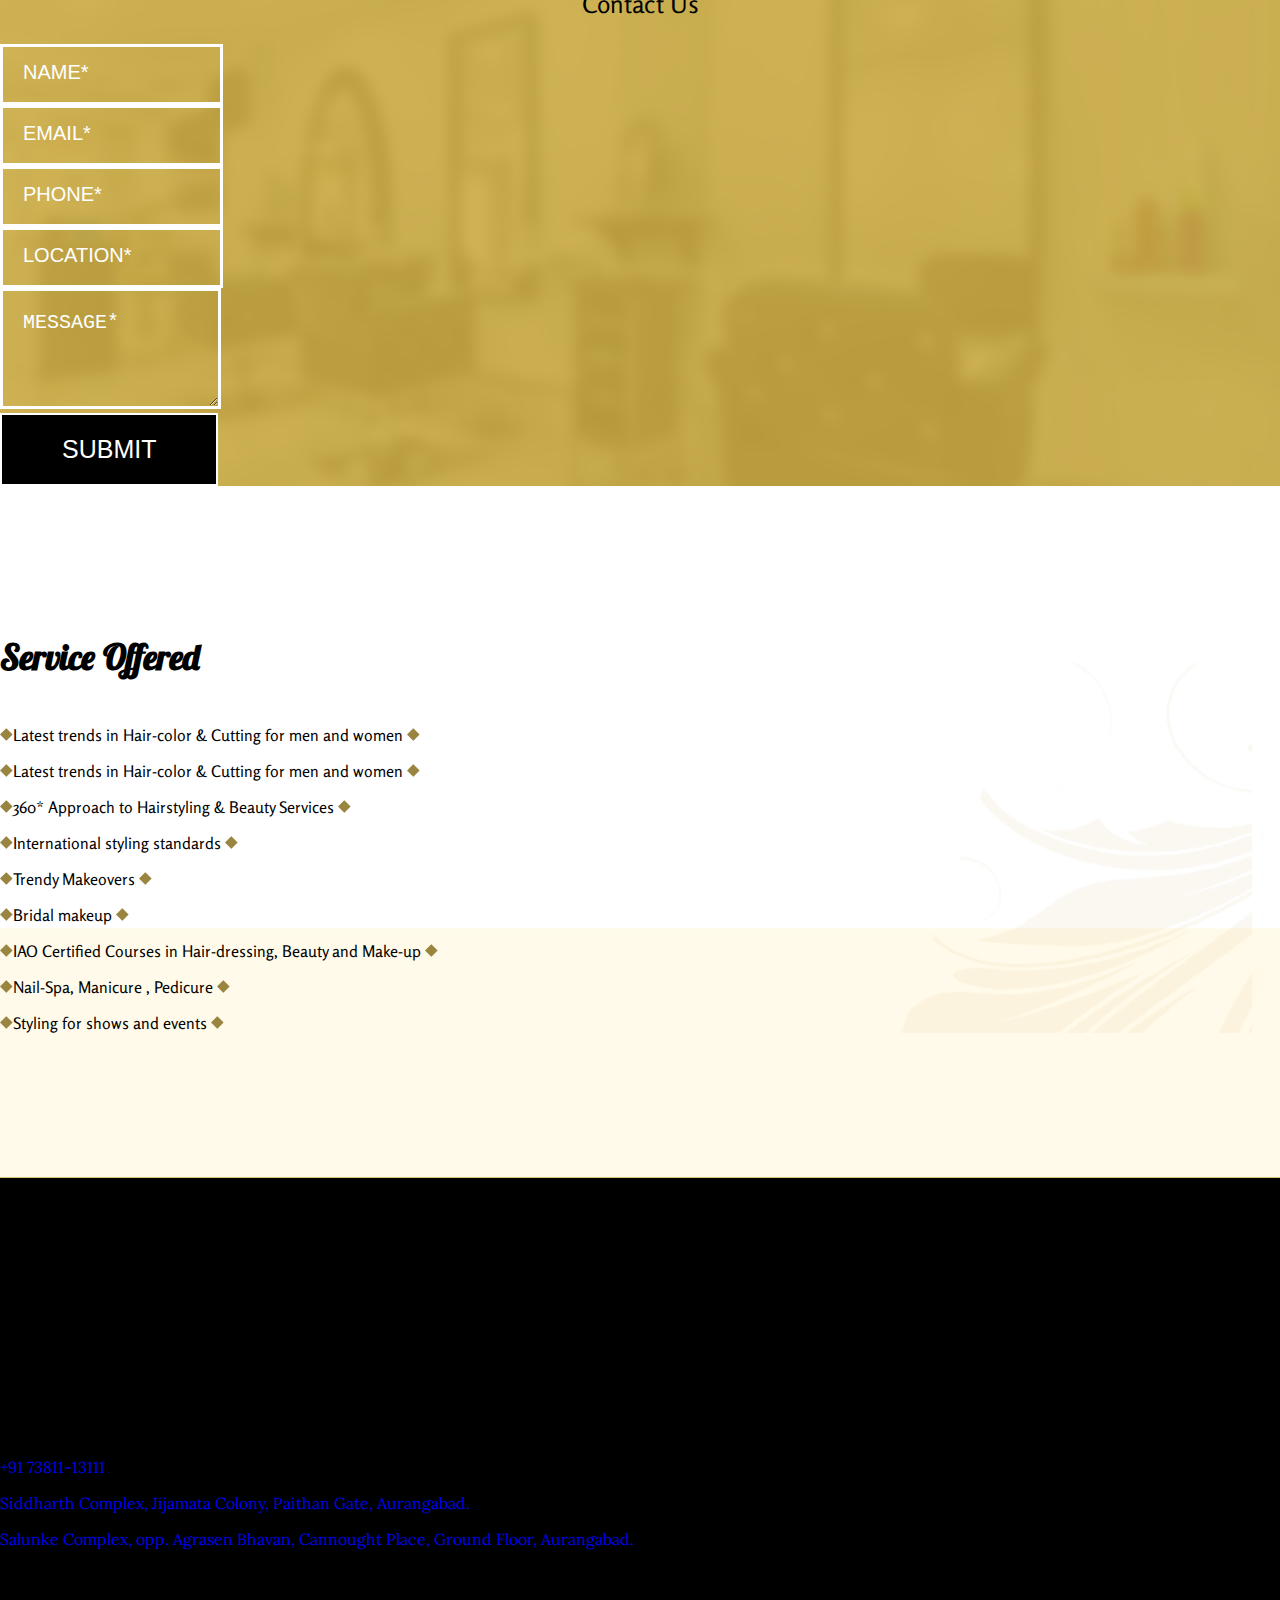
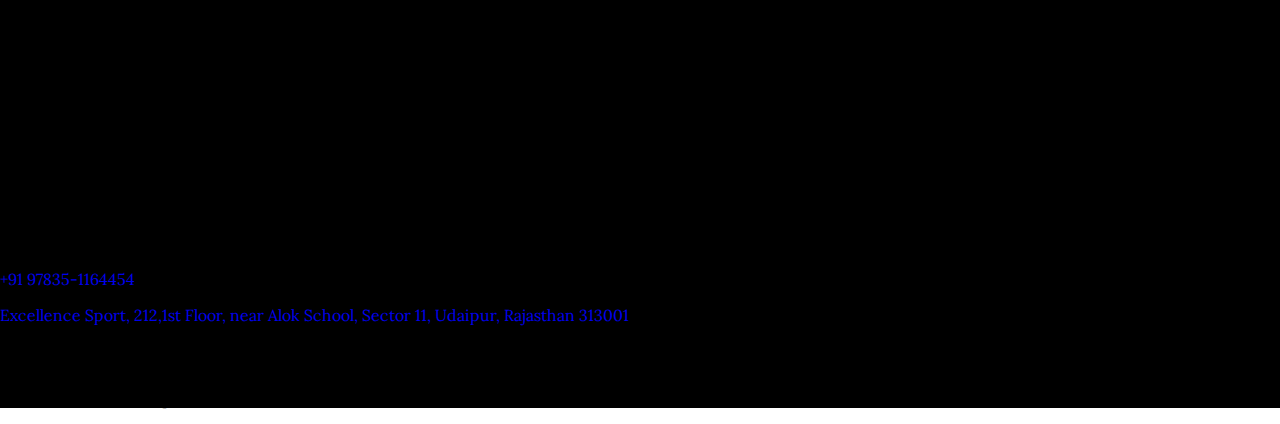
<file: franchise.html>
<!DOCTYPE html>
<html lang="en">

<head>
    <meta charset="UTF-8">
    <meta http-equiv="X-UA-Compatible" content="IE=edge">
    <meta name="viewport" content="width=device-width, initial-scale=1.0">
    <link rel="stylesheet" href="https://cdnjs.cloudflare.com/ajax/libs/OwlCarousel2/2.3.4/assets/owl.carousel.min.css"
        integrity="sha512-tS3S5qG0BlhnQROyJXvNjeEM4UpMXHrQfTGmbQ1gKmelCxlSEBUaxhRBj/EFTzpbP4RVSrpEikbmdJobCvhE3g=="
        crossorigin="anonymous" referrerpolicy="no-referrer" />
    <link rel="stylesheet"
        href="https://cdnjs.cloudflare.com/ajax/libs/OwlCarousel2/2.3.4/assets/owl.theme.default.min.css"
        integrity="sha512-sMXtMNL1zRzolHYKEujM2AqCLUR9F2C4/05cdbxjjLSRvMQIciEPCQZo++nk7go3BtSuK9kfa/s+a4f4i5pLkw=="
        crossorigin="anonymous" referrerpolicy="no-referrer" />
    <link rel="stylesheet" href="https://cdnjs.cloudflare.com/ajax/libs/font-awesome/6.1.1/css/all.min.css"
        integrity="sha512-KfkfwYDsLkIlwQp6LFnl8zNdLGxu9YAA1QvwINks4PhcElQSvqcyVLLD9aMhXd13uQjoXtEKNosOWaZqXgel0g=="
        crossorigin="anonymous" referrerpolicy="no-referrer" />
    <link rel="preconnect" href="https://fonts.googleapis.com">
    <link rel="preconnect" href="https://fonts.gstatic.com" crossorigin>
    <link rel="preconnect" href="https://fonts.googleapis.com">
    <link rel="preconnect" href="https://fonts.gstatic.com" crossorigin>
    <link
        href="https://fonts.googleapis.com/css2?family=Rosario:ital,wght@0,300;0,400;0,500;0,600;0,700;1,300;1,400;1,500;1,600;1,700&family=Space+Mono:ital,wght@0,400;0,700;1,400;1,700&display=swap"
        rel="stylesheet">
    <link rel="stylesheet" href="https://cdn.jsdelivr.net/npm/bootstrap@4.6.1/dist/css/bootstrap.min.css"
        integrity="sha384-zCbKRCUGaJDkqS1kPbPd7TveP5iyJE0EjAuZQTgFLD2ylzuqKfdKlfG/eSrtxUkn" crossorigin="anonymous">
    <link rel="preconnect" href="https://fonts.googleapis.com">
    <link rel="preconnect" href="https://fonts.gstatic.com" crossorigin>
    <link
        href="https://fonts.googleapis.com/css2?family=Lobster&family=Rosario:ital,wght@0,300;0,400;0,500;0,600;0,700;1,300;1,400;1,500;1,600;1,700&family=Space+Mono:ital,wght@0,400;0,700;1,400;1,700&display=swap"
        rel="stylesheet">
    <link rel="preconnect" href="https://fonts.googleapis.com">
    <link rel="preconnect" href="https://fonts.gstatic.com" crossorigin>
    <link
        href="https://fonts.googleapis.com/css2?family=Lobster&family=Lora:ital,wght@0,400;0,500;0,600;0,700;1,400;1,500;1,600;1,700&family=Rosario:ital,wght@0,300;0,400;0,500;0,600;0,700;1,300;1,400;1,500;1,600;1,700&family=Space+Mono:ital,wght@0,400;0,700;1,400;1,700&display=swap"
        rel="stylesheet">
    <script src="https://cdn.jsdelivr.net/npm/jquery@3.5.1/dist/jquery.slim.min.js"
        integrity="sha384-DfXdz2htPH0lsSSs5nCTpuj/zy4C+OGpamoFVy38MVBnE+IbbVYUew+OrCXaRkfj"
        crossorigin="anonymous"></script>
    <script src="https://cdn.jsdelivr.net/npm/popper.js@1.16.1/dist/umd/popper.min.js"
        integrity="sha384-9/reFTGAW83EW2RDu2S0VKaIzap3H66lZH81PoYlFhbGU+6BZp6G7niu735Sk7lN"
        crossorigin="anonymous"></script>
    <script src="https://cdn.jsdelivr.net/npm/bootstrap@4.6.1/dist/js/bootstrap.min.js"
        integrity="sha384-VHvPCCyXqtD5DqJeNxl2dtTyhF78xXNXdkwX1CZeRusQfRKp+tA7hAShOK/B/fQ2"
        crossorigin="anonymous"></script>
    <link rel="preconnect" href="https://fonts.googleapis.com">
    <link rel="preconnect" href="https://fonts.gstatic.com" crossorigin>
    <link href="https://fonts.googleapis.com/css2?family=Space+Mono:ital,wght@0,400;0,700;1,400;1,700&display=swap"
        rel="stylesheet">
    <link rel="stylesheet" href="https://cdnjs.cloudflare.com/ajax/libs/OwlCarousel2/2.3.4/assets/owl.carousel.min.css">
    <link rel="stylesheet"
        href="https://cdnjs.cloudflare.com/ajax/libs/OwlCarousel2/2.3.4/assets/owl.theme.default.css">
    <script src="https://cdnjs.cloudflare.com/ajax/libs/OwlCarousel2/2.2.1/owl.carousel.js"></script>
    <link href="css/style.css" rel="stylesheet">
    <link rel="icon" href="images/dp-logo.png">
    <title>Delnaaz</title>
</head>

<body>
    <!-- header- start -->
    <div class="top-head">
        <div class="container-fluid">
            <div class="top-head-wrap">
                <div class="right">
                    <div class="social-icons">
                        <a href=""><i class="fa-brands fa-facebook-f"></i></a>
                        <a href=""><i class="fa-brands fa-instagram"></i></a>
                        <a href=""><i class="fa-brands fa-whatsapp"></i></a>
                    </div>
                </div>
                <div class="left">
                    <div class="phone-no">
                        <div class="l-icon">
                            <svg width="20" height="20" viewBox="0 0 20 20" fill="none"
                                xmlns="http://www.w3.org/2000/svg">
                                <path
                                    d="M14.6293 18.9967C13.11 18.9967 9.41622 17.0536 6.31497 12.8823C3.41435 8.98105 2.00372 6.16293 2.00372 4.26668C2.00372 2.77355 3.03497 2.06105 3.58872 1.67793L3.7256 1.5823C4.33747 1.1448 5.28935 1.00293 5.65435 1.00293C6.29435 1.00293 6.56372 1.3773 6.72685 1.70355C6.8656 1.9798 8.01497 4.4473 8.13122 4.75418C8.30997 5.22605 8.25122 5.91355 7.69872 6.30918L7.60185 6.37668C7.32747 6.56668 6.81747 6.9198 6.74685 7.3498C6.71247 7.55855 6.78247 7.7773 6.9606 8.0173C7.84997 9.21605 10.6906 12.7361 11.2025 13.2136C11.6037 13.5886 12.1118 13.6417 12.4581 13.3498C12.8162 13.0479 12.9756 12.8698 12.9768 12.8673L13.0137 12.8317C13.0437 12.8061 13.3237 12.5842 13.7812 12.5842C14.1112 12.5842 14.4468 12.6979 14.7787 12.9223C15.64 13.5042 17.5831 14.8042 17.5831 14.8042L17.6143 14.8279C17.8631 15.0411 18.2225 15.6548 17.8031 16.4536C17.3687 17.2829 16.0218 18.9948 14.6287 18.9948L14.6293 18.9967ZM5.65372 1.67043C5.3381 1.67043 4.56247 1.80355 4.11247 2.12543L3.96747 2.22668C3.4506 2.58418 2.66997 3.12355 2.66997 4.2673C2.66997 6.01543 4.03747 8.70355 6.84935 12.4854C9.9206 16.6161 13.4318 18.3311 14.6287 18.3311C15.6468 18.3311 16.8143 16.9086 17.2131 16.1473C17.4581 15.6798 17.2575 15.4161 17.1881 15.3448C16.9631 15.1942 15.2106 14.0217 14.405 13.4773C14.1856 13.3286 13.975 13.2536 13.7806 13.2536C13.6037 13.2536 13.4875 13.3161 13.4481 13.3411C13.3831 13.4104 13.2043 13.5942 12.8862 13.8617C12.2918 14.3623 11.3875 14.3017 10.7462 13.7029C10.1693 13.1642 7.2556 9.53668 6.42372 8.41605C6.13622 8.02855 6.0231 7.63355 6.08747 7.24293C6.20435 6.5348 6.8656 6.07668 7.2206 5.83043L7.30935 5.76855C7.62685 5.54168 7.55935 5.13105 7.50685 4.9923C7.40872 4.73355 6.27372 2.29105 6.12997 2.00418C6.01247 1.76918 5.91997 1.67105 5.65247 1.67105L5.65372 1.67043Z"
                                    fill="black" />
                            </svg>
                        </div>
                        <span>+91-9226181306</span>
                    </div>
                    <div class="email-id">
                        <div class="l-icon">
                            <svg width="20" height="20" viewBox="0 0 20 20" fill="none"
                                xmlns="http://www.w3.org/2000/svg">
                                <path
                                    d="M17.4121 13.9248L17.409 5.22581C17.4089 4.41267 16.7481 3.75127 15.9341 3.75159L3.60683 3.75585C2.84108 3.75623 2.21748 4.34545 2.1472 5.09237C2.12829 5.15209 2.13648 13.9301 2.13648 13.9301C2.13612 14.3239 2.28981 14.694 2.56885 14.9728C2.78534 15.1889 3.05692 15.3294 3.35205 15.3814C3.43702 15.3964 3.5237 15.4041 3.61137 15.404L15.9379 15.3996C16.3318 15.3996 16.7018 15.2463 16.9806 14.9673C17.2588 14.6889 17.4121 14.3186 17.4121 13.9248ZM16.6466 12.377L13.1722 8.57622C14.5186 7.55733 15.9358 6.42727 16.6442 5.85786L16.6466 12.377ZM3.60741 4.5209L15.9343 4.51653C15.9768 4.51683 16.0179 4.52027 16.058 4.52734C16.2891 4.56809 16.4797 4.7225 16.5759 4.92942C16.1534 5.27158 12.3286 8.3599 10.5466 9.52321C10.0802 9.82683 9.48326 9.81871 9.0282 9.50096C7.37024 8.34875 3.78785 5.68394 2.92686 5.04222C2.95904 4.92559 3.01817 4.81743 3.10627 4.72922C3.24031 4.59504 3.41835 4.52133 3.60741 4.5209ZM2.89865 5.97498C3.70558 6.57511 5.17142 7.66206 6.51324 8.6399L2.90096 12.5497L2.89865 5.97498ZM16.4393 14.4264C16.3052 14.5605 16.1275 14.6343 15.9381 14.6343L3.61117 14.639C3.42196 14.6383 3.24328 14.5651 3.10944 14.4311C2.97554 14.2974 2.90145 14.1193 2.90146 13.93L2.90135 13.6767L7.13665 9.09267C7.68856 9.492 8.1948 9.85394 8.5914 10.1297C8.85098 10.3102 9.14005 10.4267 9.43702 10.4791C9.95662 10.5707 10.5021 10.4662 10.9648 10.1638C11.406 9.87589 11.9617 9.47877 12.5568 9.03734L16.647 13.5118L16.6472 13.925C16.6472 14.1143 16.5733 14.2925 16.4393 14.4264Z"
                                    fill="black" />
                            </svg>
                        </div>
                        <span>delnaaz.academy@gmail.com</span>
                    </div>
                    <div class="timing">
                        <div class="l-icon">
                            <svg width="20" height="20" viewBox="0 0 20 20" fill="none"
                                xmlns="http://www.w3.org/2000/svg">
                                <path
                                    d="M9.99927 1.98438C5.57922 1.98438 1.98328 5.58037 1.98328 10.0004C1.98328 14.4205 5.57922 18.0164 9.99927 18.0164C14.4193 18.0164 18.0153 14.4205 18.0153 10.0004C18.0153 5.58032 14.4193 1.98438 9.99927 1.98438ZM9.99927 17.3177C5.96447 17.3177 2.68194 14.0352 2.68194 10.0004C2.68194 5.96557 5.96447 2.683 9.99927 2.683C14.0341 2.683 17.3166 5.96557 17.3166 10.0004C17.3166 14.0352 14.0341 17.3177 9.99927 17.3177Z"
                                    fill="black" />
                                <path
                                    d="M9.99926 4.54004C9.80633 4.54004 9.64993 4.69645 9.64993 4.88937V9.65107H6.50741C6.31449 9.65107 6.15808 9.80748 6.15808 10.0004C6.15808 10.1933 6.31449 10.3497 6.50741 10.3497H9.99926C10.1922 10.3497 10.3486 10.1933 10.3486 10.0004V4.88937C10.3486 4.69645 10.1922 4.54004 9.99926 4.54004Z"
                                    fill="black" />
                            </svg>
                        </div>
                        <span>10:30AM - 7:00PM</span>
                    </div>
                </div>
            </div>
        </div>
    </div>
    <div class="container-fluid pt-1 sec-bg-2 ">
        <nav class=" navbar navbar-expand-lg navbar-dark d-flex justify-content">
            <a class="navbar-brand" href="index.html"><img class=" sec-logo "
                    src="images/Delnaaz_logo-removebg-preview.png" alt=""></a>
            <button class="navbar-toggler bg-dark" type="button" data-toggle="collapse"
                data-target="#navbarSupportedContent" aria-controls="navbarSupportedContent" aria-expanded="false"
                aria-label="Toggle navigation">
                <span class="navbar-toggler-icon"></span>
            </button>
            <div class="collapse navbar-collapse justify-content-end mob-menu" id="navbarSupportedContent">
                <ul id="menu-main-menu" class="navbar-nav">
                    <li class="nav-item pl-2 pr-2">
                        <a class="nav-link text-light  font-weight-normal" href="about.html">About Us</a>
                    </li>
                    <li class=" nav-item pl-2 pr-2">
                        <a class="nav-link text-light  font-weight-normal" href="salons.html">Salons</a>
                    </li>
                    <li class="nav-item pl-2 pr-2">
                        <a class="nav-link text-light font-weight-normal" href="services.html">Services</a>
                    </li>
                    <li class="nav-item pl-2 pr-2">
                        <a class="nav-link text-light  font-weight-normal" href="academy.html">Academy</a>
                    </li>
                    <li class="nav-item pl-2 pr-2">
                        <a class="nav-link text-light font-weight-normal" href="gallery.html">Gallery</a>
                    </li>
                    <li class="nav-item pl-2 pr-2">
                        <a class="nav-link text-light font-weight-normal" href="franchise.html">Franchise</a>
                    </li>
                    <li class="nav-item pl-2 pr-2">
                        <a class="nav-link text-light  font-weight-normal" href="contact.html">Contact Us</a>
                    </li>
                    <!-- <li class="nav-item pl-2 pr-2 top-head-mob">
                        <div class="top-head-wrap">
                            <div class="right">
                                <div class="social-icons">
                                    <a href=""><i class="fa-brands fa-facebook-f"></i></a>
                                    <a href=""><i class="fa-brands fa-instagram"></i></a>
                                    <a href=""><i class="fa-brands fa-whatsapp"></i></a>
                                </div>
                            </div>
                            <div class="left">
                                <div class="phone-no">
                                    <div class="l-icon">
                                        <svg width="20" height="20" viewBox="0 0 20 20" fill="none"
                                            xmlns="http://www.w3.org/2000/svg">
                                            <path
                                                d="M14.6293 18.9967C13.11 18.9967 9.41622 17.0536 6.31497 12.8823C3.41435 8.98105 2.00372 6.16293 2.00372 4.26668C2.00372 2.77355 3.03497 2.06105 3.58872 1.67793L3.7256 1.5823C4.33747 1.1448 5.28935 1.00293 5.65435 1.00293C6.29435 1.00293 6.56372 1.3773 6.72685 1.70355C6.8656 1.9798 8.01497 4.4473 8.13122 4.75418C8.30997 5.22605 8.25122 5.91355 7.69872 6.30918L7.60185 6.37668C7.32747 6.56668 6.81747 6.9198 6.74685 7.3498C6.71247 7.55855 6.78247 7.7773 6.9606 8.0173C7.84997 9.21605 10.6906 12.7361 11.2025 13.2136C11.6037 13.5886 12.1118 13.6417 12.4581 13.3498C12.8162 13.0479 12.9756 12.8698 12.9768 12.8673L13.0137 12.8317C13.0437 12.8061 13.3237 12.5842 13.7812 12.5842C14.1112 12.5842 14.4468 12.6979 14.7787 12.9223C15.64 13.5042 17.5831 14.8042 17.5831 14.8042L17.6143 14.8279C17.8631 15.0411 18.2225 15.6548 17.8031 16.4536C17.3687 17.2829 16.0218 18.9948 14.6287 18.9948L14.6293 18.9967ZM5.65372 1.67043C5.3381 1.67043 4.56247 1.80355 4.11247 2.12543L3.96747 2.22668C3.4506 2.58418 2.66997 3.12355 2.66997 4.2673C2.66997 6.01543 4.03747 8.70355 6.84935 12.4854C9.9206 16.6161 13.4318 18.3311 14.6287 18.3311C15.6468 18.3311 16.8143 16.9086 17.2131 16.1473C17.4581 15.6798 17.2575 15.4161 17.1881 15.3448C16.9631 15.1942 15.2106 14.0217 14.405 13.4773C14.1856 13.3286 13.975 13.2536 13.7806 13.2536C13.6037 13.2536 13.4875 13.3161 13.4481 13.3411C13.3831 13.4104 13.2043 13.5942 12.8862 13.8617C12.2918 14.3623 11.3875 14.3017 10.7462 13.7029C10.1693 13.1642 7.2556 9.53668 6.42372 8.41605C6.13622 8.02855 6.0231 7.63355 6.08747 7.24293C6.20435 6.5348 6.8656 6.07668 7.2206 5.83043L7.30935 5.76855C7.62685 5.54168 7.55935 5.13105 7.50685 4.9923C7.40872 4.73355 6.27372 2.29105 6.12997 2.00418C6.01247 1.76918 5.91997 1.67105 5.65247 1.67105L5.65372 1.67043Z"
                                                fill="black" />
                                        </svg>
                                    </div>
                                    <span>+91-9226181306</span>
                                </div>
                                <div class="email-id">
                                    <div class="l-icon">
                                        <svg width="20" height="20" viewBox="0 0 20 20" fill="none"
                                            xmlns="http://www.w3.org/2000/svg">
                                            <path
                                                d="M17.4121 13.9248L17.409 5.22581C17.4089 4.41267 16.7481 3.75127 15.9341 3.75159L3.60683 3.75585C2.84108 3.75623 2.21748 4.34545 2.1472 5.09237C2.12829 5.15209 2.13648 13.9301 2.13648 13.9301C2.13612 14.3239 2.28981 14.694 2.56885 14.9728C2.78534 15.1889 3.05692 15.3294 3.35205 15.3814C3.43702 15.3964 3.5237 15.4041 3.61137 15.404L15.9379 15.3996C16.3318 15.3996 16.7018 15.2463 16.9806 14.9673C17.2588 14.6889 17.4121 14.3186 17.4121 13.9248ZM16.6466 12.377L13.1722 8.57622C14.5186 7.55733 15.9358 6.42727 16.6442 5.85786L16.6466 12.377ZM3.60741 4.5209L15.9343 4.51653C15.9768 4.51683 16.0179 4.52027 16.058 4.52734C16.2891 4.56809 16.4797 4.7225 16.5759 4.92942C16.1534 5.27158 12.3286 8.3599 10.5466 9.52321C10.0802 9.82683 9.48326 9.81871 9.0282 9.50096C7.37024 8.34875 3.78785 5.68394 2.92686 5.04222C2.95904 4.92559 3.01817 4.81743 3.10627 4.72922C3.24031 4.59504 3.41835 4.52133 3.60741 4.5209ZM2.89865 5.97498C3.70558 6.57511 5.17142 7.66206 6.51324 8.6399L2.90096 12.5497L2.89865 5.97498ZM16.4393 14.4264C16.3052 14.5605 16.1275 14.6343 15.9381 14.6343L3.61117 14.639C3.42196 14.6383 3.24328 14.5651 3.10944 14.4311C2.97554 14.2974 2.90145 14.1193 2.90146 13.93L2.90135 13.6767L7.13665 9.09267C7.68856 9.492 8.1948 9.85394 8.5914 10.1297C8.85098 10.3102 9.14005 10.4267 9.43702 10.4791C9.95662 10.5707 10.5021 10.4662 10.9648 10.1638C11.406 9.87589 11.9617 9.47877 12.5568 9.03734L16.647 13.5118L16.6472 13.925C16.6472 14.1143 16.5733 14.2925 16.4393 14.4264Z"
                                                fill="black" />
                                        </svg>
                                    </div>
                                    <span>delnaaz.academy@gmail.com</span>
                                </div>
                                <div class="timing">
                                    <div class="l-icon">
                                        <svg width="20" height="20" viewBox="0 0 20 20" fill="none"
                                            xmlns="http://www.w3.org/2000/svg">
                                            <path
                                                d="M9.99927 1.98438C5.57922 1.98438 1.98328 5.58037 1.98328 10.0004C1.98328 14.4205 5.57922 18.0164 9.99927 18.0164C14.4193 18.0164 18.0153 14.4205 18.0153 10.0004C18.0153 5.58032 14.4193 1.98438 9.99927 1.98438ZM9.99927 17.3177C5.96447 17.3177 2.68194 14.0352 2.68194 10.0004C2.68194 5.96557 5.96447 2.683 9.99927 2.683C14.0341 2.683 17.3166 5.96557 17.3166 10.0004C17.3166 14.0352 14.0341 17.3177 9.99927 17.3177Z"
                                                fill="black" />
                                            <path
                                                d="M9.99926 4.54004C9.80633 4.54004 9.64993 4.69645 9.64993 4.88937V9.65107H6.50741C6.31449 9.65107 6.15808 9.80748 6.15808 10.0004C6.15808 10.1933 6.31449 10.3497 6.50741 10.3497H9.99926C10.1922 10.3497 10.3486 10.1933 10.3486 10.0004V4.88937C10.3486 4.69645 10.1922 4.54004 9.99926 4.54004Z"
                                                fill="black" />
                                        </svg>
                                    </div>
                                    <span>10:30AM - 7:00PM</span>
                                </div>
                            </div>
                        </div>
                    </li> -->
                </ul>
                <div class="top-head-mob">
                    <div class="container-fluid">
                        <div class="top-head-wrap d-block">
                            <div class="right">
                                <div class="social-icons">
                                    <a href=""><i class="fa-brands fa-facebook-f"></i></a>
                                    <a href=""><i class="fa-brands fa-instagram"></i></a>
                                    <a href=""><i class="fa-brands fa-whatsapp"></i></a>
                                </div>
                            </div>
                            <div class="left d-block">
                                <div class="phone-no">
                                    <div class="l-icon">
                                        <svg width="20" height="20" viewBox="0 0 20 20" fill="none"
                                            xmlns="http://www.w3.org/2000/svg">
                                            <path
                                                d="M14.6293 18.9967C13.11 18.9967 9.41622 17.0536 6.31497 12.8823C3.41435 8.98105 2.00372 6.16293 2.00372 4.26668C2.00372 2.77355 3.03497 2.06105 3.58872 1.67793L3.7256 1.5823C4.33747 1.1448 5.28935 1.00293 5.65435 1.00293C6.29435 1.00293 6.56372 1.3773 6.72685 1.70355C6.8656 1.9798 8.01497 4.4473 8.13122 4.75418C8.30997 5.22605 8.25122 5.91355 7.69872 6.30918L7.60185 6.37668C7.32747 6.56668 6.81747 6.9198 6.74685 7.3498C6.71247 7.55855 6.78247 7.7773 6.9606 8.0173C7.84997 9.21605 10.6906 12.7361 11.2025 13.2136C11.6037 13.5886 12.1118 13.6417 12.4581 13.3498C12.8162 13.0479 12.9756 12.8698 12.9768 12.8673L13.0137 12.8317C13.0437 12.8061 13.3237 12.5842 13.7812 12.5842C14.1112 12.5842 14.4468 12.6979 14.7787 12.9223C15.64 13.5042 17.5831 14.8042 17.5831 14.8042L17.6143 14.8279C17.8631 15.0411 18.2225 15.6548 17.8031 16.4536C17.3687 17.2829 16.0218 18.9948 14.6287 18.9948L14.6293 18.9967ZM5.65372 1.67043C5.3381 1.67043 4.56247 1.80355 4.11247 2.12543L3.96747 2.22668C3.4506 2.58418 2.66997 3.12355 2.66997 4.2673C2.66997 6.01543 4.03747 8.70355 6.84935 12.4854C9.9206 16.6161 13.4318 18.3311 14.6287 18.3311C15.6468 18.3311 16.8143 16.9086 17.2131 16.1473C17.4581 15.6798 17.2575 15.4161 17.1881 15.3448C16.9631 15.1942 15.2106 14.0217 14.405 13.4773C14.1856 13.3286 13.975 13.2536 13.7806 13.2536C13.6037 13.2536 13.4875 13.3161 13.4481 13.3411C13.3831 13.4104 13.2043 13.5942 12.8862 13.8617C12.2918 14.3623 11.3875 14.3017 10.7462 13.7029C10.1693 13.1642 7.2556 9.53668 6.42372 8.41605C6.13622 8.02855 6.0231 7.63355 6.08747 7.24293C6.20435 6.5348 6.8656 6.07668 7.2206 5.83043L7.30935 5.76855C7.62685 5.54168 7.55935 5.13105 7.50685 4.9923C7.40872 4.73355 6.27372 2.29105 6.12997 2.00418C6.01247 1.76918 5.91997 1.67105 5.65247 1.67105L5.65372 1.67043Z"
                                                fill="#fff" />
                                        </svg>
                                    </div>
                                    <span>+91-9226181306</span>
                                </div>
                                <div class="email-id">
                                    <div class="l-icon">
                                        <svg width="20" height="20" viewBox="0 0 20 20" fill="none"
                                            xmlns="http://www.w3.org/2000/svg">
                                            <path
                                                d="M17.4121 13.9248L17.409 5.22581C17.4089 4.41267 16.7481 3.75127 15.9341 3.75159L3.60683 3.75585C2.84108 3.75623 2.21748 4.34545 2.1472 5.09237C2.12829 5.15209 2.13648 13.9301 2.13648 13.9301C2.13612 14.3239 2.28981 14.694 2.56885 14.9728C2.78534 15.1889 3.05692 15.3294 3.35205 15.3814C3.43702 15.3964 3.5237 15.4041 3.61137 15.404L15.9379 15.3996C16.3318 15.3996 16.7018 15.2463 16.9806 14.9673C17.2588 14.6889 17.4121 14.3186 17.4121 13.9248ZM16.6466 12.377L13.1722 8.57622C14.5186 7.55733 15.9358 6.42727 16.6442 5.85786L16.6466 12.377ZM3.60741 4.5209L15.9343 4.51653C15.9768 4.51683 16.0179 4.52027 16.058 4.52734C16.2891 4.56809 16.4797 4.7225 16.5759 4.92942C16.1534 5.27158 12.3286 8.3599 10.5466 9.52321C10.0802 9.82683 9.48326 9.81871 9.0282 9.50096C7.37024 8.34875 3.78785 5.68394 2.92686 5.04222C2.95904 4.92559 3.01817 4.81743 3.10627 4.72922C3.24031 4.59504 3.41835 4.52133 3.60741 4.5209ZM2.89865 5.97498C3.70558 6.57511 5.17142 7.66206 6.51324 8.6399L2.90096 12.5497L2.89865 5.97498ZM16.4393 14.4264C16.3052 14.5605 16.1275 14.6343 15.9381 14.6343L3.61117 14.639C3.42196 14.6383 3.24328 14.5651 3.10944 14.4311C2.97554 14.2974 2.90145 14.1193 2.90146 13.93L2.90135 13.6767L7.13665 9.09267C7.68856 9.492 8.1948 9.85394 8.5914 10.1297C8.85098 10.3102 9.14005 10.4267 9.43702 10.4791C9.95662 10.5707 10.5021 10.4662 10.9648 10.1638C11.406 9.87589 11.9617 9.47877 12.5568 9.03734L16.647 13.5118L16.6472 13.925C16.6472 14.1143 16.5733 14.2925 16.4393 14.4264Z"
                                                fill="#fff" />
                                        </svg>
                                    </div>
                                    <span>delnaaz.academy@gmail.com</span>
                                </div>
                                <div class="timing">
                                    <div class="l-icon">
                                        <svg width="20" height="20" viewBox="0 0 20 20" fill="none"
                                            xmlns="http://www.w3.org/2000/svg">
                                            <path
                                                d="M9.99927 1.98438C5.57922 1.98438 1.98328 5.58037 1.98328 10.0004C1.98328 14.4205 5.57922 18.0164 9.99927 18.0164C14.4193 18.0164 18.0153 14.4205 18.0153 10.0004C18.0153 5.58032 14.4193 1.98438 9.99927 1.98438ZM9.99927 17.3177C5.96447 17.3177 2.68194 14.0352 2.68194 10.0004C2.68194 5.96557 5.96447 2.683 9.99927 2.683C14.0341 2.683 17.3166 5.96557 17.3166 10.0004C17.3166 14.0352 14.0341 17.3177 9.99927 17.3177Z"
                                                fill="#fff" />
                                            <path
                                                d="M9.99926 4.54004C9.80633 4.54004 9.64993 4.69645 9.64993 4.88937V9.65107H6.50741C6.31449 9.65107 6.15808 9.80748 6.15808 10.0004C6.15808 10.1933 6.31449 10.3497 6.50741 10.3497H9.99926C10.1922 10.3497 10.3486 10.1933 10.3486 10.0004V4.88937C10.3486 4.69645 10.1922 4.54004 9.99926 4.54004Z"
                                                fill="#fff" />
                                        </svg>
                                    </div>
                                    <span>10:30AM - 7:00PM</span>
                                </div>
                            </div>
                        </div>
                    </div>
                </div>
            </div>
        </nav>
    </div>
    <!-- header- end -->

    <!-- Salon franchise in India -->
    <div class="container-fluid sec-bg-3 p-5">
        <div class="row pt-5">
            <div class="col-lg-6 pt-5">
                <h4 class="sec-Gallery7 pt-5">Salon franchise in India</h4>
                <hr class="sce-hr-f d-inline-flex"><br>
                <p class="sec-p-f">Be a part of the best salon franchise in India. Vikas Marwah's Salon is the most
                    famous hairdressing
                    company in India having enjoyed over a decade of success. Our salon team inherits Vikas's Signature
                    cutting and styling techniques. Beauty salon franchise in India like ours are here to stay and slay!
                    Do not miss out on the opportunity of owning one of the best hair salon franchise in India. We aim
                    to reach out to style-conscious people in cities around India. Franchising and Business
                    Collaborations with existing salon owners is the Way Forward for this. We are personally involved in
                    each Business Collaboration and Franchise. This is indeed the best hair salon franchise in India
                    which surpasses all the hair salon franchise opportunities in India.</p>
            </div>
            <div class="col-lg-6 pt-5">
                <img class=" w-100 mx-auto d-block" src="images/FGroup 59.png" alt="">
            </div>
        </div>
    </div>

    <!-- Why Choose Us? -->
    <div class="container-fluid">
        <div class="row">
            <div class="col-lg-3 pb-5 sec-f-bg">

            </div>
            <div class="col-lg-9 pb-5 pr-5 sec-sal">
                <div class="container shadow p-3 mb-5 bg-white sec-bord">
                    <h4 class="sec-Gallery7 text-center p-5">Salon franchise in India</h4>
                    <p class="sec-p-f1 text-center">Beauty salon franchise in India is one of the most productive
                        franchises. We have
                        fantastic opportunities, for ambitious hair and beauty people, or investors for Salon franchise
                        in India looking for a great business opportunity.</p>
                </div>
            </div>
        </div>
    </div>

    <!-- booking-start -->
    <div class="container-fluid sec-f-bg1 p-4">
        <div class="container">

            <h4 class="sec-Gallery8 pb-3">Become A Franchise Partner</h4>
            <p class="sec-Gallery9">Contact Us</p>
            <form>
                <div class="container">
                    <div class="row">
                        <div class="col-lg-6 pt-4">
                            <input type="text" class="form-control" placeholder="NAME*" required>
                        </div>
                        <div class="col-lg-6 pt-4">
                            <input type="email" class="form-control" placeholder="EMAIL*" required>
                        </div>
                    </div>
                    <div class="row ">
                        <div class="col-lg-6 pt-4">
                            <input type="number" class="form-control" placeholder="PHONE*" required>
                        </div>
                        <div class="col-lg-6 pt-4">
                            <input type="text" class="form-control" placeholder="LOCATION*" required>
                        </div>
                    </div>
                    <div class="col pt-4 pl-0 pr-0">
                        <textarea class="form-control" rows="5" id="comment" placeholder="MESSAGE*" required></textarea>
                    </div>
                    <div class="col pt-5 pb-5 text-center">
                        <button type="submit" class="btn btn-sec">SUBMIT</button>
                    </div>

                </div>
        </div>
        </form>
    </div>

    <!-- Service Offered-start -->
    <div class="container-fluid sec-f-bg3">
        <div class="container sec-f-bg2 shadow p-3 mb-5 bg-white">
            <h4 class="sec-Gallery7 text-center pt-5">Service Offered</h4>
            <div class="text-center pt-4">
                <p><img class="" src="images/Rectangle 145.png" alt="">Latest trends in Hair-color & Cutting for men and
                    women <img class="  " src="images/Rectangle 145.png" alt=""></p>
                <p><img class="" src="images/Rectangle 145.png" alt="">Latest trends in Hair-color & Cutting for men and
                    women <img class="  " src="images/Rectangle 145.png" alt=""></p>
                <p><img class="" src="images/Rectangle 145.png" alt="">360* Approach to Hairstyling & Beauty Services
                    <img class="  " src="images/Rectangle 145.png" alt=""></p>
                <p><img class="" src="images/Rectangle 145.png" alt="">International styling standards <img class="  "
                        src="images/Rectangle 145.png" alt=""></p>
                <p><img class="" src="images/Rectangle 145.png" alt="">Trendy Makeovers <img class="  "
                        src="images/Rectangle 145.png" alt=""></p>
                <p><img class="" src="images/Rectangle 145.png" alt="">Bridal makeup <img class="  "
                        src="images/Rectangle 145.png" alt=""></p>
                <p><img class="" src="images/Rectangle 145.png" alt="">IAO Certified Courses in Hair-dressing, Beauty
                    and Make-up <img class="  " src="images/Rectangle 145.png" alt=""></p>
                <p><img class="" src="images/Rectangle 145.png" alt="">Nail-Spa, Manicure , Pedicure <img class="  "
                        src="images/Rectangle 145.png" alt=""></p>
                <p><img class="" src="images/Rectangle 145.png" alt="">Styling for shows and events <img class="  "
                        src="images/Rectangle 145.png" alt=""></p>

            </div>
        </div>
    </div>
    <div class="container-fluid "></div>



    <!-- footer-start -->
    <footer>
        <div class="container-fluid sec-bg-52">
            <!-- Aurangabad -->
            <div class="container pt-3 sec-foot">
                <div class="row pb-4">
                    <div class="col-lg-4">
                        <h4 class="text-light text-center pb-4">Aurangabad</h4>
                        <iframe
                            src="https://www.google.com/maps/embed?pb=!1m18!1m12!1m3!1d3752.0409654925456!2d75.32637481477629!3d19.880492031357583!2m3!1f0!2f0!3f0!3m2!1i1024!2i768!4f13.1!3m3!1m2!1s0x3bdb986d6fabb939%3A0xa358c99293ba5428!2sDelnaaz%20Beauty%20Salon!5e0!3m2!1sen!2sin!4v1663391629582!5m2!1sen!2sin"
                            width="100%" height="80%" style="border:0;" allowfullscreen="" loading="lazy"
                            referrerpolicy="no-referrer-when-downgrade"></iframe>
                    </div>
                    <div class="col-lg-4">
                        <h4 class="text-light text-center">Contact Us</h4>
                        <div class="text-center pt-4">
                            <p class=""> <i class="fa-solid fa-phone text-light"></i> <a href="tel:+91-9867125688"
                                    class="text-light ">+91 73811-13111</a></p>
                            <p class=""> <i class="fa-solid fa-location-dot text-light"></i> <a
                                    href="mailto: example@domain.com" class="text-light ">Siddharth Complex, Jijamata
                                    Colony, Paithan Gate, Aurangabad.</a></p>
                            <p class=""> <i class="fa-solid fa-location-dot text-light"></i> <a
                                    href="mailto: example@domain.com" class="text-light ">Salunke Complex, opp. Agrasen Bhavan, Cannought
                                    Place, Ground Floor, Aurangabad.</a></p>
                        </div>
                    </div>
                    <div class="col-lg-4 text-center">
                        <h4 class="text-light text-center">Follow Us on</h4>
                        <div class="pt-4">
                            <a href="https://www.facebook.com/people/_delnaaz_/100063602336393/" target="_blank"
                                class="text-light sec-icon pl-4 "><i class="fa-brands fa-facebook-f"></i></a>
                            <a href="https://www.instagram.com/_delnaaz_/?igshid=YmMyMTA2M2Y%3D" target="_blank"
                                class="text-light sec-icon pl-4"><i class="fa-brands fa-instagram"></i></a>
                            <a href="#" target="_blank" class="text-light sec-icon pl-4"><i
                                    class="fa-brands fa-twitter"></i></a>
                        </div>
                    </div>
                </div>
            </div>
            <!-- udaipur -->
            <div class="container pt-5 sec-foot ">
                <div class="row pb-4">
                    <div class="col-lg-4">
                        <h4 class="text-light text-center">Udaipur</h4>
                        <iframe
                            src="https://www.google.com/maps/embed?pb=!1m18!1m12!1m3!1d3628.9998871041275!2d73.69236656484605!3d24.554666013492827!2m3!1f0!2f0!3f0!3m2!1i1024!2i768!4f13.1!3m3!1m2!1s0x3967ef18d2d7e437%3A0xf8d0ad71a32adc03!2sDELNAAZ-Salon%2C%20Makeup%26%20Academy!5e0!3m2!1sen!2sin!4v1663392292181!5m2!1sen!2sin"
                            width="100%" height="80%" style="border:0;" allowfullscreen="" loading="lazy"
                            referrerpolicy="no-referrer-when-downgrade"></iframe>
                    </div>
                    <div class="col-lg-4">
                        <h4 class="text-light text-center">Contact Us</h4>
                        <div class="pl-5 pt-4">
                            <p class="text-center"> <i class="fa-solid fa-phone text-light"></i> <a
                                    href="tel:+91-9867154454" class="text-light ">+91 97835-1164454</a></p>
                            <p class="text-center"> <i class="fa-solid fa-location-dot text-light"></i> <a
                                    href="mailto: example@domain.com" class="text-light ">Excellence Sport, 212,1st
                                    Floor, near Alok School, Sector 11, Udaipur, Rajasthan 313001

                                </a></p>
                        </div>
                    </div>
                    <div class="col-lg-4 text-center">
                        <h4 class="text-light text-center">Follow Us on</h4>
                        <div class="pt-4">
                            <a href="https://www.facebook.com/profile.php?id=100082326056901" target="_blank"
                                class="text-light sec-icon pl-4"><i class="fa-brands fa-facebook-f"></i></a>
                            <a href="https://www.instagram.com/delnaaz.ud/?igshid=YmMyMTA2M2Y%3D" target="_blank"
                                class="text-light sec-icon pl-4"><i class="fa-brands fa-instagram"></i></a>
                            <a href="#" target="_blank" class="text-light sec-icon pl-4"><i
                                    class="fa-brands fa-twitter"></i></a>
                        </div>
                    </div>
                </div>
                <p class="text-center pb-4 m-0"><span class="text-light mb-0 ">© 2022 Delnaaz. All rights reserved.</span>
                </p>
            </div>
        </div>
    </footer>
    <!-- footer-end -->
</body>

</html>
</file>
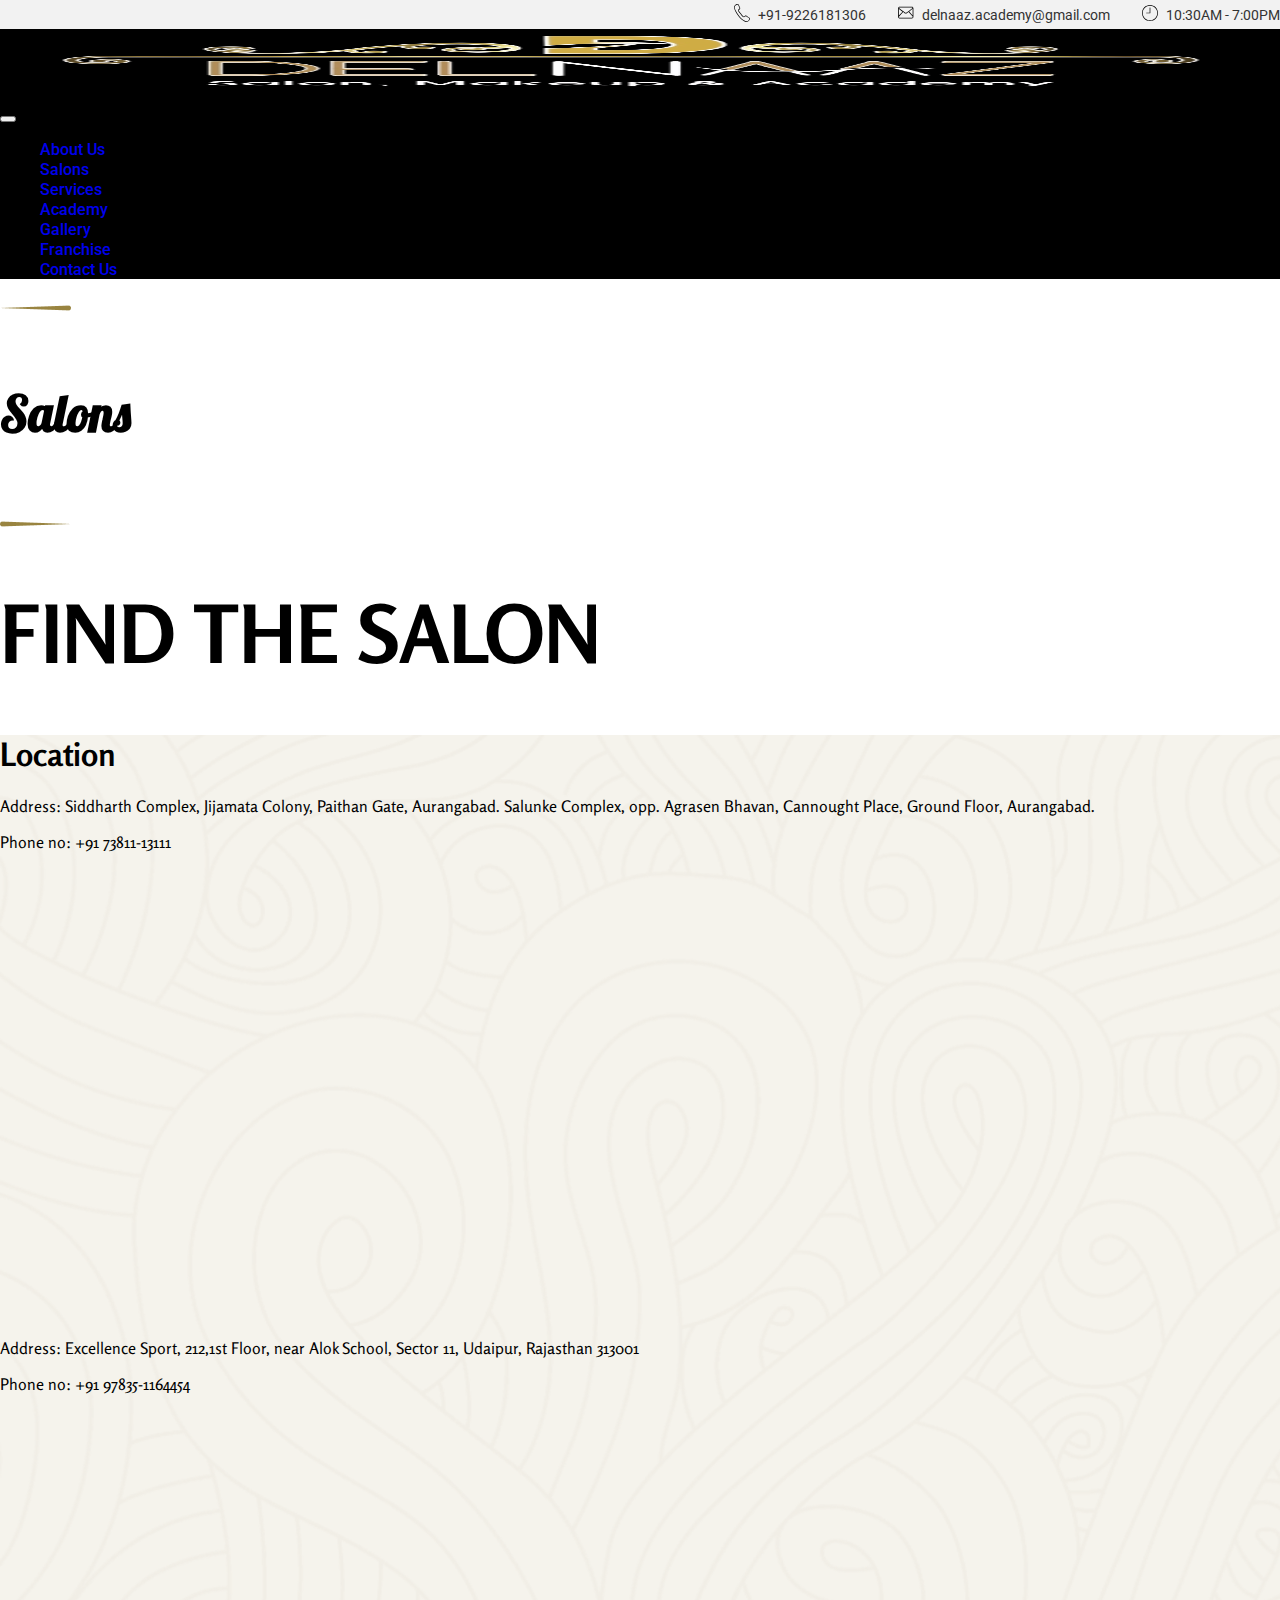
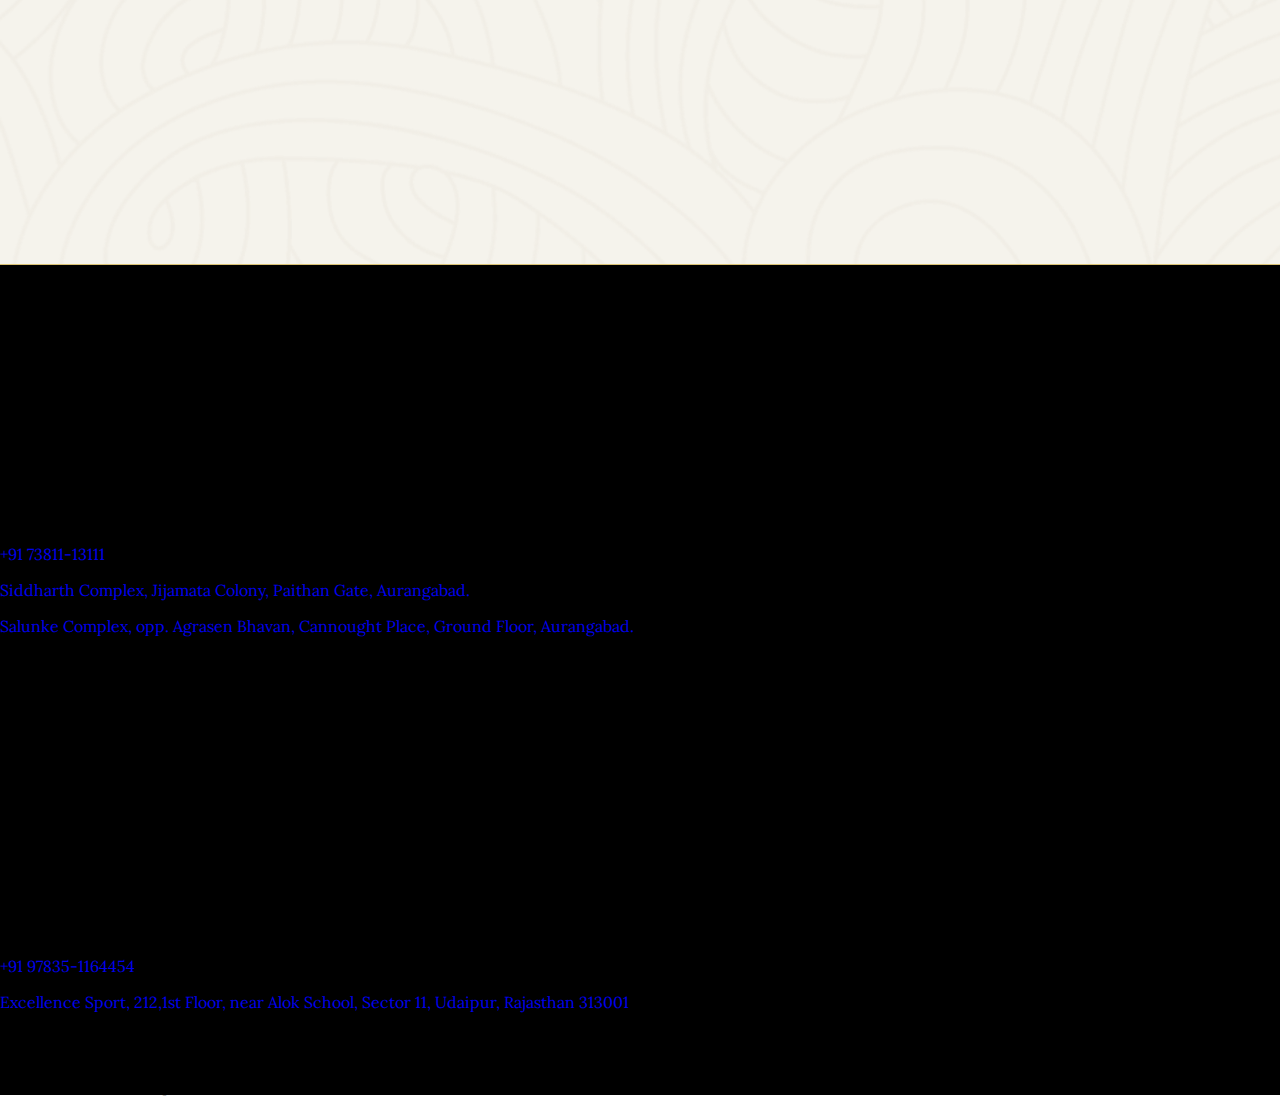
<file: salons.html>
<!DOCTYPE html>
<html lang="en">

<head>
    <meta charset="UTF-8">
    <meta http-equiv="X-UA-Compatible" content="IE=edge">
    <meta name="viewport" content="width=device-width, initial-scale=1.0">
    <link rel="stylesheet" href="https://cdnjs.cloudflare.com/ajax/libs/OwlCarousel2/2.3.4/assets/owl.carousel.min.css"
        integrity="sha512-tS3S5qG0BlhnQROyJXvNjeEM4UpMXHrQfTGmbQ1gKmelCxlSEBUaxhRBj/EFTzpbP4RVSrpEikbmdJobCvhE3g=="
        crossorigin="anonymous" referrerpolicy="no-referrer" />
    <link rel="stylesheet"
        href="https://cdnjs.cloudflare.com/ajax/libs/OwlCarousel2/2.3.4/assets/owl.theme.default.min.css"
        integrity="sha512-sMXtMNL1zRzolHYKEujM2AqCLUR9F2C4/05cdbxjjLSRvMQIciEPCQZo++nk7go3BtSuK9kfa/s+a4f4i5pLkw=="
        crossorigin="anonymous" referrerpolicy="no-referrer" />
    <link rel="stylesheet" href="https://cdnjs.cloudflare.com/ajax/libs/font-awesome/6.1.1/css/all.min.css"
        integrity="sha512-KfkfwYDsLkIlwQp6LFnl8zNdLGxu9YAA1QvwINks4PhcElQSvqcyVLLD9aMhXd13uQjoXtEKNosOWaZqXgel0g=="
        crossorigin="anonymous" referrerpolicy="no-referrer" />
    <link rel="preconnect" href="https://fonts.googleapis.com">
    <link rel="preconnect" href="https://fonts.gstatic.com" crossorigin>
    <link rel="preconnect" href="https://fonts.googleapis.com">
    <link rel="preconnect" href="https://fonts.gstatic.com" crossorigin>
    <link
        href="https://fonts.googleapis.com/css2?family=Rosario:ital,wght@0,300;0,400;0,500;0,600;0,700;1,300;1,400;1,500;1,600;1,700&family=Space+Mono:ital,wght@0,400;0,700;1,400;1,700&display=swap"
        rel="stylesheet">
    <link rel="stylesheet" href="https://cdn.jsdelivr.net/npm/bootstrap@4.6.1/dist/css/bootstrap.min.css"
        integrity="sha384-zCbKRCUGaJDkqS1kPbPd7TveP5iyJE0EjAuZQTgFLD2ylzuqKfdKlfG/eSrtxUkn" crossorigin="anonymous">
    <link rel="preconnect" href="https://fonts.googleapis.com">
    <link rel="preconnect" href="https://fonts.gstatic.com" crossorigin>
    <link
        href="https://fonts.googleapis.com/css2?family=Lobster&family=Rosario:ital,wght@0,300;0,400;0,500;0,600;0,700;1,300;1,400;1,500;1,600;1,700&family=Space+Mono:ital,wght@0,400;0,700;1,400;1,700&display=swap"
        rel="stylesheet">
    <link rel="preconnect" href="https://fonts.googleapis.com">
    <link rel="preconnect" href="https://fonts.gstatic.com" crossorigin>
    <link
        href="https://fonts.googleapis.com/css2?family=Lobster&family=Lora:ital,wght@0,400;0,500;0,600;0,700;1,400;1,500;1,600;1,700&family=Rosario:ital,wght@0,300;0,400;0,500;0,600;0,700;1,300;1,400;1,500;1,600;1,700&family=Space+Mono:ital,wght@0,400;0,700;1,400;1,700&display=swap"
        rel="stylesheet">
    <script src="https://cdn.jsdelivr.net/npm/jquery@3.5.1/dist/jquery.slim.min.js"
        integrity="sha384-DfXdz2htPH0lsSSs5nCTpuj/zy4C+OGpamoFVy38MVBnE+IbbVYUew+OrCXaRkfj"
        crossorigin="anonymous"></script>
    <script src="https://cdn.jsdelivr.net/npm/popper.js@1.16.1/dist/umd/popper.min.js"
        integrity="sha384-9/reFTGAW83EW2RDu2S0VKaIzap3H66lZH81PoYlFhbGU+6BZp6G7niu735Sk7lN"
        crossorigin="anonymous"></script>
    <script src="https://cdn.jsdelivr.net/npm/bootstrap@4.6.1/dist/js/bootstrap.min.js"
        integrity="sha384-VHvPCCyXqtD5DqJeNxl2dtTyhF78xXNXdkwX1CZeRusQfRKp+tA7hAShOK/B/fQ2"
        crossorigin="anonymous"></script>
    <link rel="preconnect" href="https://fonts.googleapis.com">
    <link rel="preconnect" href="https://fonts.gstatic.com" crossorigin>
    <link href="https://fonts.googleapis.com/css2?family=Space+Mono:ital,wght@0,400;0,700;1,400;1,700&display=swap"
        rel="stylesheet">
    <link rel="stylesheet" href="https://cdnjs.cloudflare.com/ajax/libs/OwlCarousel2/2.3.4/assets/owl.carousel.min.css">
    <link rel="stylesheet"
        href="https://cdnjs.cloudflare.com/ajax/libs/OwlCarousel2/2.3.4/assets/owl.theme.default.css">
    <script src="https://cdnjs.cloudflare.com/ajax/libs/OwlCarousel2/2.2.1/owl.carousel.js"></script>
    <link href="css/style.css" rel="stylesheet">
    <link rel="icon" href="images/dp-logo.png">
    <title>Delnaaz</title>
</head>

<body>
    <!-- header- start -->
    <div class="top-head">
        <div class="container-fluid">
            <div class="top-head-wrap">
                <div class="right">
                    <div class="social-icons">
                        <a href=""><i class="fa-brands fa-facebook-f"></i></a>
                        <a href=""><i class="fa-brands fa-instagram"></i></a>
                        <a href=""><i class="fa-brands fa-whatsapp"></i></a>
                    </div>
                </div>
                <div class="left">
                    <div class="phone-no">
                        <div class="l-icon">
                            <svg width="20" height="20" viewBox="0 0 20 20" fill="none"
                                xmlns="http://www.w3.org/2000/svg">
                                <path
                                    d="M14.6293 18.9967C13.11 18.9967 9.41622 17.0536 6.31497 12.8823C3.41435 8.98105 2.00372 6.16293 2.00372 4.26668C2.00372 2.77355 3.03497 2.06105 3.58872 1.67793L3.7256 1.5823C4.33747 1.1448 5.28935 1.00293 5.65435 1.00293C6.29435 1.00293 6.56372 1.3773 6.72685 1.70355C6.8656 1.9798 8.01497 4.4473 8.13122 4.75418C8.30997 5.22605 8.25122 5.91355 7.69872 6.30918L7.60185 6.37668C7.32747 6.56668 6.81747 6.9198 6.74685 7.3498C6.71247 7.55855 6.78247 7.7773 6.9606 8.0173C7.84997 9.21605 10.6906 12.7361 11.2025 13.2136C11.6037 13.5886 12.1118 13.6417 12.4581 13.3498C12.8162 13.0479 12.9756 12.8698 12.9768 12.8673L13.0137 12.8317C13.0437 12.8061 13.3237 12.5842 13.7812 12.5842C14.1112 12.5842 14.4468 12.6979 14.7787 12.9223C15.64 13.5042 17.5831 14.8042 17.5831 14.8042L17.6143 14.8279C17.8631 15.0411 18.2225 15.6548 17.8031 16.4536C17.3687 17.2829 16.0218 18.9948 14.6287 18.9948L14.6293 18.9967ZM5.65372 1.67043C5.3381 1.67043 4.56247 1.80355 4.11247 2.12543L3.96747 2.22668C3.4506 2.58418 2.66997 3.12355 2.66997 4.2673C2.66997 6.01543 4.03747 8.70355 6.84935 12.4854C9.9206 16.6161 13.4318 18.3311 14.6287 18.3311C15.6468 18.3311 16.8143 16.9086 17.2131 16.1473C17.4581 15.6798 17.2575 15.4161 17.1881 15.3448C16.9631 15.1942 15.2106 14.0217 14.405 13.4773C14.1856 13.3286 13.975 13.2536 13.7806 13.2536C13.6037 13.2536 13.4875 13.3161 13.4481 13.3411C13.3831 13.4104 13.2043 13.5942 12.8862 13.8617C12.2918 14.3623 11.3875 14.3017 10.7462 13.7029C10.1693 13.1642 7.2556 9.53668 6.42372 8.41605C6.13622 8.02855 6.0231 7.63355 6.08747 7.24293C6.20435 6.5348 6.8656 6.07668 7.2206 5.83043L7.30935 5.76855C7.62685 5.54168 7.55935 5.13105 7.50685 4.9923C7.40872 4.73355 6.27372 2.29105 6.12997 2.00418C6.01247 1.76918 5.91997 1.67105 5.65247 1.67105L5.65372 1.67043Z"
                                    fill="black" />
                            </svg>
                        </div>
                        <span>+91-9226181306</span>
                    </div>
                    <div class="email-id">
                        <div class="l-icon">
                            <svg width="20" height="20" viewBox="0 0 20 20" fill="none"
                                xmlns="http://www.w3.org/2000/svg">
                                <path
                                    d="M17.4121 13.9248L17.409 5.22581C17.4089 4.41267 16.7481 3.75127 15.9341 3.75159L3.60683 3.75585C2.84108 3.75623 2.21748 4.34545 2.1472 5.09237C2.12829 5.15209 2.13648 13.9301 2.13648 13.9301C2.13612 14.3239 2.28981 14.694 2.56885 14.9728C2.78534 15.1889 3.05692 15.3294 3.35205 15.3814C3.43702 15.3964 3.5237 15.4041 3.61137 15.404L15.9379 15.3996C16.3318 15.3996 16.7018 15.2463 16.9806 14.9673C17.2588 14.6889 17.4121 14.3186 17.4121 13.9248ZM16.6466 12.377L13.1722 8.57622C14.5186 7.55733 15.9358 6.42727 16.6442 5.85786L16.6466 12.377ZM3.60741 4.5209L15.9343 4.51653C15.9768 4.51683 16.0179 4.52027 16.058 4.52734C16.2891 4.56809 16.4797 4.7225 16.5759 4.92942C16.1534 5.27158 12.3286 8.3599 10.5466 9.52321C10.0802 9.82683 9.48326 9.81871 9.0282 9.50096C7.37024 8.34875 3.78785 5.68394 2.92686 5.04222C2.95904 4.92559 3.01817 4.81743 3.10627 4.72922C3.24031 4.59504 3.41835 4.52133 3.60741 4.5209ZM2.89865 5.97498C3.70558 6.57511 5.17142 7.66206 6.51324 8.6399L2.90096 12.5497L2.89865 5.97498ZM16.4393 14.4264C16.3052 14.5605 16.1275 14.6343 15.9381 14.6343L3.61117 14.639C3.42196 14.6383 3.24328 14.5651 3.10944 14.4311C2.97554 14.2974 2.90145 14.1193 2.90146 13.93L2.90135 13.6767L7.13665 9.09267C7.68856 9.492 8.1948 9.85394 8.5914 10.1297C8.85098 10.3102 9.14005 10.4267 9.43702 10.4791C9.95662 10.5707 10.5021 10.4662 10.9648 10.1638C11.406 9.87589 11.9617 9.47877 12.5568 9.03734L16.647 13.5118L16.6472 13.925C16.6472 14.1143 16.5733 14.2925 16.4393 14.4264Z"
                                    fill="black" />
                            </svg>
                        </div>
                        <span>delnaaz.academy@gmail.com</span>
                    </div>
                    <div class="timing">
                        <div class="l-icon">
                            <svg width="20" height="20" viewBox="0 0 20 20" fill="none"
                                xmlns="http://www.w3.org/2000/svg">
                                <path
                                    d="M9.99927 1.98438C5.57922 1.98438 1.98328 5.58037 1.98328 10.0004C1.98328 14.4205 5.57922 18.0164 9.99927 18.0164C14.4193 18.0164 18.0153 14.4205 18.0153 10.0004C18.0153 5.58032 14.4193 1.98438 9.99927 1.98438ZM9.99927 17.3177C5.96447 17.3177 2.68194 14.0352 2.68194 10.0004C2.68194 5.96557 5.96447 2.683 9.99927 2.683C14.0341 2.683 17.3166 5.96557 17.3166 10.0004C17.3166 14.0352 14.0341 17.3177 9.99927 17.3177Z"
                                    fill="black" />
                                <path
                                    d="M9.99926 4.54004C9.80633 4.54004 9.64993 4.69645 9.64993 4.88937V9.65107H6.50741C6.31449 9.65107 6.15808 9.80748 6.15808 10.0004C6.15808 10.1933 6.31449 10.3497 6.50741 10.3497H9.99926C10.1922 10.3497 10.3486 10.1933 10.3486 10.0004V4.88937C10.3486 4.69645 10.1922 4.54004 9.99926 4.54004Z"
                                    fill="black" />
                            </svg>
                        </div>
                        <span>10:30AM - 7:00PM</span>
                    </div>
                </div>
            </div>
        </div>
    </div>
    <div class="container-fluid pt-1 sec-bg-2 ">
        <nav class=" navbar navbar-expand-lg navbar-dark d-flex justify-content">
            <a class="navbar-brand" href="index.html"><img class=" sec-logo "
                    src="images/Delnaaz_logo-removebg-preview.png" alt=""></a>
            <button class="navbar-toggler bg-dark" type="button" data-toggle="collapse"
                data-target="#navbarSupportedContent" aria-controls="navbarSupportedContent" aria-expanded="false"
                aria-label="Toggle navigation">
                <span class="navbar-toggler-icon"></span>
            </button>
            <div class="collapse navbar-collapse justify-content-end mob-menu" id="navbarSupportedContent">
                <ul id="menu-main-menu" class="navbar-nav">
                    <li class="nav-item pl-2 pr-2">
                        <a class="nav-link text-light  font-weight-normal" href="about.html">About Us</a>
                    </li>
                    <li class=" nav-item pl-2 pr-2">
                        <a class="nav-link text-light  font-weight-normal" href="salons.html">Salons</a>
                    </li>
                    <li class="nav-item pl-2 pr-2">
                        <a class="nav-link text-light font-weight-normal" href="services.html">Services</a>
                    </li>
                    <li class="nav-item pl-2 pr-2">
                        <a class="nav-link text-light  font-weight-normal" href="academy.html">Academy</a>
                    </li>
                    <li class="nav-item pl-2 pr-2">
                        <a class="nav-link text-light font-weight-normal" href="gallery.html">Gallery</a>
                    </li>
                    <li class="nav-item pl-2 pr-2">
                        <a class="nav-link text-light font-weight-normal" href="franchise.html">Franchise</a>
                    </li>
                    <li class="nav-item pl-2 pr-2">
                        <a class="nav-link text-light  font-weight-normal" href="contact.html">Contact Us</a>
                    </li>
                    <!-- <li class="nav-item pl-2 pr-2 top-head-mob">
                        <div class="top-head-wrap">
                            <div class="right">
                                <div class="social-icons">
                                    <a href=""><i class="fa-brands fa-facebook-f"></i></a>
                                    <a href=""><i class="fa-brands fa-instagram"></i></a>
                                    <a href=""><i class="fa-brands fa-whatsapp"></i></a>
                                </div>
                            </div>
                            <div class="left">
                                <div class="phone-no">
                                    <div class="l-icon">
                                        <svg width="20" height="20" viewBox="0 0 20 20" fill="none"
                                            xmlns="http://www.w3.org/2000/svg">
                                            <path
                                                d="M14.6293 18.9967C13.11 18.9967 9.41622 17.0536 6.31497 12.8823C3.41435 8.98105 2.00372 6.16293 2.00372 4.26668C2.00372 2.77355 3.03497 2.06105 3.58872 1.67793L3.7256 1.5823C4.33747 1.1448 5.28935 1.00293 5.65435 1.00293C6.29435 1.00293 6.56372 1.3773 6.72685 1.70355C6.8656 1.9798 8.01497 4.4473 8.13122 4.75418C8.30997 5.22605 8.25122 5.91355 7.69872 6.30918L7.60185 6.37668C7.32747 6.56668 6.81747 6.9198 6.74685 7.3498C6.71247 7.55855 6.78247 7.7773 6.9606 8.0173C7.84997 9.21605 10.6906 12.7361 11.2025 13.2136C11.6037 13.5886 12.1118 13.6417 12.4581 13.3498C12.8162 13.0479 12.9756 12.8698 12.9768 12.8673L13.0137 12.8317C13.0437 12.8061 13.3237 12.5842 13.7812 12.5842C14.1112 12.5842 14.4468 12.6979 14.7787 12.9223C15.64 13.5042 17.5831 14.8042 17.5831 14.8042L17.6143 14.8279C17.8631 15.0411 18.2225 15.6548 17.8031 16.4536C17.3687 17.2829 16.0218 18.9948 14.6287 18.9948L14.6293 18.9967ZM5.65372 1.67043C5.3381 1.67043 4.56247 1.80355 4.11247 2.12543L3.96747 2.22668C3.4506 2.58418 2.66997 3.12355 2.66997 4.2673C2.66997 6.01543 4.03747 8.70355 6.84935 12.4854C9.9206 16.6161 13.4318 18.3311 14.6287 18.3311C15.6468 18.3311 16.8143 16.9086 17.2131 16.1473C17.4581 15.6798 17.2575 15.4161 17.1881 15.3448C16.9631 15.1942 15.2106 14.0217 14.405 13.4773C14.1856 13.3286 13.975 13.2536 13.7806 13.2536C13.6037 13.2536 13.4875 13.3161 13.4481 13.3411C13.3831 13.4104 13.2043 13.5942 12.8862 13.8617C12.2918 14.3623 11.3875 14.3017 10.7462 13.7029C10.1693 13.1642 7.2556 9.53668 6.42372 8.41605C6.13622 8.02855 6.0231 7.63355 6.08747 7.24293C6.20435 6.5348 6.8656 6.07668 7.2206 5.83043L7.30935 5.76855C7.62685 5.54168 7.55935 5.13105 7.50685 4.9923C7.40872 4.73355 6.27372 2.29105 6.12997 2.00418C6.01247 1.76918 5.91997 1.67105 5.65247 1.67105L5.65372 1.67043Z"
                                                fill="black" />
                                        </svg>
                                    </div>
                                    <span>+91-9226181306</span>
                                </div>
                                <div class="email-id">
                                    <div class="l-icon">
                                        <svg width="20" height="20" viewBox="0 0 20 20" fill="none"
                                            xmlns="http://www.w3.org/2000/svg">
                                            <path
                                                d="M17.4121 13.9248L17.409 5.22581C17.4089 4.41267 16.7481 3.75127 15.9341 3.75159L3.60683 3.75585C2.84108 3.75623 2.21748 4.34545 2.1472 5.09237C2.12829 5.15209 2.13648 13.9301 2.13648 13.9301C2.13612 14.3239 2.28981 14.694 2.56885 14.9728C2.78534 15.1889 3.05692 15.3294 3.35205 15.3814C3.43702 15.3964 3.5237 15.4041 3.61137 15.404L15.9379 15.3996C16.3318 15.3996 16.7018 15.2463 16.9806 14.9673C17.2588 14.6889 17.4121 14.3186 17.4121 13.9248ZM16.6466 12.377L13.1722 8.57622C14.5186 7.55733 15.9358 6.42727 16.6442 5.85786L16.6466 12.377ZM3.60741 4.5209L15.9343 4.51653C15.9768 4.51683 16.0179 4.52027 16.058 4.52734C16.2891 4.56809 16.4797 4.7225 16.5759 4.92942C16.1534 5.27158 12.3286 8.3599 10.5466 9.52321C10.0802 9.82683 9.48326 9.81871 9.0282 9.50096C7.37024 8.34875 3.78785 5.68394 2.92686 5.04222C2.95904 4.92559 3.01817 4.81743 3.10627 4.72922C3.24031 4.59504 3.41835 4.52133 3.60741 4.5209ZM2.89865 5.97498C3.70558 6.57511 5.17142 7.66206 6.51324 8.6399L2.90096 12.5497L2.89865 5.97498ZM16.4393 14.4264C16.3052 14.5605 16.1275 14.6343 15.9381 14.6343L3.61117 14.639C3.42196 14.6383 3.24328 14.5651 3.10944 14.4311C2.97554 14.2974 2.90145 14.1193 2.90146 13.93L2.90135 13.6767L7.13665 9.09267C7.68856 9.492 8.1948 9.85394 8.5914 10.1297C8.85098 10.3102 9.14005 10.4267 9.43702 10.4791C9.95662 10.5707 10.5021 10.4662 10.9648 10.1638C11.406 9.87589 11.9617 9.47877 12.5568 9.03734L16.647 13.5118L16.6472 13.925C16.6472 14.1143 16.5733 14.2925 16.4393 14.4264Z"
                                                fill="black" />
                                        </svg>
                                    </div>
                                    <span>delnaaz.academy@gmail.com</span>
                                </div>
                                <div class="timing">
                                    <div class="l-icon">
                                        <svg width="20" height="20" viewBox="0 0 20 20" fill="none"
                                            xmlns="http://www.w3.org/2000/svg">
                                            <path
                                                d="M9.99927 1.98438C5.57922 1.98438 1.98328 5.58037 1.98328 10.0004C1.98328 14.4205 5.57922 18.0164 9.99927 18.0164C14.4193 18.0164 18.0153 14.4205 18.0153 10.0004C18.0153 5.58032 14.4193 1.98438 9.99927 1.98438ZM9.99927 17.3177C5.96447 17.3177 2.68194 14.0352 2.68194 10.0004C2.68194 5.96557 5.96447 2.683 9.99927 2.683C14.0341 2.683 17.3166 5.96557 17.3166 10.0004C17.3166 14.0352 14.0341 17.3177 9.99927 17.3177Z"
                                                fill="black" />
                                            <path
                                                d="M9.99926 4.54004C9.80633 4.54004 9.64993 4.69645 9.64993 4.88937V9.65107H6.50741C6.31449 9.65107 6.15808 9.80748 6.15808 10.0004C6.15808 10.1933 6.31449 10.3497 6.50741 10.3497H9.99926C10.1922 10.3497 10.3486 10.1933 10.3486 10.0004V4.88937C10.3486 4.69645 10.1922 4.54004 9.99926 4.54004Z"
                                                fill="black" />
                                        </svg>
                                    </div>
                                    <span>10:30AM - 7:00PM</span>
                                </div>
                            </div>
                        </div>
                    </li> -->
                </ul>
                <div class="top-head-mob">
                    <div class="container-fluid">
                        <div class="top-head-wrap d-block">
                            <div class="right">
                                <div class="social-icons">
                                    <a href=""><i class="fa-brands fa-facebook-f"></i></a>
                                    <a href=""><i class="fa-brands fa-instagram"></i></a>
                                    <a href=""><i class="fa-brands fa-whatsapp"></i></a>
                                </div>
                            </div>
                            <div class="left d-block">
                                <div class="phone-no">
                                    <div class="l-icon">
                                        <svg width="20" height="20" viewBox="0 0 20 20" fill="none"
                                            xmlns="http://www.w3.org/2000/svg">
                                            <path
                                                d="M14.6293 18.9967C13.11 18.9967 9.41622 17.0536 6.31497 12.8823C3.41435 8.98105 2.00372 6.16293 2.00372 4.26668C2.00372 2.77355 3.03497 2.06105 3.58872 1.67793L3.7256 1.5823C4.33747 1.1448 5.28935 1.00293 5.65435 1.00293C6.29435 1.00293 6.56372 1.3773 6.72685 1.70355C6.8656 1.9798 8.01497 4.4473 8.13122 4.75418C8.30997 5.22605 8.25122 5.91355 7.69872 6.30918L7.60185 6.37668C7.32747 6.56668 6.81747 6.9198 6.74685 7.3498C6.71247 7.55855 6.78247 7.7773 6.9606 8.0173C7.84997 9.21605 10.6906 12.7361 11.2025 13.2136C11.6037 13.5886 12.1118 13.6417 12.4581 13.3498C12.8162 13.0479 12.9756 12.8698 12.9768 12.8673L13.0137 12.8317C13.0437 12.8061 13.3237 12.5842 13.7812 12.5842C14.1112 12.5842 14.4468 12.6979 14.7787 12.9223C15.64 13.5042 17.5831 14.8042 17.5831 14.8042L17.6143 14.8279C17.8631 15.0411 18.2225 15.6548 17.8031 16.4536C17.3687 17.2829 16.0218 18.9948 14.6287 18.9948L14.6293 18.9967ZM5.65372 1.67043C5.3381 1.67043 4.56247 1.80355 4.11247 2.12543L3.96747 2.22668C3.4506 2.58418 2.66997 3.12355 2.66997 4.2673C2.66997 6.01543 4.03747 8.70355 6.84935 12.4854C9.9206 16.6161 13.4318 18.3311 14.6287 18.3311C15.6468 18.3311 16.8143 16.9086 17.2131 16.1473C17.4581 15.6798 17.2575 15.4161 17.1881 15.3448C16.9631 15.1942 15.2106 14.0217 14.405 13.4773C14.1856 13.3286 13.975 13.2536 13.7806 13.2536C13.6037 13.2536 13.4875 13.3161 13.4481 13.3411C13.3831 13.4104 13.2043 13.5942 12.8862 13.8617C12.2918 14.3623 11.3875 14.3017 10.7462 13.7029C10.1693 13.1642 7.2556 9.53668 6.42372 8.41605C6.13622 8.02855 6.0231 7.63355 6.08747 7.24293C6.20435 6.5348 6.8656 6.07668 7.2206 5.83043L7.30935 5.76855C7.62685 5.54168 7.55935 5.13105 7.50685 4.9923C7.40872 4.73355 6.27372 2.29105 6.12997 2.00418C6.01247 1.76918 5.91997 1.67105 5.65247 1.67105L5.65372 1.67043Z"
                                                fill="#fff" />
                                        </svg>
                                    </div>
                                    <span>+91-9226181306</span>
                                </div>
                                <div class="email-id">
                                    <div class="l-icon">
                                        <svg width="20" height="20" viewBox="0 0 20 20" fill="none"
                                            xmlns="http://www.w3.org/2000/svg">
                                            <path
                                                d="M17.4121 13.9248L17.409 5.22581C17.4089 4.41267 16.7481 3.75127 15.9341 3.75159L3.60683 3.75585C2.84108 3.75623 2.21748 4.34545 2.1472 5.09237C2.12829 5.15209 2.13648 13.9301 2.13648 13.9301C2.13612 14.3239 2.28981 14.694 2.56885 14.9728C2.78534 15.1889 3.05692 15.3294 3.35205 15.3814C3.43702 15.3964 3.5237 15.4041 3.61137 15.404L15.9379 15.3996C16.3318 15.3996 16.7018 15.2463 16.9806 14.9673C17.2588 14.6889 17.4121 14.3186 17.4121 13.9248ZM16.6466 12.377L13.1722 8.57622C14.5186 7.55733 15.9358 6.42727 16.6442 5.85786L16.6466 12.377ZM3.60741 4.5209L15.9343 4.51653C15.9768 4.51683 16.0179 4.52027 16.058 4.52734C16.2891 4.56809 16.4797 4.7225 16.5759 4.92942C16.1534 5.27158 12.3286 8.3599 10.5466 9.52321C10.0802 9.82683 9.48326 9.81871 9.0282 9.50096C7.37024 8.34875 3.78785 5.68394 2.92686 5.04222C2.95904 4.92559 3.01817 4.81743 3.10627 4.72922C3.24031 4.59504 3.41835 4.52133 3.60741 4.5209ZM2.89865 5.97498C3.70558 6.57511 5.17142 7.66206 6.51324 8.6399L2.90096 12.5497L2.89865 5.97498ZM16.4393 14.4264C16.3052 14.5605 16.1275 14.6343 15.9381 14.6343L3.61117 14.639C3.42196 14.6383 3.24328 14.5651 3.10944 14.4311C2.97554 14.2974 2.90145 14.1193 2.90146 13.93L2.90135 13.6767L7.13665 9.09267C7.68856 9.492 8.1948 9.85394 8.5914 10.1297C8.85098 10.3102 9.14005 10.4267 9.43702 10.4791C9.95662 10.5707 10.5021 10.4662 10.9648 10.1638C11.406 9.87589 11.9617 9.47877 12.5568 9.03734L16.647 13.5118L16.6472 13.925C16.6472 14.1143 16.5733 14.2925 16.4393 14.4264Z"
                                                fill="#fff" />
                                        </svg>
                                    </div>
                                    <span>delnaaz.academy@gmail.com</span>
                                </div>
                                <div class="timing">
                                    <div class="l-icon">
                                        <svg width="20" height="20" viewBox="0 0 20 20" fill="none"
                                            xmlns="http://www.w3.org/2000/svg">
                                            <path
                                                d="M9.99927 1.98438C5.57922 1.98438 1.98328 5.58037 1.98328 10.0004C1.98328 14.4205 5.57922 18.0164 9.99927 18.0164C14.4193 18.0164 18.0153 14.4205 18.0153 10.0004C18.0153 5.58032 14.4193 1.98438 9.99927 1.98438ZM9.99927 17.3177C5.96447 17.3177 2.68194 14.0352 2.68194 10.0004C2.68194 5.96557 5.96447 2.683 9.99927 2.683C14.0341 2.683 17.3166 5.96557 17.3166 10.0004C17.3166 14.0352 14.0341 17.3177 9.99927 17.3177Z"
                                                fill="#fff" />
                                            <path
                                                d="M9.99926 4.54004C9.80633 4.54004 9.64993 4.69645 9.64993 4.88937V9.65107H6.50741C6.31449 9.65107 6.15808 9.80748 6.15808 10.0004C6.15808 10.1933 6.31449 10.3497 6.50741 10.3497H9.99926C10.1922 10.3497 10.3486 10.1933 10.3486 10.0004V4.88937C10.3486 4.69645 10.1922 4.54004 9.99926 4.54004Z"
                                                fill="#fff" />
                                        </svg>
                                    </div>
                                    <span>10:30AM - 7:00PM</span>
                                </div>
                            </div>
                        </div>
                    </div>
                </div>
            </div>
        </nav>
    </div>
    <!-- header- end -->



    <!-- salons-start -->
    <div class="container-fluid">
        <div class="container text-center ">
            <div class="row p-5">
                <div class=" col-3 col-md-4 p-3 ">
                    <img class="float-right pt-3" src="images/Rectangle 4.png" alt="">
                </div>
                <div class="col-5 col-md-4">
                    <h4 class="sec-Gallery">Salons</h4>
                </div>
                <div class="col-4 col-md-4 p-3">
                    <img class="float-left pt-3 " src="images/Rectangle 5.png" alt="">
                </div>
            </div>
            <h1 class="sec-abo-h pb-4">FIND THE SALON</h1>
        </div>
    </div>
    <!-- salons-end -->

    <!-- Location-start -->
    <div class="container-fluid sec-bg-5">
        <div class="container">
            <h1 class="text-center font-weight-bold pt-4">Location</h1>
            <div class="row">
                <div class="col-lg-6">
                    <div class="container p-4">
                        <p> <span class="font-weight-bold">Address:</span> Siddharth Complex, Jijamata Colony, Paithan
                            Gate, Aurangabad.
                            Salunke Complex, opp. Agrasen Bhavan, Cannought Place, Ground Floor, Aurangabad.</p>
                        <p> <span class="font-weight-bold">Phone no:</span> +91 73811-13111</p>
                        <div class="shadow-sm p-2 mb-2 bg-white rounded">
                            <iframe
                                src="https://www.google.com/maps/embed?pb=!1m18!1m12!1m3!1d3752.0409654925456!2d75.32637481477629!3d19.880492031357583!2m3!1f0!2f0!3f0!3m2!1i1024!2i768!4f13.1!3m3!1m2!1s0x3bdb986d6fabb939%3A0xa358c99293ba5428!2sDelnaaz%20Beauty%20Salon!5e0!3m2!1sen!2sin!4v1663391629582!5m2!1sen!2sin"
                                width="100%" height="450" style="border:0;" allowfullscreen="" loading="lazy"
                                referrerpolicy="no-referrer-when-downgrade"></iframe>
                        </div>
                    </div>
                </div>
                <div class="col-lg-6 pb-5">
                    <div class="container p-4">
                        <p> <span class="font-weight-bold">Address:</span> Excellence Sport, 212,1st Floor, near Alok
                            School, Sector 11, Udaipur, Rajasthan 313001</p>
                        <p> <span class="font-weight-bold">Phone no:</span> +91 97835-1164454</p>
                    </div>
                    <div class=" shadow-sm p-2 mb-2 bg-white rounded">
                        <iframe
                            src="https://www.google.com/maps/embed?pb=!1m18!1m12!1m3!1d3628.9998871041275!2d73.69236656484605!3d24.554666013492827!2m3!1f0!2f0!3f0!3m2!1i1024!2i768!4f13.1!3m3!1m2!1s0x3967ef18d2d7e437%3A0xf8d0ad71a32adc03!2sDELNAAZ-Salon%2C%20Makeup%26%20Academy!5e0!3m2!1sen!2sin!4v1663392292181!5m2!1sen!2sin"
                            width="100%" height="450" style="border:0;" allowfullscreen="" loading="lazy"
                            referrerpolicy="no-referrer-when-downgrade"></iframe>
                    </div>
                </div>
            </div>
        </div>
    </div>
    <!-- Location-end -->


    <!-- footer-start -->
    <footer>
        <div class="container-fluid sec-bg-52">
            <!-- Aurangabad -->
            <div class="container pt-3 sec-foot">
                <div class="row pb-4">
                    <div class="col-lg-4">
                        <h4 class="text-light text-center pb-4">Aurangabad</h4>
                        <iframe
                            src="https://www.google.com/maps/embed?pb=!1m18!1m12!1m3!1d3752.0409654925456!2d75.32637481477629!3d19.880492031357583!2m3!1f0!2f0!3f0!3m2!1i1024!2i768!4f13.1!3m3!1m2!1s0x3bdb986d6fabb939%3A0xa358c99293ba5428!2sDelnaaz%20Beauty%20Salon!5e0!3m2!1sen!2sin!4v1663391629582!5m2!1sen!2sin"
                            width="100%" height="80%" style="border:0;" allowfullscreen="" loading="lazy"
                            referrerpolicy="no-referrer-when-downgrade"></iframe>
                    </div>
                    <div class="col-lg-4">
                        <h4 class="text-light text-center">Contact Us</h4>
                        <div class="text-center pt-4">
                            <p class=""> <i class="fa-solid fa-phone text-light"></i> <a href="tel:+91-9867125688"
                                    class="text-light ">+91 73811-13111</a></p>
                            <p class=""> <i class="fa-solid fa-location-dot text-light"></i> <a
                                    href="mailto: example@domain.com" class="text-light ">Siddharth Complex, Jijamata
                                    Colony, Paithan Gate, Aurangabad.</a></p>
                            <p class=""> <i class="fa-solid fa-location-dot text-light"></i> <a
                                    href="mailto: example@domain.com" class="text-light ">Salunke Complex, opp. Agrasen Bhavan, Cannought
                                    Place, Ground Floor, Aurangabad.</a></p>
                        </div>
                    </div>
                    <div class="col-lg-4 text-center">
                        <h4 class="text-light text-center">Follow Us on</h4>
                        <div class="pt-4">
                            <a href="https://www.facebook.com/people/_delnaaz_/100063602336393/" target="_blank"
                                class="text-light sec-icon pl-4 "><i class="fa-brands fa-facebook-f"></i></a>
                            <a href="https://www.instagram.com/_delnaaz_/?igshid=YmMyMTA2M2Y%3D" target="_blank"
                                class="text-light sec-icon pl-4"><i class="fa-brands fa-instagram"></i></a>
                            <a href="#" target="_blank" class="text-light sec-icon pl-4"><i
                                    class="fa-brands fa-twitter"></i></a>
                        </div>
                    </div>
                </div>
            </div>
            <!-- udaipur -->
            <div class="container pt-5 sec-foot ">
                <div class="row pb-4">
                    <div class="col-lg-4">
                        <h4 class="text-light text-center">Udaipur</h4>
                        <iframe
                            src="https://www.google.com/maps/embed?pb=!1m18!1m12!1m3!1d3628.9998871041275!2d73.69236656484605!3d24.554666013492827!2m3!1f0!2f0!3f0!3m2!1i1024!2i768!4f13.1!3m3!1m2!1s0x3967ef18d2d7e437%3A0xf8d0ad71a32adc03!2sDELNAAZ-Salon%2C%20Makeup%26%20Academy!5e0!3m2!1sen!2sin!4v1663392292181!5m2!1sen!2sin"
                            width="100%" height="80%" style="border:0;" allowfullscreen="" loading="lazy"
                            referrerpolicy="no-referrer-when-downgrade"></iframe>
                    </div>
                    <div class="col-lg-4">
                        <h4 class="text-light text-center">Contact Us</h4>
                        <div class="pl-5 pt-4">
                            <p class="text-center"> <i class="fa-solid fa-phone text-light"></i> <a
                                    href="tel:+91-9867154454" class="text-light ">+91 97835-1164454</a></p>
                            <p class="text-center"> <i class="fa-solid fa-location-dot text-light"></i> <a
                                    href="mailto: example@domain.com" class="text-light ">Excellence Sport, 212,1st
                                    Floor, near Alok School, Sector 11, Udaipur, Rajasthan 313001

                                </a></p>
                        </div>
                    </div>
                    <div class="col-lg-4 text-center">
                        <h4 class="text-light text-center">Follow Us on</h4>
                        <div class="pt-4">
                            <a href="https://www.facebook.com/profile.php?id=100082326056901" target="_blank"
                                class="text-light sec-icon pl-4"><i class="fa-brands fa-facebook-f"></i></a>
                            <a href="https://www.instagram.com/delnaaz.ud/?igshid=YmMyMTA2M2Y%3D" target="_blank"
                                class="text-light sec-icon pl-4"><i class="fa-brands fa-instagram"></i></a>
                            <a href="#" target="_blank" class="text-light sec-icon pl-4"><i
                                    class="fa-brands fa-twitter"></i></a>
                        </div>
                    </div>
                </div>
                <p class="text-center pb-4 m-0"><span class="text-light mb-0 ">© 2022 Delnaaz. All rights reserved.</span>
                </p>
            </div>
        </div>
    </footer>
    <!-- footer-end -->
</body>

</html>
</file>
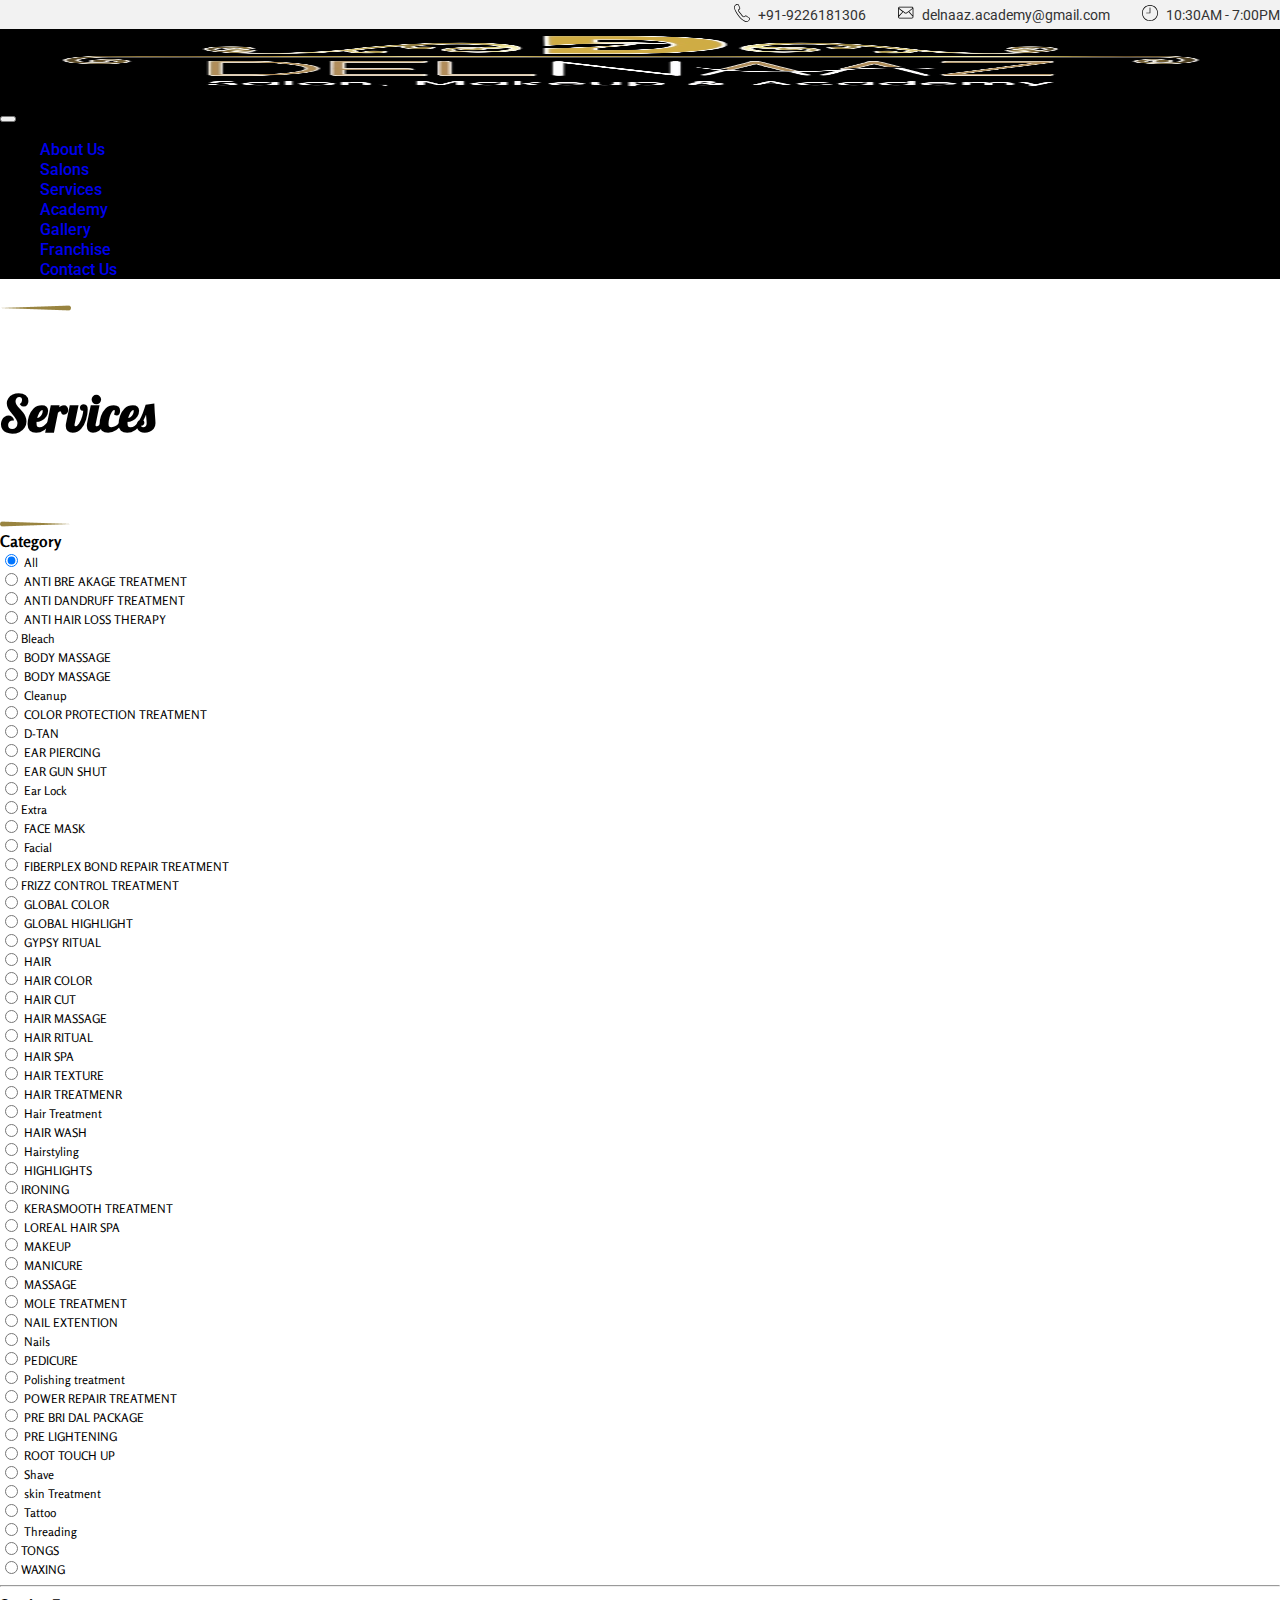
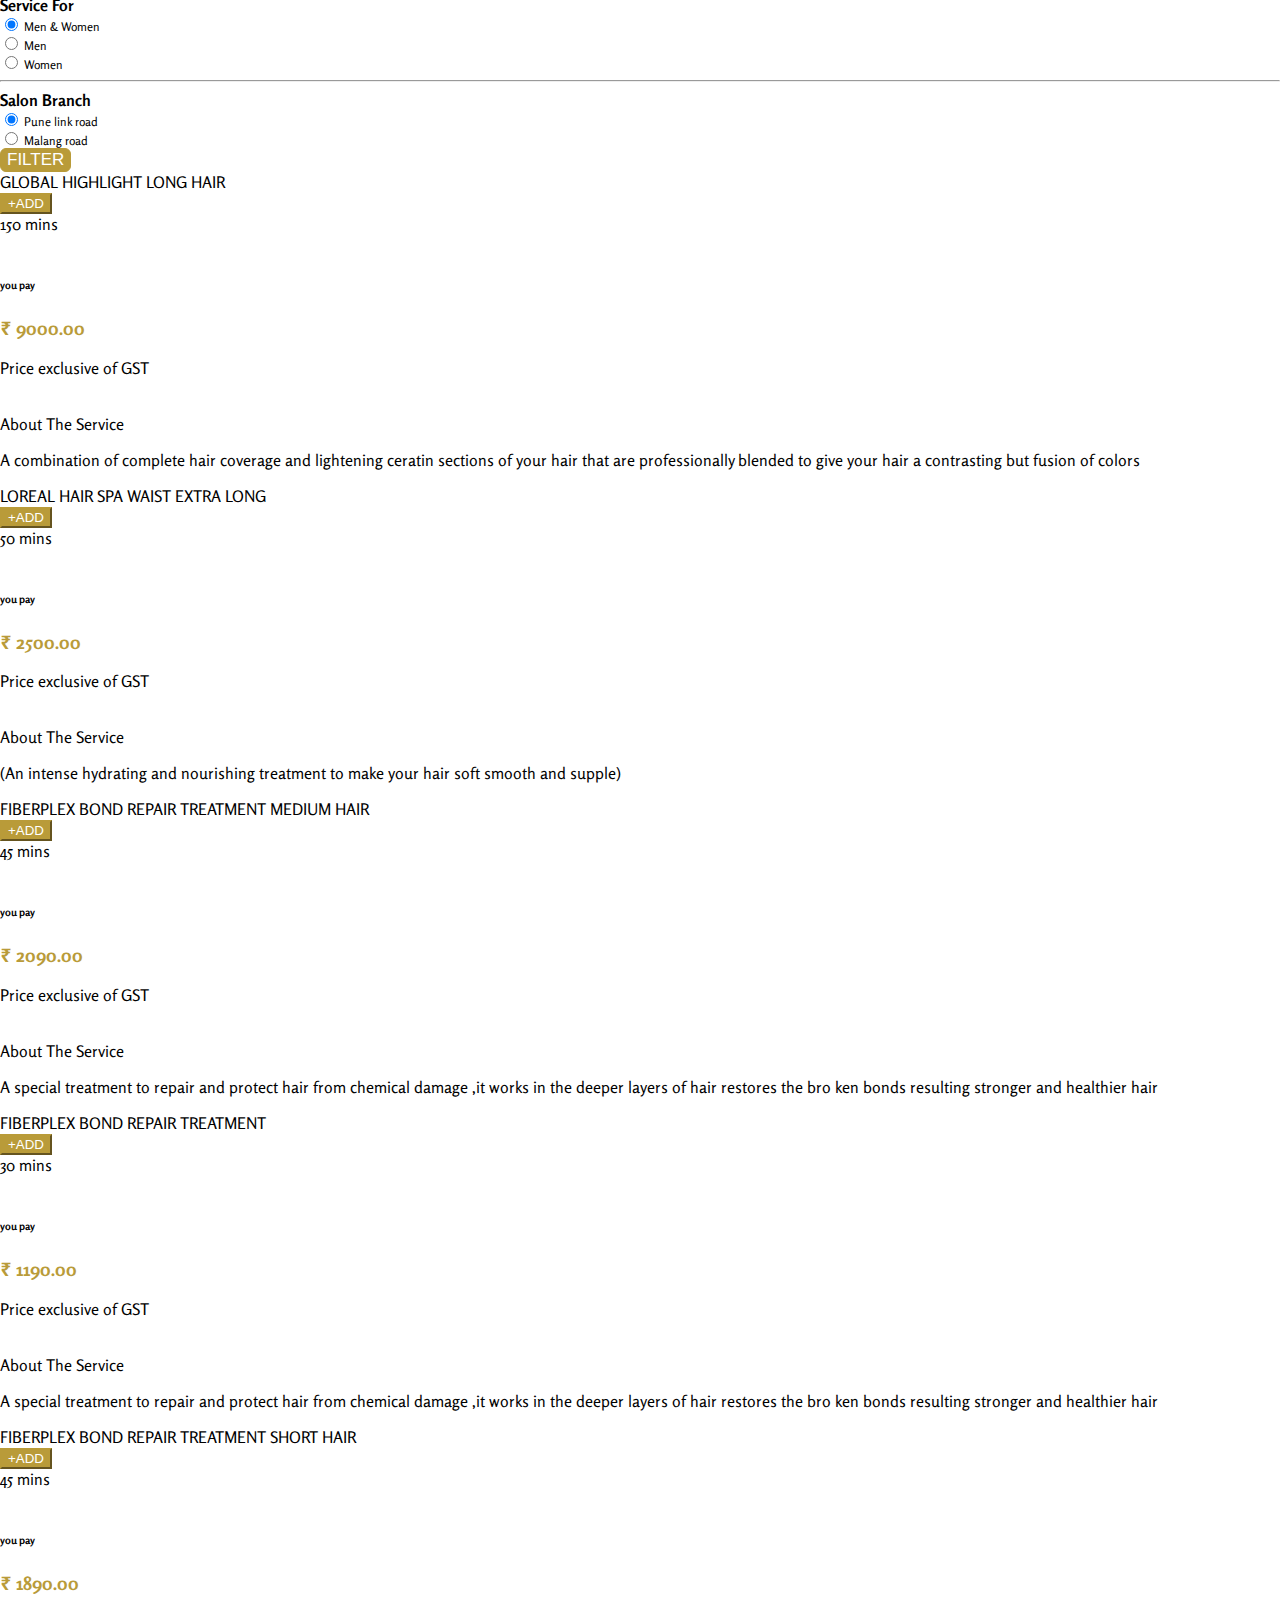
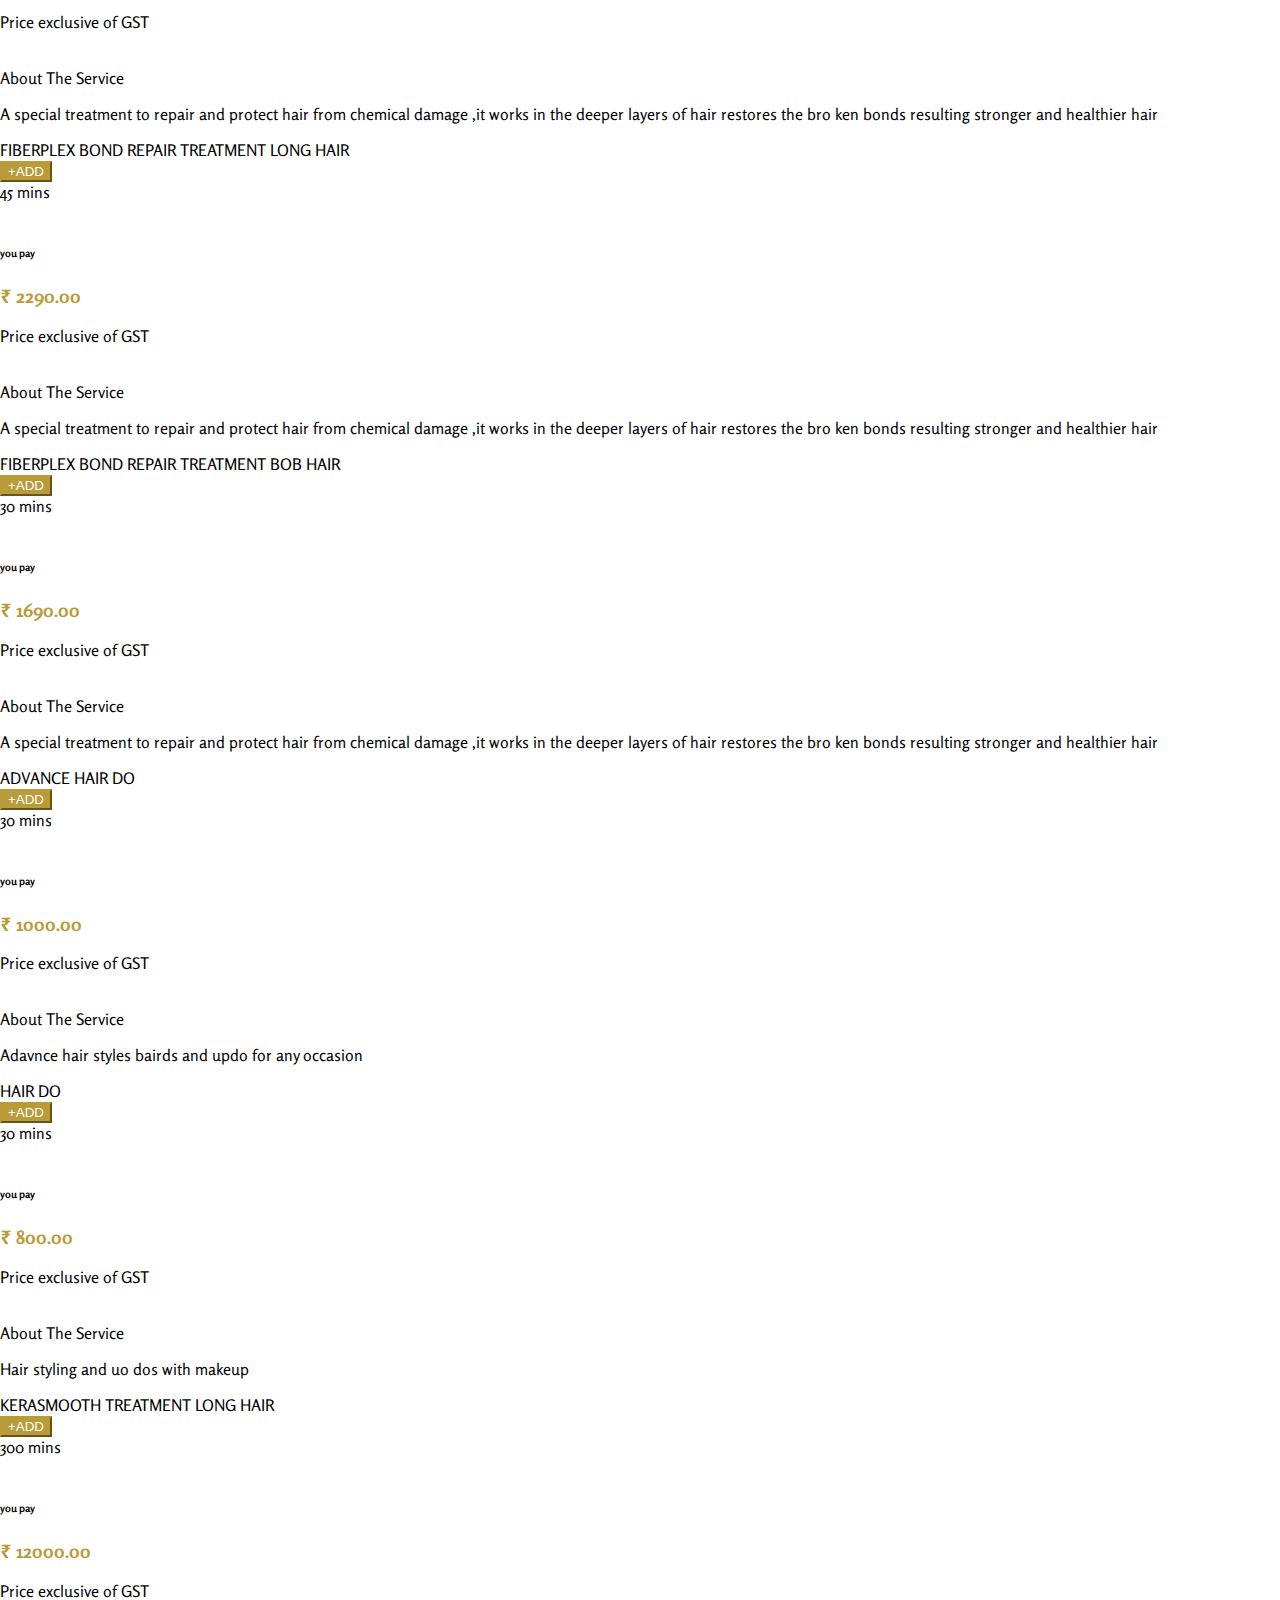
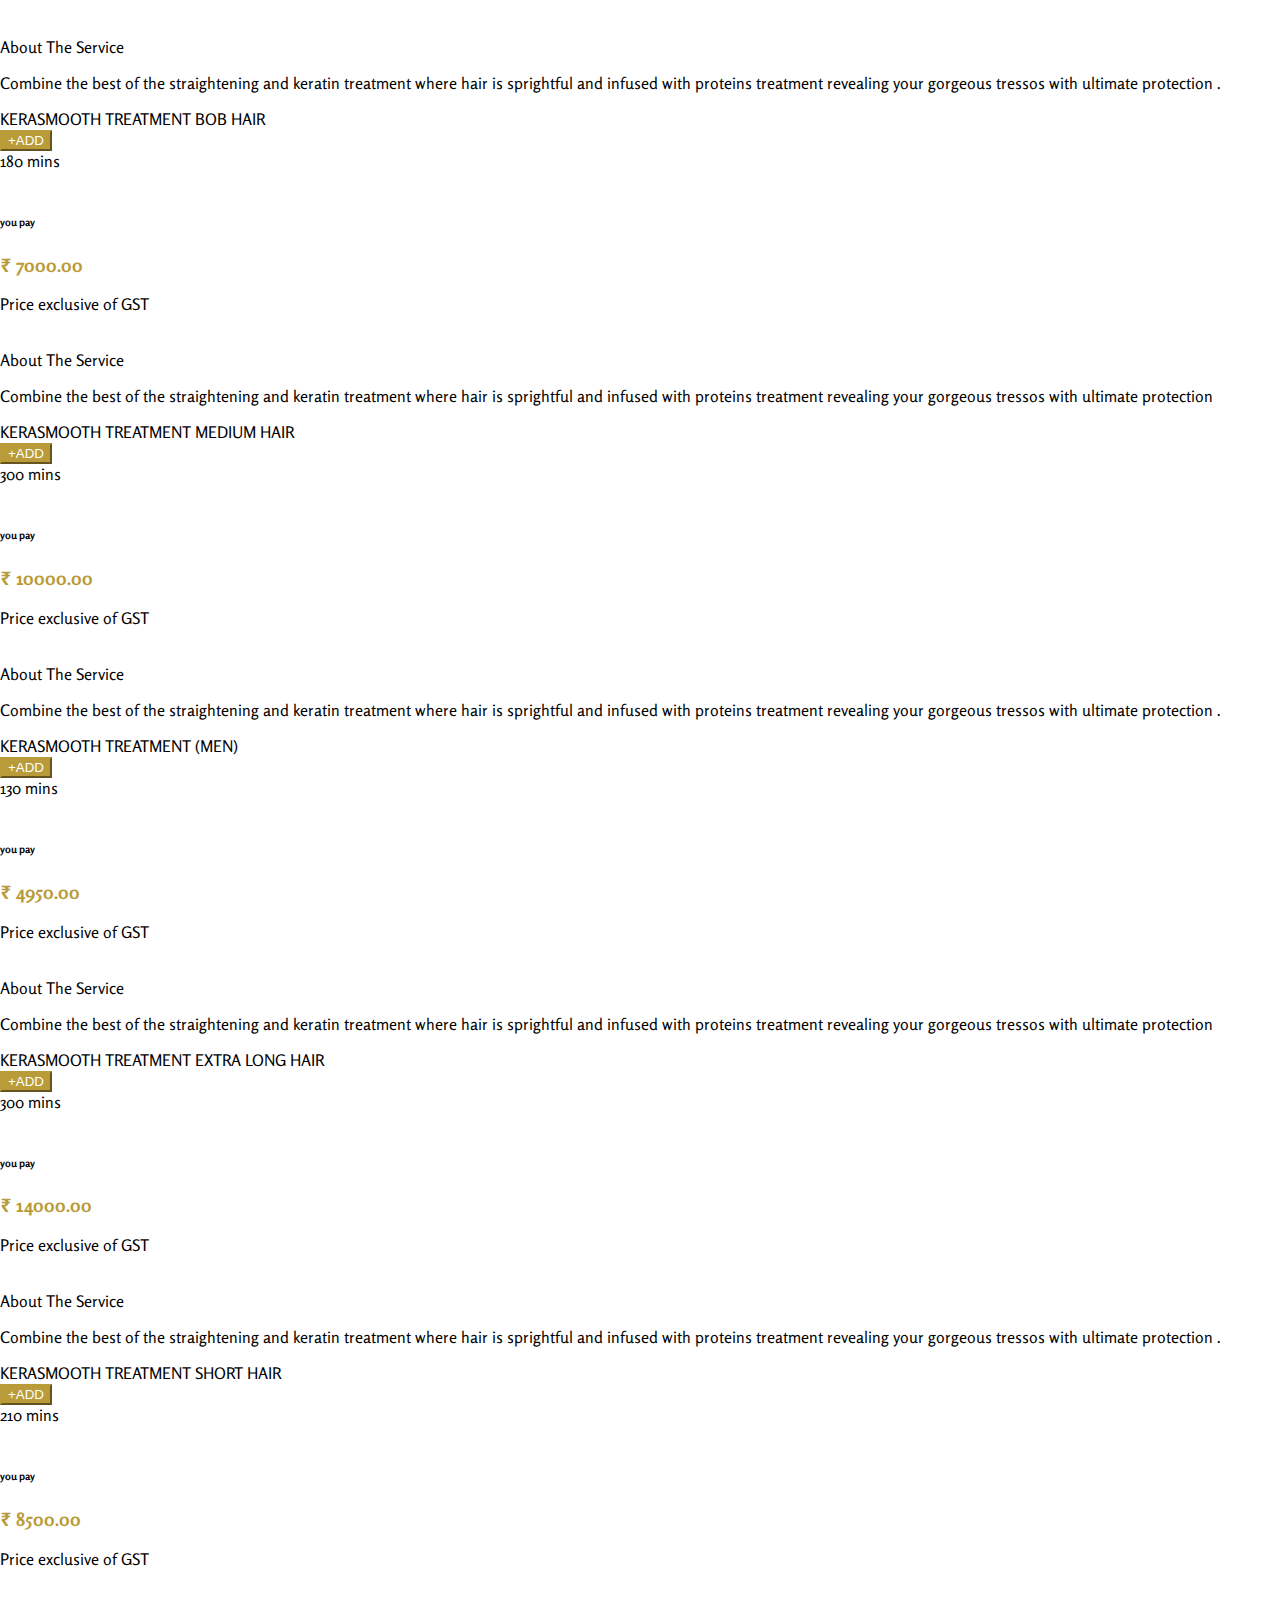
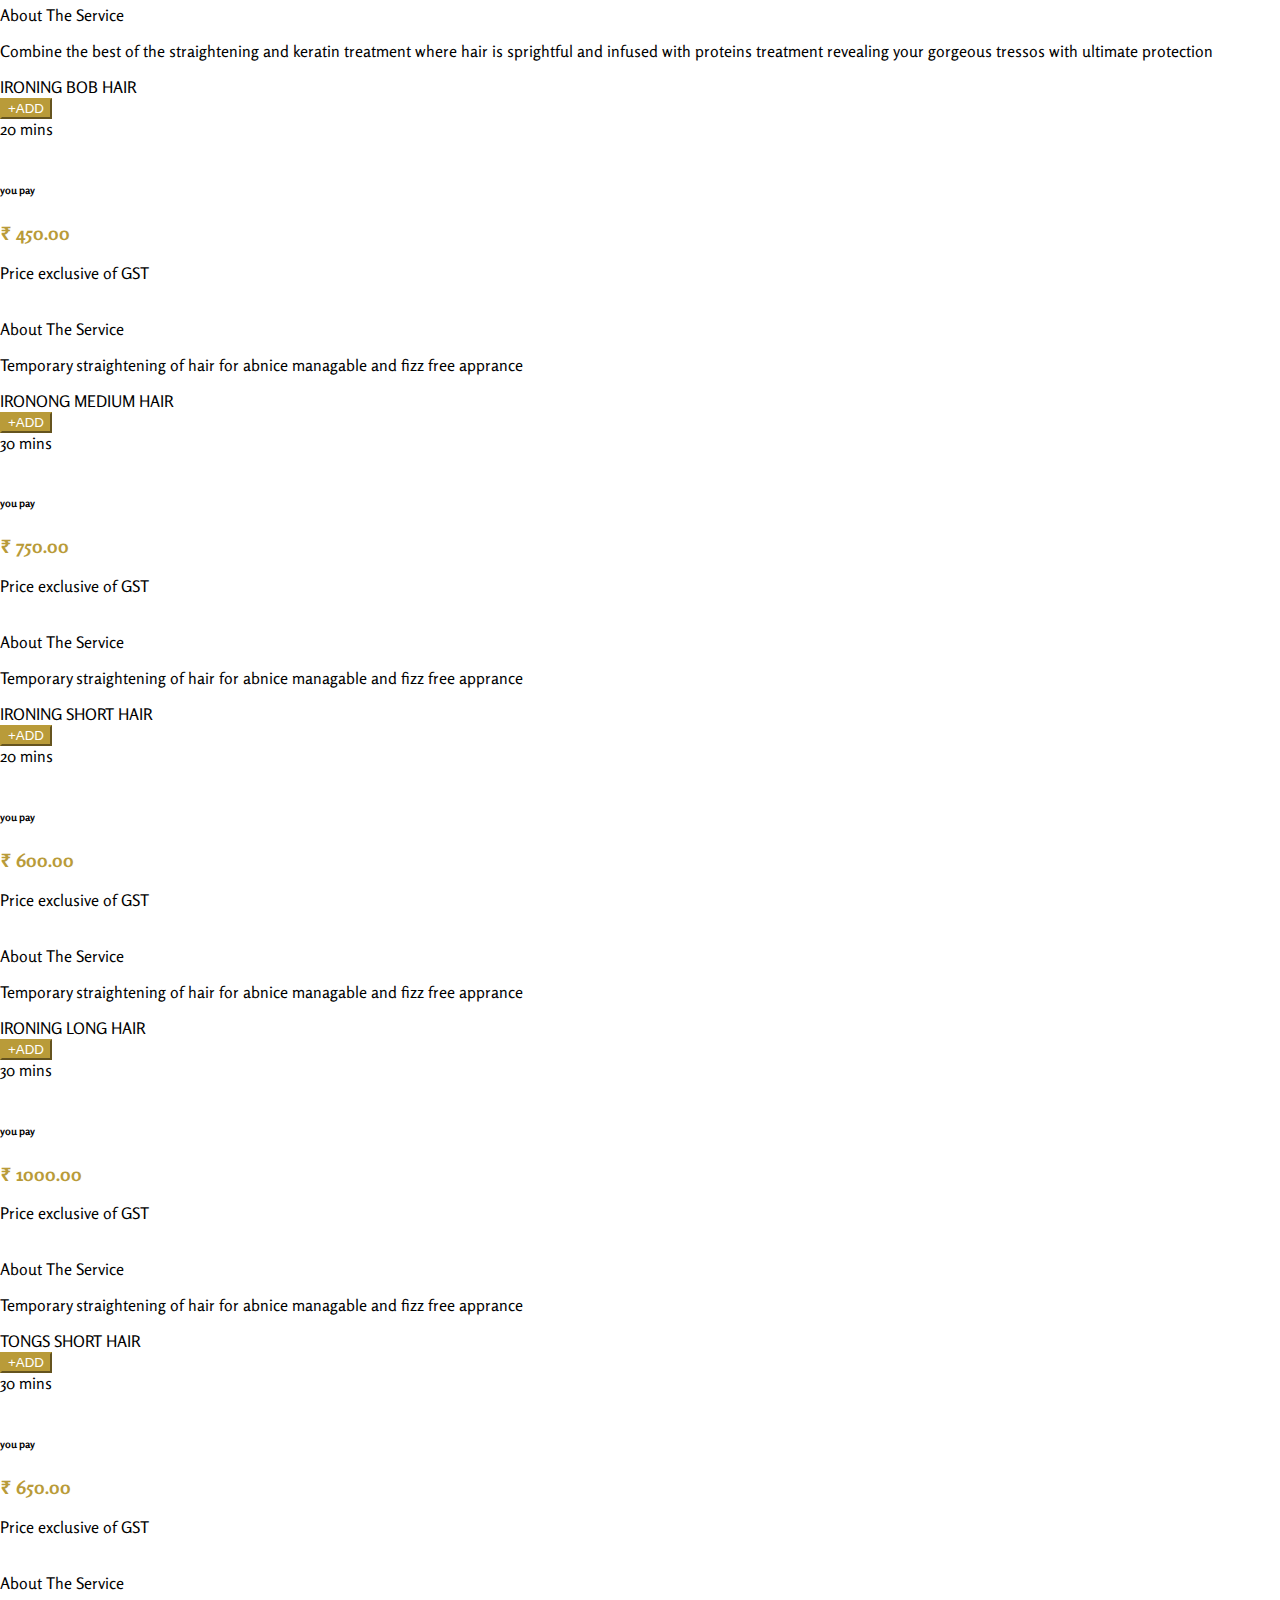
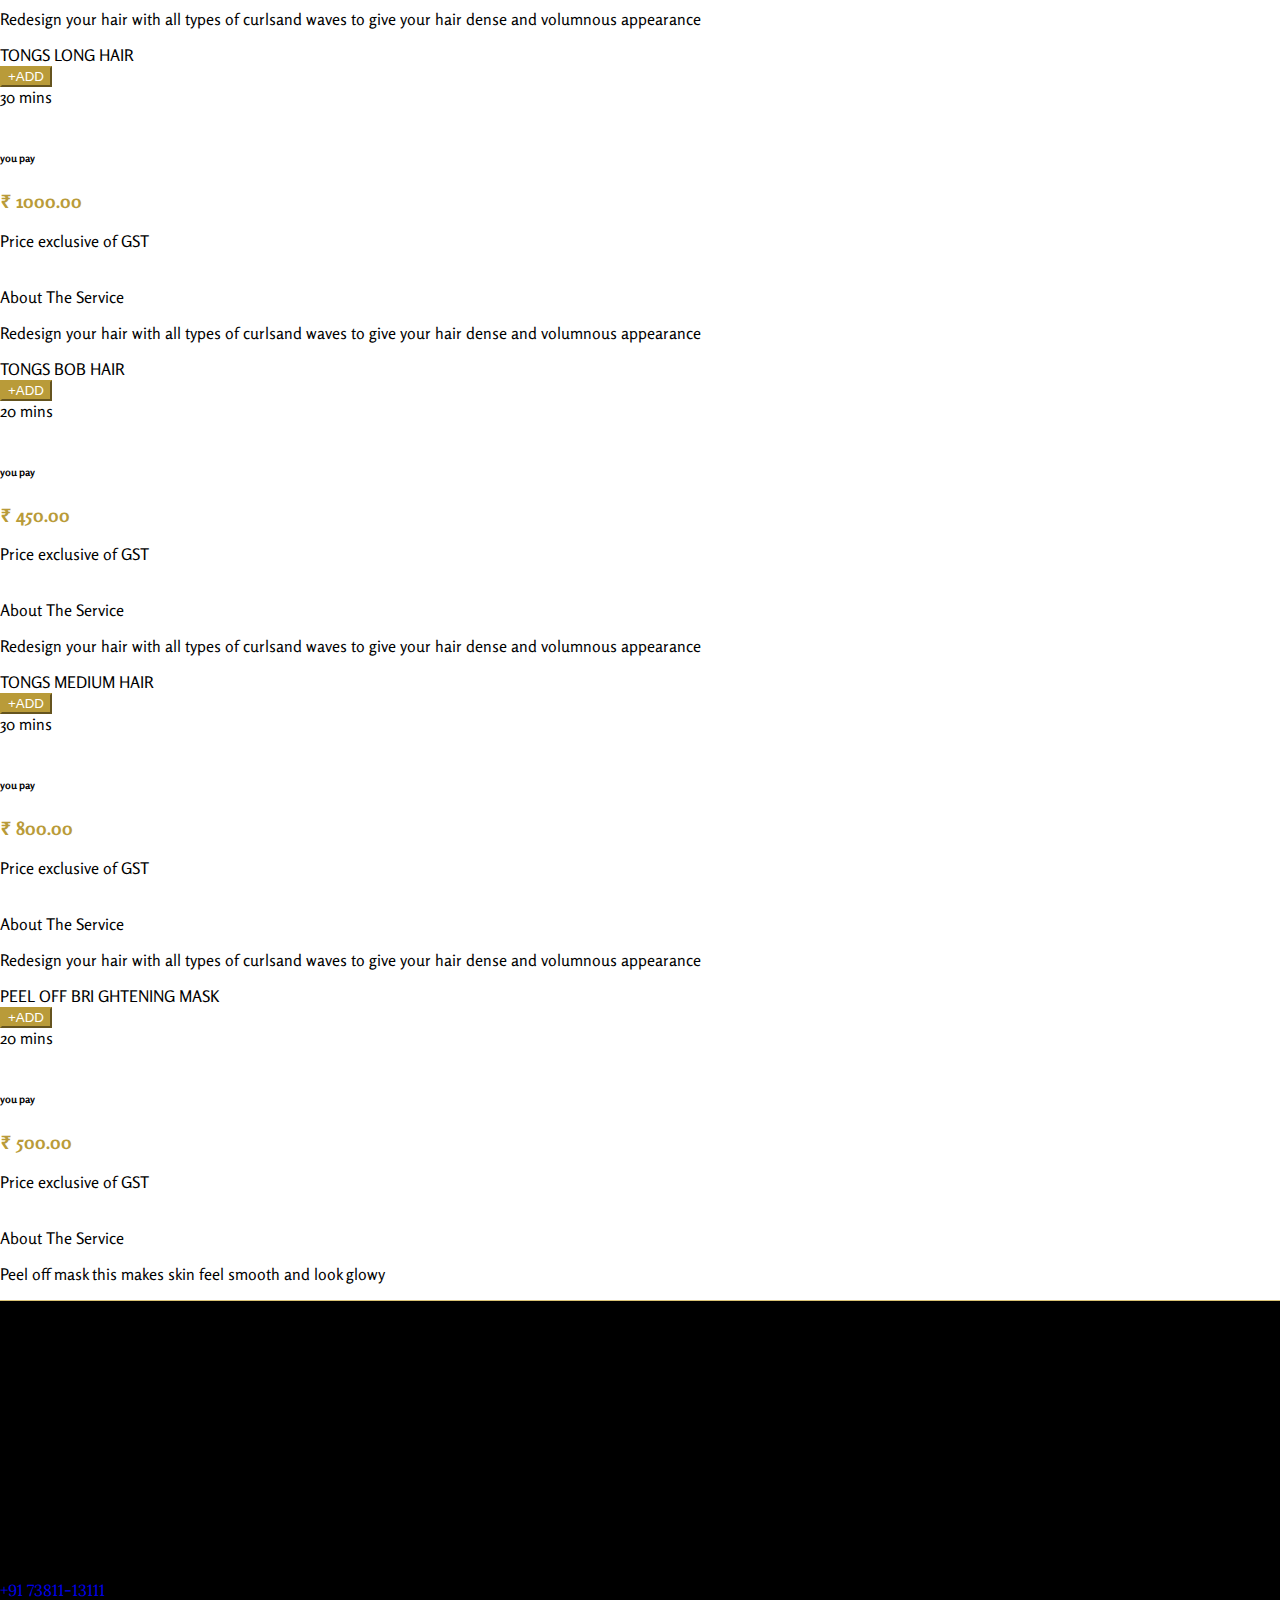
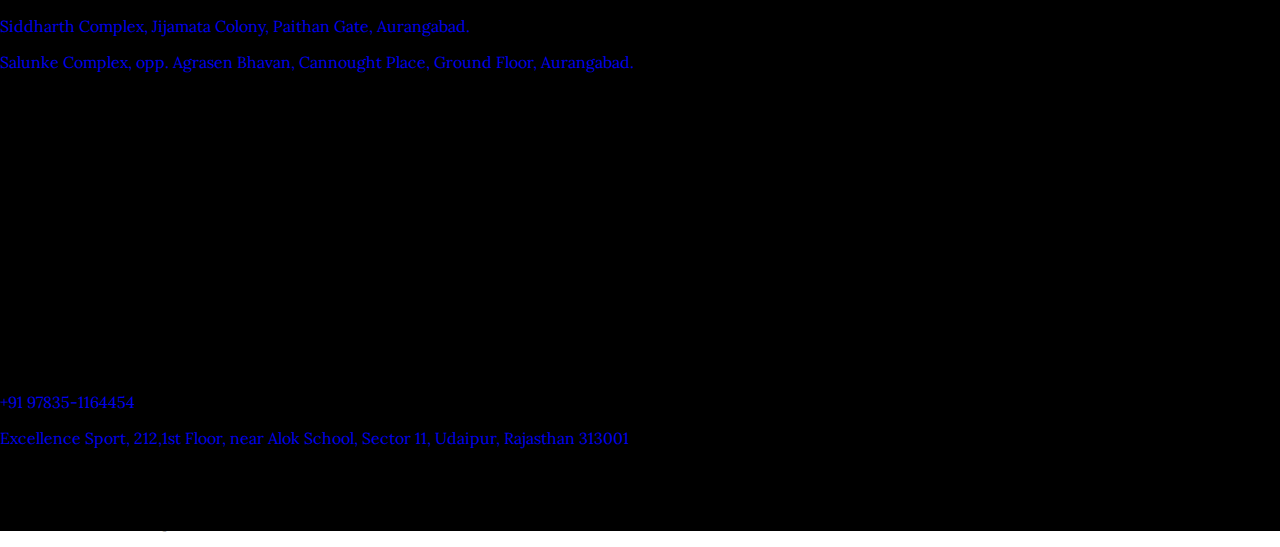
<file: services.html>
<!DOCTYPE html>
<html lang="en">

<head>
    <meta charset="UTF-8">
    <meta http-equiv="X-UA-Compatible" content="IE=edge">
    <meta name="viewport" content="width=device-width, initial-scale=1.0">
    <link rel="stylesheet" href="https://cdnjs.cloudflare.com/ajax/libs/OwlCarousel2/2.3.4/assets/owl.carousel.min.css"
        integrity="sha512-tS3S5qG0BlhnQROyJXvNjeEM4UpMXHrQfTGmbQ1gKmelCxlSEBUaxhRBj/EFTzpbP4RVSrpEikbmdJobCvhE3g=="
        crossorigin="anonymous" referrerpolicy="no-referrer" />
    <link rel="stylesheet"
        href="https://cdnjs.cloudflare.com/ajax/libs/OwlCarousel2/2.3.4/assets/owl.theme.default.min.css"
        integrity="sha512-sMXtMNL1zRzolHYKEujM2AqCLUR9F2C4/05cdbxjjLSRvMQIciEPCQZo++nk7go3BtSuK9kfa/s+a4f4i5pLkw=="
        crossorigin="anonymous" referrerpolicy="no-referrer" />
    <link rel="stylesheet" href="https://cdnjs.cloudflare.com/ajax/libs/font-awesome/6.1.1/css/all.min.css"
        integrity="sha512-KfkfwYDsLkIlwQp6LFnl8zNdLGxu9YAA1QvwINks4PhcElQSvqcyVLLD9aMhXd13uQjoXtEKNosOWaZqXgel0g=="
        crossorigin="anonymous" referrerpolicy="no-referrer" />
    <link rel="preconnect" href="https://fonts.googleapis.com">
    <link rel="preconnect" href="https://fonts.gstatic.com" crossorigin>
    <link rel="preconnect" href="https://fonts.googleapis.com">
    <link rel="preconnect" href="https://fonts.gstatic.com" crossorigin>
    <link
        href="https://fonts.googleapis.com/css2?family=Rosario:ital,wght@0,300;0,400;0,500;0,600;0,700;1,300;1,400;1,500;1,600;1,700&family=Space+Mono:ital,wght@0,400;0,700;1,400;1,700&display=swap"
        rel="stylesheet">
    <link rel="stylesheet" href="https://cdn.jsdelivr.net/npm/bootstrap@4.6.1/dist/css/bootstrap.min.css"
        integrity="sha384-zCbKRCUGaJDkqS1kPbPd7TveP5iyJE0EjAuZQTgFLD2ylzuqKfdKlfG/eSrtxUkn" crossorigin="anonymous">
    <link rel="preconnect" href="https://fonts.googleapis.com">
    <link rel="preconnect" href="https://fonts.gstatic.com" crossorigin>
    <link
        href="https://fonts.googleapis.com/css2?family=Lobster&family=Rosario:ital,wght@0,300;0,400;0,500;0,600;0,700;1,300;1,400;1,500;1,600;1,700&family=Space+Mono:ital,wght@0,400;0,700;1,400;1,700&display=swap"
        rel="stylesheet">
    <link rel="preconnect" href="https://fonts.googleapis.com">
    <link rel="preconnect" href="https://fonts.gstatic.com" crossorigin>
    <link
        href="https://fonts.googleapis.com/css2?family=Lobster&family=Lora:ital,wght@0,400;0,500;0,600;0,700;1,400;1,500;1,600;1,700&family=Rosario:ital,wght@0,300;0,400;0,500;0,600;0,700;1,300;1,400;1,500;1,600;1,700&family=Space+Mono:ital,wght@0,400;0,700;1,400;1,700&display=swap"
        rel="stylesheet">
    <script src="https://cdn.jsdelivr.net/npm/jquery@3.5.1/dist/jquery.slim.min.js"
        integrity="sha384-DfXdz2htPH0lsSSs5nCTpuj/zy4C+OGpamoFVy38MVBnE+IbbVYUew+OrCXaRkfj"
        crossorigin="anonymous"></script>
    <script src="https://cdn.jsdelivr.net/npm/popper.js@1.16.1/dist/umd/popper.min.js"
        integrity="sha384-9/reFTGAW83EW2RDu2S0VKaIzap3H66lZH81PoYlFhbGU+6BZp6G7niu735Sk7lN"
        crossorigin="anonymous"></script>
    <script src="https://cdn.jsdelivr.net/npm/bootstrap@4.6.1/dist/js/bootstrap.min.js"
        integrity="sha384-VHvPCCyXqtD5DqJeNxl2dtTyhF78xXNXdkwX1CZeRusQfRKp+tA7hAShOK/B/fQ2"
        crossorigin="anonymous"></script>
    <link rel="preconnect" href="https://fonts.googleapis.com">
    <link rel="preconnect" href="https://fonts.gstatic.com" crossorigin>
    <link href="https://fonts.googleapis.com/css2?family=Space+Mono:ital,wght@0,400;0,700;1,400;1,700&display=swap"
        rel="stylesheet">
    <link rel="stylesheet" href="https://cdnjs.cloudflare.com/ajax/libs/OwlCarousel2/2.3.4/assets/owl.carousel.min.css">
    <link rel="stylesheet"
        href="https://cdnjs.cloudflare.com/ajax/libs/OwlCarousel2/2.3.4/assets/owl.theme.default.css">
    <script src="https://cdnjs.cloudflare.com/ajax/libs/OwlCarousel2/2.2.1/owl.carousel.js"></script>
    <link href="css/style.css" rel="stylesheet">
    <link rel="icon" href="images/dp-logo.png">
    <title>Delnaaz</title>
</head>

<body>
    <!-- header- start -->
    <div class="top-head">
        <div class="container-fluid">
            <div class="top-head-wrap">
                <div class="right">
                    <div class="social-icons">
                        <a href=""><i class="fa-brands fa-facebook-f"></i></a>
                        <a href=""><i class="fa-brands fa-instagram"></i></a>
                        <a href=""><i class="fa-brands fa-whatsapp"></i></a>
                    </div>
                </div>
                <div class="left">
                    <div class="phone-no">
                        <div class="l-icon">
                            <svg width="20" height="20" viewBox="0 0 20 20" fill="none"
                                xmlns="http://www.w3.org/2000/svg">
                                <path
                                    d="M14.6293 18.9967C13.11 18.9967 9.41622 17.0536 6.31497 12.8823C3.41435 8.98105 2.00372 6.16293 2.00372 4.26668C2.00372 2.77355 3.03497 2.06105 3.58872 1.67793L3.7256 1.5823C4.33747 1.1448 5.28935 1.00293 5.65435 1.00293C6.29435 1.00293 6.56372 1.3773 6.72685 1.70355C6.8656 1.9798 8.01497 4.4473 8.13122 4.75418C8.30997 5.22605 8.25122 5.91355 7.69872 6.30918L7.60185 6.37668C7.32747 6.56668 6.81747 6.9198 6.74685 7.3498C6.71247 7.55855 6.78247 7.7773 6.9606 8.0173C7.84997 9.21605 10.6906 12.7361 11.2025 13.2136C11.6037 13.5886 12.1118 13.6417 12.4581 13.3498C12.8162 13.0479 12.9756 12.8698 12.9768 12.8673L13.0137 12.8317C13.0437 12.8061 13.3237 12.5842 13.7812 12.5842C14.1112 12.5842 14.4468 12.6979 14.7787 12.9223C15.64 13.5042 17.5831 14.8042 17.5831 14.8042L17.6143 14.8279C17.8631 15.0411 18.2225 15.6548 17.8031 16.4536C17.3687 17.2829 16.0218 18.9948 14.6287 18.9948L14.6293 18.9967ZM5.65372 1.67043C5.3381 1.67043 4.56247 1.80355 4.11247 2.12543L3.96747 2.22668C3.4506 2.58418 2.66997 3.12355 2.66997 4.2673C2.66997 6.01543 4.03747 8.70355 6.84935 12.4854C9.9206 16.6161 13.4318 18.3311 14.6287 18.3311C15.6468 18.3311 16.8143 16.9086 17.2131 16.1473C17.4581 15.6798 17.2575 15.4161 17.1881 15.3448C16.9631 15.1942 15.2106 14.0217 14.405 13.4773C14.1856 13.3286 13.975 13.2536 13.7806 13.2536C13.6037 13.2536 13.4875 13.3161 13.4481 13.3411C13.3831 13.4104 13.2043 13.5942 12.8862 13.8617C12.2918 14.3623 11.3875 14.3017 10.7462 13.7029C10.1693 13.1642 7.2556 9.53668 6.42372 8.41605C6.13622 8.02855 6.0231 7.63355 6.08747 7.24293C6.20435 6.5348 6.8656 6.07668 7.2206 5.83043L7.30935 5.76855C7.62685 5.54168 7.55935 5.13105 7.50685 4.9923C7.40872 4.73355 6.27372 2.29105 6.12997 2.00418C6.01247 1.76918 5.91997 1.67105 5.65247 1.67105L5.65372 1.67043Z"
                                    fill="black" />
                            </svg>
                        </div>
                        <span>+91-9226181306</span>
                    </div>
                    <div class="email-id">
                        <div class="l-icon">
                            <svg width="20" height="20" viewBox="0 0 20 20" fill="none"
                                xmlns="http://www.w3.org/2000/svg">
                                <path
                                    d="M17.4121 13.9248L17.409 5.22581C17.4089 4.41267 16.7481 3.75127 15.9341 3.75159L3.60683 3.75585C2.84108 3.75623 2.21748 4.34545 2.1472 5.09237C2.12829 5.15209 2.13648 13.9301 2.13648 13.9301C2.13612 14.3239 2.28981 14.694 2.56885 14.9728C2.78534 15.1889 3.05692 15.3294 3.35205 15.3814C3.43702 15.3964 3.5237 15.4041 3.61137 15.404L15.9379 15.3996C16.3318 15.3996 16.7018 15.2463 16.9806 14.9673C17.2588 14.6889 17.4121 14.3186 17.4121 13.9248ZM16.6466 12.377L13.1722 8.57622C14.5186 7.55733 15.9358 6.42727 16.6442 5.85786L16.6466 12.377ZM3.60741 4.5209L15.9343 4.51653C15.9768 4.51683 16.0179 4.52027 16.058 4.52734C16.2891 4.56809 16.4797 4.7225 16.5759 4.92942C16.1534 5.27158 12.3286 8.3599 10.5466 9.52321C10.0802 9.82683 9.48326 9.81871 9.0282 9.50096C7.37024 8.34875 3.78785 5.68394 2.92686 5.04222C2.95904 4.92559 3.01817 4.81743 3.10627 4.72922C3.24031 4.59504 3.41835 4.52133 3.60741 4.5209ZM2.89865 5.97498C3.70558 6.57511 5.17142 7.66206 6.51324 8.6399L2.90096 12.5497L2.89865 5.97498ZM16.4393 14.4264C16.3052 14.5605 16.1275 14.6343 15.9381 14.6343L3.61117 14.639C3.42196 14.6383 3.24328 14.5651 3.10944 14.4311C2.97554 14.2974 2.90145 14.1193 2.90146 13.93L2.90135 13.6767L7.13665 9.09267C7.68856 9.492 8.1948 9.85394 8.5914 10.1297C8.85098 10.3102 9.14005 10.4267 9.43702 10.4791C9.95662 10.5707 10.5021 10.4662 10.9648 10.1638C11.406 9.87589 11.9617 9.47877 12.5568 9.03734L16.647 13.5118L16.6472 13.925C16.6472 14.1143 16.5733 14.2925 16.4393 14.4264Z"
                                    fill="black" />
                            </svg>
                        </div>
                        <span>delnaaz.academy@gmail.com</span>
                    </div>
                    <div class="timing">
                        <div class="l-icon">
                            <svg width="20" height="20" viewBox="0 0 20 20" fill="none"
                                xmlns="http://www.w3.org/2000/svg">
                                <path
                                    d="M9.99927 1.98438C5.57922 1.98438 1.98328 5.58037 1.98328 10.0004C1.98328 14.4205 5.57922 18.0164 9.99927 18.0164C14.4193 18.0164 18.0153 14.4205 18.0153 10.0004C18.0153 5.58032 14.4193 1.98438 9.99927 1.98438ZM9.99927 17.3177C5.96447 17.3177 2.68194 14.0352 2.68194 10.0004C2.68194 5.96557 5.96447 2.683 9.99927 2.683C14.0341 2.683 17.3166 5.96557 17.3166 10.0004C17.3166 14.0352 14.0341 17.3177 9.99927 17.3177Z"
                                    fill="black" />
                                <path
                                    d="M9.99926 4.54004C9.80633 4.54004 9.64993 4.69645 9.64993 4.88937V9.65107H6.50741C6.31449 9.65107 6.15808 9.80748 6.15808 10.0004C6.15808 10.1933 6.31449 10.3497 6.50741 10.3497H9.99926C10.1922 10.3497 10.3486 10.1933 10.3486 10.0004V4.88937C10.3486 4.69645 10.1922 4.54004 9.99926 4.54004Z"
                                    fill="black" />
                            </svg>
                        </div>
                        <span>10:30AM - 7:00PM</span>
                    </div>
                </div>
            </div>
        </div>
    </div>
    <div class="container-fluid pt-1 sec-bg-2 ">
        <nav class=" navbar navbar-expand-lg navbar-dark d-flex justify-content">
            <a class="navbar-brand" href="index.html"><img class=" sec-logo "
                    src="images/Delnaaz_logo-removebg-preview.png" alt=""></a>
            <button class="navbar-toggler bg-dark" type="button" data-toggle="collapse"
                data-target="#navbarSupportedContent" aria-controls="navbarSupportedContent" aria-expanded="false"
                aria-label="Toggle navigation">
                <span class="navbar-toggler-icon"></span>
            </button>
            <div class="collapse navbar-collapse justify-content-end mob-menu" id="navbarSupportedContent">
                <ul id="menu-main-menu" class="navbar-nav">
                    <li class="nav-item pl-2 pr-2">
                        <a class="nav-link text-light  font-weight-normal" href="about.html">About Us</a>
                    </li>
                    <li class=" nav-item pl-2 pr-2">
                        <a class="nav-link text-light  font-weight-normal" href="salons.html">Salons</a>
                    </li>
                    <li class="nav-item pl-2 pr-2">
                        <a class="nav-link text-light font-weight-normal" href="services.html">Services</a>
                    </li>
                    <li class="nav-item pl-2 pr-2">
                        <a class="nav-link text-light  font-weight-normal" href="academy.html">Academy</a>
                    </li>
                    <li class="nav-item pl-2 pr-2">
                        <a class="nav-link text-light font-weight-normal" href="gallery.html">Gallery</a>
                    </li>
                    <li class="nav-item pl-2 pr-2">
                        <a class="nav-link text-light font-weight-normal" href="franchise.html">Franchise</a>
                    </li>
                    <li class="nav-item pl-2 pr-2">
                        <a class="nav-link text-light  font-weight-normal" href="contact.html">Contact Us</a>
                    </li>
                    <!-- <li class="nav-item pl-2 pr-2 top-head-mob">
                        <div class="top-head-wrap">
                            <div class="right">
                                <div class="social-icons">
                                    <a href=""><i class="fa-brands fa-facebook-f"></i></a>
                                    <a href=""><i class="fa-brands fa-instagram"></i></a>
                                    <a href=""><i class="fa-brands fa-whatsapp"></i></a>
                                </div>
                            </div>
                            <div class="left">
                                <div class="phone-no">
                                    <div class="l-icon">
                                        <svg width="20" height="20" viewBox="0 0 20 20" fill="none"
                                            xmlns="http://www.w3.org/2000/svg">
                                            <path
                                                d="M14.6293 18.9967C13.11 18.9967 9.41622 17.0536 6.31497 12.8823C3.41435 8.98105 2.00372 6.16293 2.00372 4.26668C2.00372 2.77355 3.03497 2.06105 3.58872 1.67793L3.7256 1.5823C4.33747 1.1448 5.28935 1.00293 5.65435 1.00293C6.29435 1.00293 6.56372 1.3773 6.72685 1.70355C6.8656 1.9798 8.01497 4.4473 8.13122 4.75418C8.30997 5.22605 8.25122 5.91355 7.69872 6.30918L7.60185 6.37668C7.32747 6.56668 6.81747 6.9198 6.74685 7.3498C6.71247 7.55855 6.78247 7.7773 6.9606 8.0173C7.84997 9.21605 10.6906 12.7361 11.2025 13.2136C11.6037 13.5886 12.1118 13.6417 12.4581 13.3498C12.8162 13.0479 12.9756 12.8698 12.9768 12.8673L13.0137 12.8317C13.0437 12.8061 13.3237 12.5842 13.7812 12.5842C14.1112 12.5842 14.4468 12.6979 14.7787 12.9223C15.64 13.5042 17.5831 14.8042 17.5831 14.8042L17.6143 14.8279C17.8631 15.0411 18.2225 15.6548 17.8031 16.4536C17.3687 17.2829 16.0218 18.9948 14.6287 18.9948L14.6293 18.9967ZM5.65372 1.67043C5.3381 1.67043 4.56247 1.80355 4.11247 2.12543L3.96747 2.22668C3.4506 2.58418 2.66997 3.12355 2.66997 4.2673C2.66997 6.01543 4.03747 8.70355 6.84935 12.4854C9.9206 16.6161 13.4318 18.3311 14.6287 18.3311C15.6468 18.3311 16.8143 16.9086 17.2131 16.1473C17.4581 15.6798 17.2575 15.4161 17.1881 15.3448C16.9631 15.1942 15.2106 14.0217 14.405 13.4773C14.1856 13.3286 13.975 13.2536 13.7806 13.2536C13.6037 13.2536 13.4875 13.3161 13.4481 13.3411C13.3831 13.4104 13.2043 13.5942 12.8862 13.8617C12.2918 14.3623 11.3875 14.3017 10.7462 13.7029C10.1693 13.1642 7.2556 9.53668 6.42372 8.41605C6.13622 8.02855 6.0231 7.63355 6.08747 7.24293C6.20435 6.5348 6.8656 6.07668 7.2206 5.83043L7.30935 5.76855C7.62685 5.54168 7.55935 5.13105 7.50685 4.9923C7.40872 4.73355 6.27372 2.29105 6.12997 2.00418C6.01247 1.76918 5.91997 1.67105 5.65247 1.67105L5.65372 1.67043Z"
                                                fill="black" />
                                        </svg>
                                    </div>
                                    <span>+91-9226181306</span>
                                </div>
                                <div class="email-id">
                                    <div class="l-icon">
                                        <svg width="20" height="20" viewBox="0 0 20 20" fill="none"
                                            xmlns="http://www.w3.org/2000/svg">
                                            <path
                                                d="M17.4121 13.9248L17.409 5.22581C17.4089 4.41267 16.7481 3.75127 15.9341 3.75159L3.60683 3.75585C2.84108 3.75623 2.21748 4.34545 2.1472 5.09237C2.12829 5.15209 2.13648 13.9301 2.13648 13.9301C2.13612 14.3239 2.28981 14.694 2.56885 14.9728C2.78534 15.1889 3.05692 15.3294 3.35205 15.3814C3.43702 15.3964 3.5237 15.4041 3.61137 15.404L15.9379 15.3996C16.3318 15.3996 16.7018 15.2463 16.9806 14.9673C17.2588 14.6889 17.4121 14.3186 17.4121 13.9248ZM16.6466 12.377L13.1722 8.57622C14.5186 7.55733 15.9358 6.42727 16.6442 5.85786L16.6466 12.377ZM3.60741 4.5209L15.9343 4.51653C15.9768 4.51683 16.0179 4.52027 16.058 4.52734C16.2891 4.56809 16.4797 4.7225 16.5759 4.92942C16.1534 5.27158 12.3286 8.3599 10.5466 9.52321C10.0802 9.82683 9.48326 9.81871 9.0282 9.50096C7.37024 8.34875 3.78785 5.68394 2.92686 5.04222C2.95904 4.92559 3.01817 4.81743 3.10627 4.72922C3.24031 4.59504 3.41835 4.52133 3.60741 4.5209ZM2.89865 5.97498C3.70558 6.57511 5.17142 7.66206 6.51324 8.6399L2.90096 12.5497L2.89865 5.97498ZM16.4393 14.4264C16.3052 14.5605 16.1275 14.6343 15.9381 14.6343L3.61117 14.639C3.42196 14.6383 3.24328 14.5651 3.10944 14.4311C2.97554 14.2974 2.90145 14.1193 2.90146 13.93L2.90135 13.6767L7.13665 9.09267C7.68856 9.492 8.1948 9.85394 8.5914 10.1297C8.85098 10.3102 9.14005 10.4267 9.43702 10.4791C9.95662 10.5707 10.5021 10.4662 10.9648 10.1638C11.406 9.87589 11.9617 9.47877 12.5568 9.03734L16.647 13.5118L16.6472 13.925C16.6472 14.1143 16.5733 14.2925 16.4393 14.4264Z"
                                                fill="black" />
                                        </svg>
                                    </div>
                                    <span>delnaaz.academy@gmail.com</span>
                                </div>
                                <div class="timing">
                                    <div class="l-icon">
                                        <svg width="20" height="20" viewBox="0 0 20 20" fill="none"
                                            xmlns="http://www.w3.org/2000/svg">
                                            <path
                                                d="M9.99927 1.98438C5.57922 1.98438 1.98328 5.58037 1.98328 10.0004C1.98328 14.4205 5.57922 18.0164 9.99927 18.0164C14.4193 18.0164 18.0153 14.4205 18.0153 10.0004C18.0153 5.58032 14.4193 1.98438 9.99927 1.98438ZM9.99927 17.3177C5.96447 17.3177 2.68194 14.0352 2.68194 10.0004C2.68194 5.96557 5.96447 2.683 9.99927 2.683C14.0341 2.683 17.3166 5.96557 17.3166 10.0004C17.3166 14.0352 14.0341 17.3177 9.99927 17.3177Z"
                                                fill="black" />
                                            <path
                                                d="M9.99926 4.54004C9.80633 4.54004 9.64993 4.69645 9.64993 4.88937V9.65107H6.50741C6.31449 9.65107 6.15808 9.80748 6.15808 10.0004C6.15808 10.1933 6.31449 10.3497 6.50741 10.3497H9.99926C10.1922 10.3497 10.3486 10.1933 10.3486 10.0004V4.88937C10.3486 4.69645 10.1922 4.54004 9.99926 4.54004Z"
                                                fill="black" />
                                        </svg>
                                    </div>
                                    <span>10:30AM - 7:00PM</span>
                                </div>
                            </div>
                        </div>
                    </li> -->
                </ul>
                <div class="top-head-mob">
                    <div class="container-fluid">
                        <div class="top-head-wrap d-block">
                            <div class="right">
                                <div class="social-icons">
                                    <a href=""><i class="fa-brands fa-facebook-f"></i></a>
                                    <a href=""><i class="fa-brands fa-instagram"></i></a>
                                    <a href=""><i class="fa-brands fa-whatsapp"></i></a>
                                </div>
                            </div>
                            <div class="left d-block">
                                <div class="phone-no">
                                    <div class="l-icon">
                                        <svg width="20" height="20" viewBox="0 0 20 20" fill="none"
                                            xmlns="http://www.w3.org/2000/svg">
                                            <path
                                                d="M14.6293 18.9967C13.11 18.9967 9.41622 17.0536 6.31497 12.8823C3.41435 8.98105 2.00372 6.16293 2.00372 4.26668C2.00372 2.77355 3.03497 2.06105 3.58872 1.67793L3.7256 1.5823C4.33747 1.1448 5.28935 1.00293 5.65435 1.00293C6.29435 1.00293 6.56372 1.3773 6.72685 1.70355C6.8656 1.9798 8.01497 4.4473 8.13122 4.75418C8.30997 5.22605 8.25122 5.91355 7.69872 6.30918L7.60185 6.37668C7.32747 6.56668 6.81747 6.9198 6.74685 7.3498C6.71247 7.55855 6.78247 7.7773 6.9606 8.0173C7.84997 9.21605 10.6906 12.7361 11.2025 13.2136C11.6037 13.5886 12.1118 13.6417 12.4581 13.3498C12.8162 13.0479 12.9756 12.8698 12.9768 12.8673L13.0137 12.8317C13.0437 12.8061 13.3237 12.5842 13.7812 12.5842C14.1112 12.5842 14.4468 12.6979 14.7787 12.9223C15.64 13.5042 17.5831 14.8042 17.5831 14.8042L17.6143 14.8279C17.8631 15.0411 18.2225 15.6548 17.8031 16.4536C17.3687 17.2829 16.0218 18.9948 14.6287 18.9948L14.6293 18.9967ZM5.65372 1.67043C5.3381 1.67043 4.56247 1.80355 4.11247 2.12543L3.96747 2.22668C3.4506 2.58418 2.66997 3.12355 2.66997 4.2673C2.66997 6.01543 4.03747 8.70355 6.84935 12.4854C9.9206 16.6161 13.4318 18.3311 14.6287 18.3311C15.6468 18.3311 16.8143 16.9086 17.2131 16.1473C17.4581 15.6798 17.2575 15.4161 17.1881 15.3448C16.9631 15.1942 15.2106 14.0217 14.405 13.4773C14.1856 13.3286 13.975 13.2536 13.7806 13.2536C13.6037 13.2536 13.4875 13.3161 13.4481 13.3411C13.3831 13.4104 13.2043 13.5942 12.8862 13.8617C12.2918 14.3623 11.3875 14.3017 10.7462 13.7029C10.1693 13.1642 7.2556 9.53668 6.42372 8.41605C6.13622 8.02855 6.0231 7.63355 6.08747 7.24293C6.20435 6.5348 6.8656 6.07668 7.2206 5.83043L7.30935 5.76855C7.62685 5.54168 7.55935 5.13105 7.50685 4.9923C7.40872 4.73355 6.27372 2.29105 6.12997 2.00418C6.01247 1.76918 5.91997 1.67105 5.65247 1.67105L5.65372 1.67043Z"
                                                fill="#fff" />
                                        </svg>
                                    </div>
                                    <span>+91-9226181306</span>
                                </div>
                                <div class="email-id">
                                    <div class="l-icon">
                                        <svg width="20" height="20" viewBox="0 0 20 20" fill="none"
                                            xmlns="http://www.w3.org/2000/svg">
                                            <path
                                                d="M17.4121 13.9248L17.409 5.22581C17.4089 4.41267 16.7481 3.75127 15.9341 3.75159L3.60683 3.75585C2.84108 3.75623 2.21748 4.34545 2.1472 5.09237C2.12829 5.15209 2.13648 13.9301 2.13648 13.9301C2.13612 14.3239 2.28981 14.694 2.56885 14.9728C2.78534 15.1889 3.05692 15.3294 3.35205 15.3814C3.43702 15.3964 3.5237 15.4041 3.61137 15.404L15.9379 15.3996C16.3318 15.3996 16.7018 15.2463 16.9806 14.9673C17.2588 14.6889 17.4121 14.3186 17.4121 13.9248ZM16.6466 12.377L13.1722 8.57622C14.5186 7.55733 15.9358 6.42727 16.6442 5.85786L16.6466 12.377ZM3.60741 4.5209L15.9343 4.51653C15.9768 4.51683 16.0179 4.52027 16.058 4.52734C16.2891 4.56809 16.4797 4.7225 16.5759 4.92942C16.1534 5.27158 12.3286 8.3599 10.5466 9.52321C10.0802 9.82683 9.48326 9.81871 9.0282 9.50096C7.37024 8.34875 3.78785 5.68394 2.92686 5.04222C2.95904 4.92559 3.01817 4.81743 3.10627 4.72922C3.24031 4.59504 3.41835 4.52133 3.60741 4.5209ZM2.89865 5.97498C3.70558 6.57511 5.17142 7.66206 6.51324 8.6399L2.90096 12.5497L2.89865 5.97498ZM16.4393 14.4264C16.3052 14.5605 16.1275 14.6343 15.9381 14.6343L3.61117 14.639C3.42196 14.6383 3.24328 14.5651 3.10944 14.4311C2.97554 14.2974 2.90145 14.1193 2.90146 13.93L2.90135 13.6767L7.13665 9.09267C7.68856 9.492 8.1948 9.85394 8.5914 10.1297C8.85098 10.3102 9.14005 10.4267 9.43702 10.4791C9.95662 10.5707 10.5021 10.4662 10.9648 10.1638C11.406 9.87589 11.9617 9.47877 12.5568 9.03734L16.647 13.5118L16.6472 13.925C16.6472 14.1143 16.5733 14.2925 16.4393 14.4264Z"
                                                fill="#fff" />
                                        </svg>
                                    </div>
                                    <span>delnaaz.academy@gmail.com</span>
                                </div>
                                <div class="timing">
                                    <div class="l-icon">
                                        <svg width="20" height="20" viewBox="0 0 20 20" fill="none"
                                            xmlns="http://www.w3.org/2000/svg">
                                            <path
                                                d="M9.99927 1.98438C5.57922 1.98438 1.98328 5.58037 1.98328 10.0004C1.98328 14.4205 5.57922 18.0164 9.99927 18.0164C14.4193 18.0164 18.0153 14.4205 18.0153 10.0004C18.0153 5.58032 14.4193 1.98438 9.99927 1.98438ZM9.99927 17.3177C5.96447 17.3177 2.68194 14.0352 2.68194 10.0004C2.68194 5.96557 5.96447 2.683 9.99927 2.683C14.0341 2.683 17.3166 5.96557 17.3166 10.0004C17.3166 14.0352 14.0341 17.3177 9.99927 17.3177Z"
                                                fill="#fff" />
                                            <path
                                                d="M9.99926 4.54004C9.80633 4.54004 9.64993 4.69645 9.64993 4.88937V9.65107H6.50741C6.31449 9.65107 6.15808 9.80748 6.15808 10.0004C6.15808 10.1933 6.31449 10.3497 6.50741 10.3497H9.99926C10.1922 10.3497 10.3486 10.1933 10.3486 10.0004V4.88937C10.3486 4.69645 10.1922 4.54004 9.99926 4.54004Z"
                                                fill="#fff" />
                                        </svg>
                                    </div>
                                    <span>10:30AM - 7:00PM</span>
                                </div>
                            </div>
                        </div>
                    </div>
                </div>
            </div>
        </nav>
    </div>
    <!-- header- end -->



    <!-- Services-start -->
    <div class="container-fluid">
        <div class="container text-center ">
            <div class="row p-5">
                <div class=" col-3 col-md-4 p-3 ">
                    <img class="float-right pt-3" src="images/Rectangle 4.png" alt="">
                </div>
                <div class="col-5 col-md-4">
                    <h4 class="sec-Gallery6">Services</h4>
                </div>
                <div class="col-4 col-md-4 p-3">
                    <img class="float-left pt-3 " src="images/Rectangle 5.png" alt="">
                </div>
            </div>

        </div>
    </div>





    <!-- makeup-start-start -->
    <div class="container">
        <div class="row">
            <div class="col-12 col-md-3 p-4 ">
                <div class="form">
                    <div class="form-group">
                        <label for="category"><strong>Category</strong></label>
                        <div id="category" style="font-size: 12px;">
                            <label><input type="radio" name="category" checked="" value="0"> All</label><br>
                            <label><input type="radio" name="category" value="122"> ANTI BRE AKAGE TREATMENT</label><br>
                            <label><input type="radio" name="category" value="123"> ANTI DANDRUFF TREATMENT</label><br>
                            <label><input type="radio" name="category" value="124"> ANTI HAIR LOSS THERAPY</label><br>
                            <label><input type="radio" name="category" value="24">Bleach</label><br>
                            <label><input type="radio" name="category" value="154"> BODY MASSAGE</label><br>
                            <label><input type="radio" name="category" value="151"> BODY MASSAGE</label><br>
                            <label><input type="radio" name="category" value="26"> Cleanup</label><br>
                            <label><input type="radio" name="category" value="125"> COLOR PROTECTION
                                TREATMENT</label><br>
                            <label><input type="radio" name="category" value="155"> D-TAN</label><br>
                            <label><input type="radio" name="category" value="148"> EAR PIERCING</label><br>
                            <label><input type="radio" name="category" value="162"> EAR GUN SHUT</label><br>
                            <label><input type="radio" name="category" value="103"> Ear Lock</label><br>
                            <label><input type="radio" name="category" value="50">Extra</label><br>
                            <label><input type="radio" name="category" value="139"> FACE MASK</label><br>
                            <label><input type="radio" name="category" value="28"> Facial</label><br>
                            <label><input type="radio" name="category" value="129"> FIBERPLEX BOND REPAIR
                                TREATMENT</label><br>
                            <label><input type="radio" name="category" value="126">FRIZZ CONTROL TREATMENT</label><br>
                            <label><input type="radio" name="category" value="117"> GLOBAL COLOR</label><br>
                            <label><input type="radio" name="category" value="160"> GLOBAL HIGHLIGHT</label><br>
                            <label><input type="radio" name="category" value="132"> GYPSY RITUAL</label><br>
                            <label><input type="radio" name="category" value="130"> HAIR</label><br>
                            <label><input type="radio" name="category" value="82"> HAIR COLOR</label><br>
                            <label><input type="radio" name="category" value="79"> HAIR CUT</label><br>
                            <label><input type="radio" name="category" value="121"> HAIR MASSAGE</label><br>
                            <label><input type="radio" name="category" value="152"> HAIR RITUAL</label><br>
                            <label><input type="radio" name="category" value="80"> HAIR SPA</label><br>
                            <label><input type="radio" name="category" value="133"> HAIR TEXTURE</label><br>
                            <label><input type="radio" name="category" value="159"> HAIR TREATMENR</label><br>
                            <label><input type="radio" name="category" value="81"> Hair Treatment</label><br>
                            <label><input type="radio" name="category" value="77"> HAIR WASH</label><br>
                            <label><input type="radio" name="category" value="83"> Hairstyling</label><br>
                            <label><input type="radio" name="category" value="118"> HIGHLIGHTS</label><br>
                            <label><input type="radio" name="category" value="136">IRONING</label><br>
                            <label><input type="radio" name="category" value="134"> KERASMOOTH TREATMENT</label><br>
                            <label><input type="radio" name="category" value="128"> LOREAL HAIR SPA</label><br>
                            <label><input type="radio" name="category" value="144"> MAKEUP</label><br>
                            <label><input type="radio" name="category" value="140"> MANICURE</label><br>
                            <label><input type="radio" name="category" value="142"> MASSAGE</label><br>
                            <label><input type="radio" name="category" value="158"> MOLE TREATMENT</label><br>
                            <label><input type="radio" name="category" value="153"> NAIL EXTENTION</label><br>
                            <label><input type="radio" name="category" value="21"> Nails</label><br>
                            <label><input type="radio" name="category" value="141"> PEDICURE</label><br>
                            <label><input type="radio" name="category" value="147"> Polishing treatment</label><br>
                            <label><input type="radio" name="category" value="127"> POWER REPAIR TREATMENT</label><br>
                            <label><input type="radio" name="category" value="163"> PRE BRI DAL PACKAGE</label><br>
                            <label><input type="radio" name="category" value="119"> PRE LIGHTENING</label><br>
                            <label><input type="radio" name="category" value="120"> ROOT TOUCH UP</label><br>
                            <label><input type="radio" name="category" value="115"> Shave</label><br>
                            <label><input type="radio" name="category" value="156"> skin Treatment</label><br>
                            <label><input type="radio" name="category" value="40"> Tattoo</label><br>
                            <label><input type="radio" name="category" value="27"> Threading</label><br>
                            <label><input type="radio" name="category" value="137">TONGS</label><br>
                            <label><input type="radio" name="category" value="138">WAXING</label><br>

                        </div>
                    </div>
                    <hr>
                    <div class="form-group">
                        <label for="servicefor"><strong>Service For</strong></label><br>

                        <div style="font-size: 12px;">
                            <label><input type="radio" value="0" name="servicefor" checked=""> Men &amp;
                                Women</label><br>

                            <label><input type="radio" value="1" name="servicefor"> Men</label><br>

                            <label><input type="radio" value="2" name="servicefor"> Women</label>
                        </div>
                    </div>
                    <hr>
                    <div class="form-group">
                        <label for="branch"><strong>Salon Branch</strong></label>
                        <div id="branch" style="font-size: 12px;">
                            <label><input type="radio" name="branches" checked="" value="1"> Pune link road</label><br>
                            <label><input type="radio" name="branches" value="2"> Malang road</label><br>
                        </div>
                    </div>
                    <div class="search-button">
                        <button class="Sec-but btn btn-outline-success my-2 my-sm-0" id="search">Filter</button>
                    </div>
                </div>
            </div>
            <div class="col-12 col-md-9">
                <div class="row pt-4" id="services">
                    <div class="col-md-6">
                        <div class="card bg-light shadow mb-5 bg-white rounded">
                            <div class="card-body">
                                <div class="row">
                                    <div class="col-lg-9 font-weight-bold">GLOBAL HIGHLIGHT LONG HAIR</div>
                                    <div class="col-lg-3 "><button class="float-right btn btn-orange font-weight-bold"
                                            onclick="addCart('GLOBAL HIGHLIGHT LONG HAIR','9000.00','150','432', $(this))">+ADD</button>
                                    </div>
                                    <div class="col-12"><i class="fa-solid fa-clock"></i> 150 mins</div>
                                </div><br>

                                <div class="row">
                                    <div class="col">
                                        <div class="card h-100">
                                            <div class="col">
                                                <h6 class="text-dark"> you pay</h6>
                                            </div>
                                            <div class="col">
                                                <h3 class="text-orange"> ₹ 9000.00</h3>
                                            </div>
                                            <div class="col">
                                                <p class="text-dark">Price exclusive of GST</p>
                                            </div>
                                        </div>
                                    </div>
                                </div><br>

                                <div class="row">
                                    <div class="col"><span class="text-dark font-weight-bold ">About The Service</span>
                                        <p class="text-secondary">A combination of complete hair coverage and lightening
                                            ceratin sections of your hair that are professionally blended to give your
                                            hair a contrasting but fusion of colors</p>
                                    </div>
                                </div>
                            </div>
                        </div>
                    </div>
                    <div class="col-md-6">
                        <div class="card bg-light shadow mb-5 bg-white rounded">
                            <div class="card-body">
                                <div class="row">
                                    <div class="col-lg-9 font-weight-bold">LOREAL HAIR SPA WAIST EXTRA LONG</div>
                                    <div class="col-lg-3 "><button class="float-right btn btn-orange font-weight-bold"
                                            onclick="addCart('LOREAL HAIR SPA WAIST EXTRA LONG','2500.00','50','695', $(this))">+ADD</button>
                                    </div>
                                    <div class="col-12"><i class="fa-solid fa-clock"></i> 50 mins</div>
                                </div><br>

                                <div class="row">
                                    <div class="col">
                                        <div class="card h-100">
                                            <div class="col">
                                                <h6 class="text-dark"> you pay</h6>
                                            </div>
                                            <div class="col">
                                                <h3 class="text-orange"> ₹ 2500.00</h3>
                                            </div>
                                            <div class="col">
                                                <p class="text-dark">Price exclusive of GST</p>
                                            </div>
                                        </div>
                                    </div>
                                </div><br>

                                <div class="row">
                                    <div class="col"><span class="text-dark font-weight-bold ">About The Service</span>
                                        <p class="text-secondary">(An intense hydrating and nourishing treatment to make
                                            your hair soft smooth and supple)</p>
                                    </div>
                                </div>
                            </div>
                        </div>
                    </div>
                    <div class="col-md-6">
                        <div class="card bg-light shadow mb-5 bg-white rounded">
                            <div class="card-body">
                                <div class="row">
                                    <div class="col-lg-9 font-weight-bold">FIBERPLEX BOND REPAIR TREATMENT MEDIUM HAIR
                                    </div>
                                    <div class="col-lg-3 "><button class="float-right btn btn-orange font-weight-bold"
                                            onclick="addCart('FIBERPLEX BOND REPAIR TREATMENT MEDIUM HAIR','2090.00','45','501', $(this))">+ADD</button>
                                    </div>
                                    <div class="col-12"><i class="fa-solid fa-clock"></i> 45 mins</div>
                                </div><br>

                                <div class="row">
                                    <div class="col">
                                        <div class="card h-100">
                                            <div class="col">
                                                <h6 class="text-dark"> you pay</h6>
                                            </div>
                                            <div class="col">
                                                <h3 class="text-orange"> ₹ 2090.00</h3>
                                            </div>
                                            <div class="col">
                                                <p class="text-dark">Price exclusive of GST</p>
                                            </div>
                                        </div>
                                    </div>
                                </div><br>

                                <div class="row">
                                    <div class="col"><span class="text-dark font-weight-bold ">About The Service</span>
                                        <p class="text-secondary">A special treatment to repair and protect hair from
                                            chemical damage ,it works in the deeper layers of hair restores the bro
                                            ken
                                            bonds resulting stronger and healthier hair</p>
                                    </div>
                                </div>
                            </div>
                        </div>
                    </div>
                    <div class="col-md-6">
                        <div class="card bg-light shadow mb-5 bg-white rounded">
                            <div class="card-body">
                                <div class="row">
                                    <div class="col-lg-9 font-weight-bold">FIBERPLEX BOND REPAIR TREATMENT</div>
                                    <div class="col-lg-3 "><button class="float-right btn btn-orange font-weight-bold"
                                            onclick="addCart('FIBERPLEX BOND REPAIR TREATMENT','1190.00','30','498', $(this))">+ADD</button>
                                    </div>
                                    <div class="col-12"><i class="fa-solid fa-clock"></i> 30 mins</div>
                                </div><br>

                                <div class="row">
                                    <div class="col">
                                        <div class="card h-100">
                                            <div class="col">
                                                <h6 class="text-dark"> you pay</h6>
                                            </div>
                                            <div class="col">
                                                <h3 class="text-orange"> ₹ 1190.00</h3>
                                            </div>
                                            <div class="col">
                                                <p class="text-dark">Price exclusive of GST</p>
                                            </div>
                                        </div>
                                    </div>
                                </div><br>

                                <div class="row">
                                    <div class="col"><span class="text-dark font-weight-bold ">About The Service</span>
                                        <p class="text-secondary">A special treatment to repair and protect hair from
                                            chemical damage ,it works in the deeper layers of hair restores the bro
                                            ken
                                            bonds resulting stronger and healthier hair</p>
                                    </div>
                                </div>
                            </div>
                        </div>
                    </div>
                    <div class="col-md-6">
                        <div class="card bg-light shadow mb-5 bg-white rounded">
                            <div class="card-body">
                                <div class="row">
                                    <div class="col-lg-9 font-weight-bold">FIBERPLEX BOND REPAIR TREATMENT SHORT HAIR
                                    </div>
                                    <div class="col-lg-3 "><button class="float-right btn btn-orange font-weight-bold"
                                            onclick="addCart('FIBERPLEX BOND REPAIR TREATMENT SHORT HAIR','1890.00','45','500', $(this))">+ADD</button>
                                    </div>
                                    <div class="col-12"><i class="fa-solid fa-clock"></i> 45 mins</div>
                                </div><br>

                                <div class="row">
                                    <div class="col">
                                        <div class="card h-100">
                                            <div class="col">
                                                <h6 class="text-dark"> you pay</h6>
                                            </div>
                                            <div class="col">
                                                <h3 class="text-orange"> ₹ 1890.00</h3>
                                            </div>
                                            <div class="col">
                                                <p class="text-dark">Price exclusive of GST</p>
                                            </div>
                                        </div>
                                    </div>
                                </div><br>

                                <div class="row">
                                    <div class="col"><span class="text-dark font-weight-bold ">About The Service</span>
                                        <p class="text-secondary">A special treatment to repair and protect hair from
                                            chemical damage ,it works in the deeper layers of hair restores the bro
                                            ken
                                            bonds resulting stronger and healthier hair</p>
                                    </div>
                                </div>
                            </div>
                        </div>
                    </div>
                    <div class="col-md-6">
                        <div class="card bg-light shadow mb-5 bg-white rounded">
                            <div class="card-body">
                                <div class="row">
                                    <div class="col-lg-9 font-weight-bold">FIBERPLEX BOND REPAIR TREATMENT LONG HAIR
                                    </div>
                                    <div class="col-lg-3 "><button class="float-right btn btn-orange font-weight-bold"
                                            onclick="addCart('FIBERPLEX BOND REPAIR TREATMENT LONG HAIR','2290.00','45','502', $(this))">+ADD</button>
                                    </div>
                                    <div class="col-12"><i class="fa-solid fa-clock"></i> 45 mins</div>
                                </div><br>

                                <div class="row">
                                    <div class="col">
                                        <div class="card h-100">
                                            <div class="col">
                                                <h6 class="text-dark"> you pay</h6>
                                            </div>
                                            <div class="col">
                                                <h3 class="text-orange"> ₹ 2290.00</h3>
                                            </div>
                                            <div class="col">
                                                <p class="text-dark">Price exclusive of GST</p>
                                            </div>
                                        </div>
                                    </div>
                                </div><br>

                                <div class="row">
                                    <div class="col"><span class="text-dark font-weight-bold ">About The Service</span>
                                        <p class="text-secondary">A special treatment to repair and protect hair from
                                            chemical damage ,it works in the deeper layers of hair restores the bro
                                            ken
                                            bonds resulting stronger and healthier hair</p>
                                    </div>
                                </div>
                            </div>
                        </div>
                    </div>
                    <div class="col-md-6">
                        <div class="card bg-light shadow mb-5 bg-white rounded">
                            <div class="card-body">
                                <div class="row">
                                    <div class="col-lg-9 font-weight-bold">FIBERPLEX BOND REPAIR TREATMENT BOB HAIR
                                    </div>
                                    <div class="col-lg-3 "><button class="float-right btn btn-orange font-weight-bold"
                                            onclick="addCart('FIBERPLEX BOND REPAIR TREATMENT BOB HAIR','1690.00','30','499', $(this))">+ADD</button>
                                    </div>
                                    <div class="col-12"><i class="fa-solid fa-clock"></i> 30 mins</div>
                                </div><br>

                                <div class="row">
                                    <div class="col">
                                        <div class="card h-100">
                                            <div class="col">
                                                <h6 class="text-dark"> you pay</h6>
                                            </div>
                                            <div class="col">
                                                <h3 class="text-orange"> ₹ 1690.00</h3>
                                            </div>
                                            <div class="col">
                                                <p class="text-dark">Price exclusive of GST</p>
                                            </div>
                                        </div>
                                    </div>
                                </div><br>

                                <div class="row">
                                    <div class="col"><span class="text-dark font-weight-bold ">About The Service</span>
                                        <p class="text-secondary">A special treatment to repair and protect hair from
                                            chemical damage ,it works in the deeper layers of hair restores the bro
                                            ken
                                            bonds resulting stronger and healthier hair</p>
                                    </div>
                                </div>
                            </div>
                        </div>
                    </div>
                    <div class="col-md-6">
                        <div class="card bg-light shadow mb-5 bg-white rounded">
                            <div class="card-body">
                                <div class="row">
                                    <div class="col-lg-9 font-weight-bold">ADVANCE HAIR DO</div>
                                    <div class="col-lg-3 "><button class="float-right btn btn-orange font-weight-bold"
                                            onclick="addCart('ADVANCE HAIR DO','1000.00','30','535', $(this))">+ADD</button>
                                    </div>
                                    <div class="col-12"><i class="fa-solid fa-clock"></i> 30 mins</div>
                                </div><br>

                                <div class="row">
                                    <div class="col">
                                        <div class="card h-100">
                                            <div class="col">
                                                <h6 class="text-dark"> you pay</h6>
                                            </div>
                                            <div class="col">
                                                <h3 class="text-orange"> ₹ 1000.00</h3>
                                            </div>
                                            <div class="col">
                                                <p class="text-dark">Price exclusive of GST</p>
                                            </div>
                                        </div>
                                    </div>
                                </div><br>

                                <div class="row">
                                    <div class="col"><span class="text-dark font-weight-bold ">About The Service</span>
                                        <p class="text-secondary">Adavnce hair styles bairds and updo for any occasion
                                        </p>
                                    </div>
                                </div>
                            </div>
                        </div>
                    </div>
                    <div class="col-md-6">
                        <div class="card bg-light shadow mb-5 bg-white rounded">
                            <div class="card-body">
                                <div class="row">
                                    <div class="col-lg-9 font-weight-bold">HAIR DO</div>
                                    <div class="col-lg-3 "><button class="float-right btn btn-orange font-weight-bold"
                                            onclick="addCart('HAIR DO','800.00','30','534', $(this))">+ADD</button>
                                    </div>
                                    <div class="col-12"><i class="fa-solid fa-clock"></i> 30 mins</div>
                                </div><br>

                                <div class="row">
                                    <div class="col">
                                        <div class="card h-100">
                                            <div class="col">
                                                <h6 class="text-dark"> you pay</h6>
                                            </div>
                                            <div class="col">
                                                <h3 class="text-orange"> ₹ 800.00</h3>
                                            </div>
                                            <div class="col">
                                                <p class="text-dark">Price exclusive of GST</p>
                                            </div>
                                        </div>
                                    </div>
                                </div><br>

                                <div class="row">
                                    <div class="col"><span class="text-dark font-weight-bold ">About The Service</span>
                                        <p class="text-secondary">Hair styling and uo dos with makeup</p>
                                    </div>
                                </div>
                            </div>
                        </div>
                    </div>
                    <div class="col-md-6">
                        <div class="card bg-light shadow mb-5 bg-white rounded">
                            <div class="card-body">
                                <div class="row">
                                    <div class="col-lg-9 font-weight-bold">KERASMOOTH TREATMENT LONG HAIR</div>
                                    <div class="col-lg-3 "><button class="float-right btn btn-orange font-weight-bold"
                                            onclick="addCart('KERASMOOTH TREATMENT  LONG HAIR','12000.00','300','520', $(this))">+ADD</button>
                                    </div>
                                    <div class="col-12"><i class="fa-solid fa-clock"></i> 300 mins</div>
                                </div><br>

                                <div class="row">
                                    <div class="col">
                                        <div class="card h-100">
                                            <div class="col">
                                                <h6 class="text-dark"> you pay</h6>
                                            </div>
                                            <div class="col">
                                                <h3 class="text-orange"> ₹ 12000.00</h3>
                                            </div>
                                            <div class="col">
                                                <p class="text-dark">Price exclusive of GST</p>
                                            </div>
                                        </div>
                                    </div>
                                </div><br>

                                <div class="row">
                                    <div class="col"><span class="text-dark font-weight-bold ">About The Service</span>
                                        <p class="text-secondary">Combine the best of the straightening and keratin
                                            treatment where hair is sprightful and infused with proteins treatment
                                            revealing your gorgeous tressos with ultimate protection .</p>
                                    </div>
                                </div>
                            </div>
                        </div>
                    </div>
                    <div class="col-md-6">
                        <div class="card bg-light shadow mb-5 bg-white rounded">
                            <div class="card-body">
                                <div class="row">
                                    <div class="col-lg-9 font-weight-bold">KERASMOOTH TREATMENT BOB HAIR</div>
                                    <div class="col-lg-3 "><button class="float-right btn btn-orange font-weight-bold"
                                            onclick="addCart('KERASMOOTH TREATMENT BOB HAIR','7000.00','180','517', $(this))">+ADD</button>
                                    </div>
                                    <div class="col-12"><i class="fa-solid fa-clock"></i> 180 mins</div>
                                </div><br>

                                <div class="row">
                                    <div class="col">
                                        <div class="card h-100">
                                            <div class="col">
                                                <h6 class="text-dark"> you pay</h6>
                                            </div>
                                            <div class="col">
                                                <h3 class="text-orange"> ₹ 7000.00</h3>
                                            </div>
                                            <div class="col">
                                                <p class="text-dark">Price exclusive of GST</p>
                                            </div>
                                        </div>
                                    </div>
                                </div><br>

                                <div class="row">
                                    <div class="col"><span class="text-dark font-weight-bold ">About The Service</span>
                                        <p class="text-secondary">Combine the best of the straightening and keratin
                                            treatment where hair is sprightful and infused with proteins treatment
                                            revealing your gorgeous tressos with ultimate protection</p>
                                    </div>
                                </div>
                            </div>
                        </div>
                    </div>
                    <div class="col-md-6">
                        <div class="card bg-light shadow mb-5 bg-white rounded">
                            <div class="card-body">
                                <div class="row">
                                    <div class="col-lg-9 font-weight-bold">KERASMOOTH TREATMENT MEDIUM HAIR</div>
                                    <div class="col-lg-3 "><button class="float-right btn btn-orange font-weight-bold"
                                            onclick="addCart('KERASMOOTH TREATMENT MEDIUM HAIR','10000.00','300','519', $(this))">+ADD</button>
                                    </div>
                                    <div class="col-12"><i class="fa-solid fa-clock"></i> 300 mins</div>
                                </div><br>

                                <div class="row">
                                    <div class="col">
                                        <div class="card h-100">
                                            <div class="col">
                                                <h6 class="text-dark"> you pay</h6>
                                            </div>
                                            <div class="col">
                                                <h3 class="text-orange"> ₹ 10000.00</h3>
                                            </div>
                                            <div class="col">
                                                <p class="text-dark">Price exclusive of GST</p>
                                            </div>
                                        </div>
                                    </div>
                                </div><br>

                                <div class="row">
                                    <div class="col"><span class="text-dark font-weight-bold ">About The Service</span>
                                        <p class="text-secondary">Combine the best of the straightening and keratin
                                            treatment where hair is sprightful and infused with proteins treatment
                                            revealing your gorgeous tressos with ultimate protection .</p>
                                    </div>
                                </div>
                            </div>
                        </div>
                    </div>
                    <div class="col-md-6">
                        <div class="card bg-light shadow mb-5 bg-white rounded">
                            <div class="card-body">
                                <div class="row">
                                    <div class="col-lg-9 font-weight-bold">KERASMOOTH TREATMENT (MEN)</div>
                                    <div class="col-lg-3 "><button class="float-right btn btn-orange font-weight-bold"
                                            onclick="addCart('KERASMOOTH TREATMENT (MEN)','4950.00','130','516', $(this))">+ADD</button>
                                    </div>
                                    <div class="col-12"><i class="fa-solid fa-clock"></i> 130 mins</div>
                                </div><br>

                                <div class="row">
                                    <div class="col">
                                        <div class="card h-100">
                                            <div class="col">
                                                <h6 class="text-dark"> you pay</h6>
                                            </div>
                                            <div class="col">
                                                <h3 class="text-orange"> ₹ 4950.00</h3>
                                            </div>
                                            <div class="col">
                                                <p class="text-dark">Price exclusive of GST</p>
                                            </div>
                                        </div>
                                    </div>
                                </div><br>

                                <div class="row">
                                    <div class="col"><span class="text-dark font-weight-bold ">About The Service</span>
                                        <p class="text-secondary">Combine the best of the straightening and keratin
                                            treatment where hair is sprightful and infused with proteins treatment
                                            revealing your gorgeous tressos with ultimate protection</p>
                                    </div>
                                </div>
                            </div>
                        </div>
                    </div>
                    <div class="col-md-6">
                        <div class="card bg-light shadow mb-5 bg-white rounded">
                            <div class="card-body">
                                <div class="row">
                                    <div class="col-lg-9 font-weight-bold">KERASMOOTH TREATMENT EXTRA LONG HAIR</div>
                                    <div class="col-lg-3 "><button class="float-right btn btn-orange font-weight-bold"
                                            onclick="addCart('KERASMOOTH TREATMENT EXTRA LONG HAIR','14000.00','300','521', $(this))">+ADD</button>
                                    </div>
                                    <div class="col-12"><i class="fa-solid fa-clock"></i> 300 mins</div>
                                </div><br>

                                <div class="row">
                                    <div class="col">
                                        <div class="card h-100">
                                            <div class="col">
                                                <h6 class="text-dark"> you pay</h6>
                                            </div>
                                            <div class="col">
                                                <h3 class="text-orange"> ₹ 14000.00</h3>
                                            </div>
                                            <div class="col">
                                                <p class="text-dark">Price exclusive of GST</p>
                                            </div>
                                        </div>
                                    </div>
                                </div><br>

                                <div class="row">
                                    <div class="col"><span class="text-dark font-weight-bold ">About The Service</span>
                                        <p class="text-secondary">Combine the best of the straightening and keratin
                                            treatment where hair is sprightful and infused with proteins treatment
                                            revealing your gorgeous tressos with ultimate protection .</p>
                                    </div>
                                </div>
                            </div>
                        </div>
                    </div>
                    <div class="col-md-6">
                        <div class="card bg-light shadow mb-5 bg-white rounded">
                            <div class="card-body">
                                <div class="row">
                                    <div class="col-lg-9 font-weight-bold">KERASMOOTH TREATMENT SHORT HAIR</div>
                                    <div class="col-lg-3 "><button class="float-right btn btn-orange font-weight-bold"
                                            onclick="addCart('KERASMOOTH TREATMENT SHORT HAIR','8500.00','210','518', $(this))">+ADD</button>
                                    </div>
                                    <div class="col-12"><i class="fa-solid fa-clock"></i> 210 mins</div>
                                </div><br>

                                <div class="row">
                                    <div class="col">
                                        <div class="card h-100">
                                            <div class="col">
                                                <h6 class="text-dark"> you pay</h6>
                                            </div>
                                            <div class="col">
                                                <h3 class="text-orange"> ₹ 8500.00</h3>
                                            </div>
                                            <div class="col">
                                                <p class="text-dark">Price exclusive of GST</p>
                                            </div>
                                        </div>
                                    </div>
                                </div><br>

                                <div class="row">
                                    <div class="col"><span class="text-dark font-weight-bold ">About The Service</span>
                                        <p class="text-secondary">Combine the best of the straightening and keratin
                                            treatment where hair is sprightful and infused with proteins treatment
                                            revealing your gorgeous tressos with ultimate protection</p>
                                    </div>
                                </div>
                            </div>
                        </div>
                    </div>
                    <div class="col-md-6">
                        <div class="card bg-light shadow mb-5 bg-white rounded">
                            <div class="card-body">
                                <div class="row">
                                    <div class="col-lg-9 font-weight-bold">IRONING BOB HAIR</div>
                                    <div class="col-lg-3 "><button class="float-right btn btn-orange font-weight-bold"
                                            onclick="addCart('IRONING BOB HAIR','450.00','20','536', $(this))">+ADD</button>
                                    </div>
                                    <div class="col-12"><i class="fa-solid fa-clock"></i> 20 mins</div>
                                </div><br>

                                <div class="row">
                                    <div class="col">
                                        <div class="card h-100">
                                            <div class="col">
                                                <h6 class="text-dark"> you pay</h6>
                                            </div>
                                            <div class="col">
                                                <h3 class="text-orange"> ₹ 450.00</h3>
                                            </div>
                                            <div class="col">
                                                <p class="text-dark">Price exclusive of GST</p>
                                            </div>
                                        </div>
                                    </div>
                                </div><br>

                                <div class="row">
                                    <div class="col"><span class="text-dark font-weight-bold ">About The Service</span>
                                        <p class="text-secondary">Temporary straightening of hair for abnice managable
                                            and fizz free apprance</p>
                                    </div>
                                </div>
                            </div>
                        </div>
                    </div>
                    <div class="col-md-6">
                        <div class="card bg-light shadow mb-5 bg-white rounded">
                            <div class="card-body">
                                <div class="row">
                                    <div class="col-lg-9 font-weight-bold">IRONONG MEDIUM HAIR</div>
                                    <div class="col-lg-3 "><button class="float-right btn btn-orange font-weight-bold"
                                            onclick="addCart('IRONONG MEDIUM HAIR','750.00','30','538', $(this))">+ADD</button>
                                    </div>
                                    <div class="col-12"><i class="fa-solid fa-clock"></i> 30 mins</div>
                                </div><br>

                                <div class="row">
                                    <div class="col">
                                        <div class="card h-100">
                                            <div class="col">
                                                <h6 class="text-dark"> you pay</h6>
                                            </div>
                                            <div class="col">
                                                <h3 class="text-orange"> ₹ 750.00</h3>
                                            </div>
                                            <div class="col">
                                                <p class="text-dark">Price exclusive of GST</p>
                                            </div>
                                        </div>
                                    </div>
                                </div><br>

                                <div class="row">
                                    <div class="col"><span class="text-dark font-weight-bold ">About The Service</span>
                                        <p class="text-secondary">Temporary straightening of hair for abnice managable
                                            and fizz free apprance</p>
                                    </div>
                                </div>
                            </div>
                        </div>
                    </div>
                    <div class="col-md-6">
                        <div class="card bg-light shadow mb-5 bg-white rounded">
                            <div class="card-body">
                                <div class="row">
                                    <div class="col-lg-9 font-weight-bold">IRONING SHORT HAIR</div>
                                    <div class="col-lg-3 "><button class="float-right btn btn-orange font-weight-bold"
                                            onclick="addCart('IRONING SHORT HAIR','600.00','20','537', $(this))">+ADD</button>
                                    </div>
                                    <div class="col-12"><i class="fa-solid fa-clock"></i> 20 mins</div>
                                </div><br>

                                <div class="row">
                                    <div class="col">
                                        <div class="card h-100">
                                            <div class="col">
                                                <h6 class="text-dark"> you pay</h6>
                                            </div>
                                            <div class="col">
                                                <h3 class="text-orange"> ₹ 600.00</h3>
                                            </div>
                                            <div class="col">
                                                <p class="text-dark">Price exclusive of GST</p>
                                            </div>
                                        </div>
                                    </div>
                                </div><br>

                                <div class="row">
                                    <div class="col"><span class="text-dark font-weight-bold ">About The Service</span>
                                        <p class="text-secondary">Temporary straightening of hair for abnice managable
                                            and fizz free apprance</p>
                                    </div>
                                </div>
                            </div>
                        </div>
                    </div>
                    <div class="col-md-6">
                        <div class="card bg-light shadow mb-5 bg-white rounded">
                            <div class="card-body">
                                <div class="row">
                                    <div class="col-lg-9 font-weight-bold">IRONING LONG HAIR</div>
                                    <div class="col-lg-3 "><button class="float-right btn btn-orange font-weight-bold"
                                            onclick="addCart('IRONING LONG HAIR','1000.00','30','539', $(this))">+ADD</button>
                                    </div>
                                    <div class="col-12"><i class="fa-solid fa-clock"></i> 30 mins</div>
                                </div><br>

                                <div class="row">
                                    <div class="col">
                                        <div class="card h-100">
                                            <div class="col">
                                                <h6 class="text-dark"> you pay</h6>
                                            </div>
                                            <div class="col">
                                                <h3 class="text-orange"> ₹ 1000.00</h3>
                                            </div>
                                            <div class="col">
                                                <p class="text-dark">Price exclusive of GST</p>
                                            </div>
                                        </div>
                                    </div>
                                </div><br>

                                <div class="row">
                                    <div class="col"><span class="text-dark font-weight-bold ">About The Service</span>
                                        <p class="text-secondary">Temporary straightening of hair for abnice managable
                                            and fizz free apprance</p>
                                    </div>
                                </div>
                            </div>
                        </div>
                    </div>
                    <div class="col-md-6">
                        <div class="card bg-light shadow mb-5 bg-white rounded">
                            <div class="card-body">
                                <div class="row">
                                    <div class="col-lg-9 font-weight-bold">TONGS SHORT HAIR</div>
                                    <div class="col-lg-3 "><button class="float-right btn btn-orange font-weight-bold"
                                            onclick="addCart('TONGS SHORT HAIR','650.00','30','541', $(this))">+ADD</button>
                                    </div>
                                    <div class="col-12"><i class="fa-solid fa-clock"></i> 30 mins</div>
                                </div><br>

                                <div class="row">
                                    <div class="col">
                                        <div class="card h-100">
                                            <div class="col">
                                                <h6 class="text-dark"> you pay</h6>
                                            </div>
                                            <div class="col">
                                                <h3 class="text-orange"> ₹ 650.00</h3>
                                            </div>
                                            <div class="col">
                                                <p class="text-dark">Price exclusive of GST</p>
                                            </div>
                                        </div>
                                    </div>
                                </div><br>

                                <div class="row">
                                    <div class="col"><span class="text-dark font-weight-bold ">About The Service</span>
                                        <p class="text-secondary">Redesign your hair with all types of curlsand waves to
                                            give your hair dense and volumnous appearance</p>
                                    </div>
                                </div>
                            </div>
                        </div>
                    </div>
                    <div class="col-md-6">
                        <div class="card bg-light shadow mb-5 bg-white rounded">
                            <div class="card-body">
                                <div class="row">
                                    <div class="col-lg-9 font-weight-bold">TONGS LONG HAIR</div>
                                    <div class="col-lg-3 "><button class="float-right btn btn-orange font-weight-bold"
                                            onclick="addCart('TONGS LONG HAIR','1000.00','30','543', $(this))">+ADD</button>
                                    </div>
                                    <div class="col-12"><i class="fa-solid fa-clock"></i> 30 mins</div>
                                </div><br>

                                <div class="row">
                                    <div class="col">
                                        <div class="card h-100">
                                            <div class="col">
                                                <h6 class="text-dark"> you pay</h6>
                                            </div>
                                            <div class="col">
                                                <h3 class="text-orange"> ₹ 1000.00</h3>
                                            </div>
                                            <div class="col">
                                                <p class="text-dark">Price exclusive of GST</p>
                                            </div>
                                        </div>
                                    </div>
                                </div><br>

                                <div class="row">
                                    <div class="col"><span class="text-dark font-weight-bold ">About The Service</span>
                                        <p class="text-secondary">Redesign your hair with all types of curlsand waves to
                                            give your hair dense and volumnous appearance</p>
                                    </div>
                                </div>
                            </div>
                        </div>
                    </div>
                    <div class="col-md-6">
                        <div class="card bg-light shadow mb-5 bg-white rounded">
                            <div class="card-body">
                                <div class="row">
                                    <div class="col-lg-9 font-weight-bold">TONGS BOB HAIR</div>
                                    <div class="col-lg-3 "><button class="float-right btn btn-orange font-weight-bold"
                                            onclick="addCart('TONGS BOB HAIR','450.00','20','540', $(this))">+ADD</button>
                                    </div>
                                    <div class="col-12"><i class="fa-solid fa-clock"></i> 20 mins</div>
                                </div><br>

                                <div class="row">
                                    <div class="col">
                                        <div class="card h-100">
                                            <div class="col">
                                                <h6 class="text-dark"> you pay</h6>
                                            </div>
                                            <div class="col">
                                                <h3 class="text-orange"> ₹ 450.00</h3>
                                            </div>
                                            <div class="col">
                                                <p class="text-dark">Price exclusive of GST</p>
                                            </div>
                                        </div>
                                    </div>
                                </div><br>

                                <div class="row">
                                    <div class="col"><span class="text-dark font-weight-bold ">About The Service</span>
                                        <p class="text-secondary">Redesign your hair with all types of curlsand waves to
                                            give your hair dense and volumnous appearance</p>
                                    </div>
                                </div>
                            </div>
                        </div>
                    </div>
                    <div class="col-md-6">
                        <div class="card bg-light shadow mb-5 bg-white rounded">
                            <div class="card-body">
                                <div class="row">
                                    <div class="col-lg-9 font-weight-bold">TONGS MEDIUM HAIR</div>
                                    <div class="col-lg-3 "><button class="float-right btn btn-orange font-weight-bold"
                                            onclick="addCart('TONGS MEDIUM HAIR','800.00','30','542', $(this))">+ADD</button>
                                    </div>
                                    <div class="col-12"><i class="fa-solid fa-clock"></i> 30 mins</div>
                                </div><br>

                                <div class="row">
                                    <div class="col">
                                        <div class="card h-100">
                                            <div class="col">
                                                <h6 class="text-dark"> you pay</h6>
                                            </div>
                                            <div class="col">
                                                <h3 class="text-orange"> ₹ 800.00</h3>
                                            </div>
                                            <div class="col">
                                                <p class="text-dark">Price exclusive of GST</p>
                                            </div>
                                        </div>
                                    </div>
                                </div><br>

                                <div class="row">
                                    <div class="col"><span class="text-dark font-weight-bold ">About The Service</span>
                                        <p class="text-secondary">Redesign your hair with all types of curlsand waves to
                                            give your hair dense and volumnous appearance</p>
                                    </div>
                                </div>
                            </div>
                        </div>
                    </div>
                    <div class="col-md-6">
                        <div class="card bg-light shadow mb-5 bg-white rounded">
                            <div class="card-body">
                                <div class="row">
                                    <div class="col-lg-9 font-weight-bold">PEEL OFF BRI
                                        GHTENING MASK</div>
                                    <div class="col-lg-3 "><button class="float-right btn btn-orange font-weight-bold"
                                            onclick="addCart('PEEL OFF BRIGHTENING MASK','500.00','20','713', $(this))">+ADD</button>
                                    </div>
                                    <div class="col-12"><i class="fa-solid fa-clock"></i> 20 mins</div>
                                </div><br>

                                <div class="row">
                                    <div class="col">
                                        <div class="card h-100">
                                            <div class="col">
                                                <h6 class="text-dark"> you pay</h6>
                                            </div>
                                            <div class="col">
                                                <h3 class="text-orange"> ₹ 500.00</h3>
                                            </div>
                                            <div class="col">
                                                <p class="text-dark">Price exclusive of GST</p>
                                            </div>
                                        </div>
                                    </div>
                                </div><br>

                                <div class="row">
                                    <div class="col"><span class="text-dark font-weight-bold ">About The Service</span>
                                        <p class="text-secondary">Peel off mask this makes skin feel smooth and look
                                            glowy</p>
                                    </div>
                                </div>
                            </div>
                        </div>
                    </div>
                </div>
            </div>
        </div>
    </div>

    <!-- makeup-start-end -->













    <!-- footer-start -->
    <footer>
        <div class="container-fluid sec-bg-52">
            <!-- Aurangabad -->
            <div class="container pt-3 sec-foot">
                <div class="row pb-4">
                    <div class="col-lg-4">
                        <h4 class="text-light text-center pb-4">Aurangabad</h4>
                        <iframe
                            src="https://www.google.com/maps/embed?pb=!1m18!1m12!1m3!1d3752.0409654925456!2d75.32637481477629!3d19.880492031357583!2m3!1f0!2f0!3f0!3m2!1i1024!2i768!4f13.1!3m3!1m2!1s0x3bdb986d6fabb939%3A0xa358c99293ba5428!2sDelnaaz%20Beauty%20Salon!5e0!3m2!1sen!2sin!4v1663391629582!5m2!1sen!2sin"
                            width="100%" height="80%" style="border:0;" allowfullscreen="" loading="lazy"
                            referrerpolicy="no-referrer-when-downgrade"></iframe>
                    </div>
                    <div class="col-lg-4">
                        <h4 class="text-light text-center">Contact Us</h4>
                        <div class="text-center pt-4">
                            <p class=""> <i class="fa-solid fa-phone text-light"></i> <a href="tel:+91-9867125688"
                                    class="text-light ">+91 73811-13111</a></p>
                            <p class=""> <i class="fa-solid fa-location-dot text-light"></i> <a
                                    href="mailto: example@domain.com" class="text-light ">Siddharth Complex, Jijamata
                                    Colony, Paithan Gate, Aurangabad.</a></p>
                            <p class=""> <i class="fa-solid fa-location-dot text-light"></i> <a
                                    href="mailto: example@domain.com" class="text-light ">Salunke Complex, opp. Agrasen Bhavan, Cannought
                                    Place, Ground Floor, Aurangabad.</a></p>
                        </div>
                    </div>
                    <div class="col-lg-4 text-center">
                        <h4 class="text-light text-center">Follow Us on</h4>
                        <div class="pt-4">
                            <a href="https://www.facebook.com/people/_delnaaz_/100063602336393/" target="_blank"
                                class="text-light sec-icon pl-4 "><i class="fa-brands fa-facebook-f"></i></a>
                            <a href="https://www.instagram.com/_delnaaz_/?igshid=YmMyMTA2M2Y%3D" target="_blank"
                                class="text-light sec-icon pl-4"><i class="fa-brands fa-instagram"></i></a>
                            <a href="#" target="_blank" class="text-light sec-icon pl-4"><i
                                    class="fa-brands fa-twitter"></i></a>
                        </div>
                    </div>
                </div>
            </div>
            <!-- udaipur -->
            <div class="container pt-5 sec-foot ">
                <div class="row pb-4">
                    <div class="col-lg-4">
                        <h4 class="text-light text-center">Udaipur</h4>
                        <iframe
                            src="https://www.google.com/maps/embed?pb=!1m18!1m12!1m3!1d3628.9998871041275!2d73.69236656484605!3d24.554666013492827!2m3!1f0!2f0!3f0!3m2!1i1024!2i768!4f13.1!3m3!1m2!1s0x3967ef18d2d7e437%3A0xf8d0ad71a32adc03!2sDELNAAZ-Salon%2C%20Makeup%26%20Academy!5e0!3m2!1sen!2sin!4v1663392292181!5m2!1sen!2sin"
                            width="100%" height="80%" style="border:0;" allowfullscreen="" loading="lazy"
                            referrerpolicy="no-referrer-when-downgrade"></iframe>
                    </div>
                    <div class="col-lg-4">
                        <h4 class="text-light text-center">Contact Us</h4>
                        <div class="pl-5 pt-4">
                            <p class="text-center"> <i class="fa-solid fa-phone text-light"></i> <a
                                    href="tel:+91-9867154454" class="text-light ">+91 97835-1164454</a></p>
                            <p class="text-center"> <i class="fa-solid fa-location-dot text-light"></i> <a
                                    href="mailto: example@domain.com" class="text-light ">Excellence Sport, 212,1st
                                    Floor, near Alok School, Sector 11, Udaipur, Rajasthan 313001

                                </a></p>
                        </div>
                    </div>
                    <div class="col-lg-4 text-center">
                        <h4 class="text-light text-center">Follow Us on</h4>
                        <div class="pt-4">
                            <a href="https://www.facebook.com/profile.php?id=100082326056901" target="_blank"
                                class="text-light sec-icon pl-4"><i class="fa-brands fa-facebook-f"></i></a>
                            <a href="https://www.instagram.com/delnaaz.ud/?igshid=YmMyMTA2M2Y%3D" target="_blank"
                                class="text-light sec-icon pl-4"><i class="fa-brands fa-instagram"></i></a>
                            <a href="#" target="_blank" class="text-light sec-icon pl-4"><i
                                    class="fa-brands fa-twitter"></i></a>
                        </div>
                    </div>
                </div>
                <p class="text-center pb-4 m-0"><span class="text-light mb-0 ">© 2022 Delnaaz. All rights reserved.</span>
                </p>
            </div>
        </div>
    </footer>
    <!-- footer-end -->

</body>

</html>
</file>
<file: css/style.css>
@import url(https://fonts.googleapis.com/css2?family=Roboto:ital,wght@0,100;0,300;0,400;0,500;0,700;0,900;1,100;1,300;1,400;1,500;1,700;1,900&display=swap);

body {
    font-family: 'Rosario';
    padding: 0;
    margin: 0;
}

.sec-logo {
    width: 100%;
    height: 70px;
}

a, a:hover{
    text-decoration: none;
}

a.nav-link.text-light.font-weight-bold {
    font-family: 'Rosario';
}

/* top header */
.top-head {
    background: #f2f2f2;
}

.top-head-wrap {
    display: flex;
    justify-content: space-between;
    align-items: center;
    padding: 3px 0;
    font-family: 'roboto';
    font-weight: 400;
    font-size: 14px;
    color: #333;
}

.top-head-wrap .right>div:not(:last-child) {
    border-right: 1px solid #333;
    padding-right: 10px;
}

.top-head-wrap .social-icons {
    display: flex;
    gap: 20px;
}

.top-head-wrap .social-icons a {
    color: #333;
}
.top-head-wrap .left{
    display: flex;
    gap: 30px;
}
.top-head-wrap .left .l-icon{
    font-size: 14px;
    color: #333;
}
.top-head-wrap .left > div{
    display: flex;
    align-items: center;
    gap: 6px;
}
#menu-main-menu li a {
    font-family: 'roboto';
    font-weight: 500 !important;
}
.owl-theme .owl-nav.disabled + .owl-dots {
    margin-top: -27px;
    position: relative;
}
.owl-theme .owl-dots .owl-dot.active span, .owl-theme .owl-dots .owl-dot:hover span{
    background: #998440;
}
.branch-head{
    display: flex;
    align-items: center;
    justify-content: center;
    gap: 10px;
}



.sec-bg-2 {
    background-color: #000000;
}

.sec-bg-3 {
    background-image: url(../images/ds1.png);
    background-repeat: no-repeat;
    background-position: top 0px right 0px;


}

.sec-Gallery {
    font-family: 'Lobster';
    font-size: 50px;
    color: #000000;
}

.sec-Gallery6 {
    font-family: 'Lobster';
    font-size: 50px;
    color: #000000;
}

.sec-bg-4 {
    background-image: url(../images/ds2.png);
    background-repeat: no-repeat;
    background-position: top 0px 0px;

}

.sec-Gallery2 {
    font-family: 'Rosario';
    font-size: 50px;
    color: #000000;
}

/* g slider */
.images-box {
    width: 100%;
    height: 500px !important;
    padding: 20px;
    overflow: hidden;
    position: relative;
}


.slider-box {
    height: 100%;
    display: flex;
    gap: 10px;
    padding: 20px 20px;
    position: absolute;
    top: 50%;
    left: 50%;
    transform: translate(0, -50%);
}

input[type="range"] {
    -webkit-appearance: none;
    background: transparent;
    cursor: pointer;
    margin-top: 20px;
    max-width: 1115px;
}

input[type="range"]::-webkit-slider-runnable-track {
    background: url('https://user-images.githubusercontent.com/72601463/191414221-f3515a33-327c-4fee-a445-7498257ec050.png');
    background-repeat: no-repeat;
    background-size: 130%;
    background-position: center;
    height: 0.5rem;
}

input[type="range"]::-moz-range-track {
    background: url('https://user-images.githubusercontent.com/72601463/191414221-f3515a33-327c-4fee-a445-7498257ec050.png');
    background-repeat: no-repeat;
    background-size: 130%;
    background-position: center;
    height: 0.5rem;
}

input[type="range"]::-webkit-slider-thumb {
    -webkit-appearance: none;
    background: #fff;
    border: 4px solid #998440;
    border-radius: 0;
    transform: rotate(45deg);
    box-shaodow: none !important;
}

input[type="range"]::-moz-range-thumb {
    -webkit-appearance: none;
    background: #fff;
    border: 4px solid #998440;
    border-radius: 0;
    transform: rotate(45deg);
    box-shaodow: none !important;
}

input[type="range"]::-webkit-slider-thumb:focus,
input[type="range"]::-webkit-slider-thumb:active {
    box-shadow: none;
    background: white;
}

/* g slider */

.sec-bg-5 {
    background-image: url(../images/Group\ 50.png);
    background-repeat: no-repeat;
    background-size: cover;


}

.sec-bg-6 {
    background-image: url(../images/design\ 3.png);
    background-color: #000;
    background-repeat: no-repeat;
    background-position: top 0px 0px;

}

.bg-sec {
    background-image: url(../images/image\ 20\ \(2\).png);
    background-repeat: no-repeat;
    background-size: cover;
    padding-bottom: 500px !important;
}

.sec-Gallery3 {
    font-family: 'Rosario';
    font-size: 45px;
    color: #000000;
    padding-left: 80px !important;
}

.sec-Gallery31 {
    font-family: 'Rosario';
    font-size: 45px;
    color: #000000;
}

.sec-pad {
    padding-bottom: 60px !important;
    margin-top: 110px;
}

.sec-Gallery4 {
    font-family: 'Rosario';
    font-size: 18px;
    font-weight: 400;
    color: #000000;
    padding-left: 120px !important;
    padding-top: 30px;
    padding-right: 80px;
}

.sec-Gallery41 {
    font-family: 'Rosario';
    font-size: 20px;
    font-weight: 400;
    color: #000000;
    padding-top: 30px;
    padding-right: 80px;
}

.but-get {
    background-color: #998440 !important;
    color: #ffffff !important;
    padding: 10px 30px !important;
    background-image: linear-gradient(165deg, #825107 28%, #d2a724 164%);
    font-weight: 900;
    border-radius: 5px;

}

.but-get2 {
    color: #ffffff !important;
    padding: 10px 30px !important;
    margin-left: 85px;
    background-image: linear-gradient(165deg, #825107 28%, #d2a724 164%);
    font-weight: 900;
    border-radius: 5px;
}

.but-get:hover {
    background-color: #dac275 !important;
    color: #b9b3b3;
    text-decoration: none !important;
}

.but-get2:hover {
    background-color: #dac275 !important;
    color: #b9b3b3;
    text-decoration: none !important;
}

.sec-bg-7 {
    background-image: url(../images/Group\ 52.png);
    background-repeat: no-repeat;
    background-size: cover;

}

.sec-Gallery5 {
    font-family: 'Rosario';
    font-size: 45px;
    font-weight: 700;
    color: #000000;
}

.slider-sec-text {
    font-family: 'Rosario';
    font-size: 25px;
    font-weight: 400;
    color: #000000;
}

.sec-bg-51 {
    background-color: #f2efe6;
}

.sec-bg-52 {
    background-color: #000;
    border-top: 1px solid #dac275;

}

.sec-foot p,
h2 {
    font-family: 'Lora' !important;
}

.sec-icon {
    font-size: 22px;
}

.sec-welp {
    font-size: 30px !important;
}

.sec-welp2 {
    font-size: 18px !important;
}

input[type="range"]::-webkit-slider-thumb {
    -webkit-appearance: none;
    background: #fff;
    border: 5px solid #998440;
    border-radius: 0;
    transform: rotate(45deg);
    box-shadow: none !important;
    width: 1.5rem;
    height: 1.5rem;
    margin-top: -0.50rem;
}

@media (max-width: 767px) {
    .sec-Gallery3 {
        font-family: 'Rosario';
        font-size: 25px;
        color: #000000;
        padding-left: 50px !important;
    }

    .sec-Gallery31 {
        font-family: 'Rosario';
        font-size: 25px;
        color: #000000;
    }

    .sec-Gallery {
        font-size: 25px;
    }

    .sec-Gallery6 {
        font-size: 25px;
        padding-top: 20px;
    }

    .sec-welp {
        padding: 20px !important;
        font-size: 20px !important;
    }

    .sec-Gallery4 {
        font-size: 18px;
        padding-left: 70px !important;
        padding-top: 30px;
        padding-right: 80px;
        padding-bottom: 0px !important;
    }

    .sec-Gallery2 {
        font-size: 35px;
    }

    .sec-pad {
        padding-bottom: 30px !important;
        margin-top: 30px !important;
    }

    .sec-f-p {
        padding: 20px !important;

    }

    .sec-Gallery5 {
        font-size: 35px;
    }

    .sec-f-p2 {
        padding: 8px !important;
    }

    .slider-sec-text {
        font-size: 15px;
    }
}

/* ---------------------------------about-page------------------------ */
.sec-abo-h {
    font-family: 'Rosario';
    font-size: 80px;
    font-weight: 700;
    color: #000000;
}


/* ------------------------gallery-page--------------- */
.gallery-container h1 {
    text-align: center;
    margin-top: 50px;
    font-family: 'Droid Sans', sans-serif;
    font-weight: bold;
}

.gallery-container p.page-description {
    text-align: center;
    margin: 25px auto;
    font-size: 18px;
    color: #999;
}

.tz-gallery {
    padding: 40px;
}

/* Override bootstrap column paddings */
.tz-gallery .row>div {
    padding: 2px;
}

.tz-gallery .lightbox img {
    width: 100%;
    border-radius: 0;
    position: relative;

}


.tz-gallery .lightbox:after {
    position: absolute;
    top: 0;
    left: 0;
    width: 100%;
    height: 100%;
    opacity: 0;
    background-color: rgba(46, 132, 206, 0.7);
    content: '';
    transition: 0.4s;
}

.tz-gallery .lightbox:hover:after,
.tz-gallery .lightbox:hover:before {
    opacity: 1;
}

.baguetteBox-button {
    background-color: transparent !important;
}

@media(max-width: 767px) {
    body {
        padding: 0;
    }

    .sec-abo-h {
        font-family: 'Rosario';
        font-size: 40px;
        font-weight: 700;
        color: #000000;
    }
}

/* -------------franchise-page---------------- */
.sec-bg-3 {
    background-image: url(../images/design\ 6.png);
    background-repeat: no-repeat;
    background-position: top 0px left 0px;


}

.sec-Gallery7 {
    font-family: 'Lobster';
    font-size: 35px;
    color: #000000;
}

hr.sce-hr-f {
    background: #000;
    height: 3px;
    width: 11%;
}

.sec-p-f {
    font-size: 20px;
}

.sec-f-bg {
    background-image: url(../images/pngwing\ 2.png);
    background-repeat: no-repeat;
    background-size: cover;
}

.sec-bord {
    border: 4px solid #B99B39;
}

.sec-p-f1 {
    font-size: 20px;
    padding: 1px 120px !important;
}

.sec-f-bg1 {
    background-image: url(../images/Group\ 99.png);
    background-repeat: no-repeat;
    background-size: cover;
}

.sec-Gallery8 {
    font-family: 'Lobster';
    font-size: 40px;
    text-align: center;
    color: #ffffff;
}

.sec-Gallery9 {
    font-size: 25px;
    text-align: center;
    color: #000000;
}

input.form-control {
    background-color: transparent;
    border: 3px solid #fff;
    padding: 20px;
    color: #fff;
    border-radius: 0;
}

select#inputState {
    background: transparent;
    border-radius: 0px !important;
    border: 3px solid #fff;
    font-size: 20px;
    color: #fff;
}

option {
    color: #000 !important;
}

::placeholder {
    color: #fff !important;
    font-size: 20px !important
}

textarea.form-control {
    background-color: transparent;
    border: 3px solid #fff;
    padding: 20px;
    border-radius: 0;
}

.btn-sec {
    background-color: #000;
    color: #fff;
    font-size: 25px;
    border-radius: 0px;
    border: 2px solid #FFF;
    padding: 20px 60px;
}

.btn-sec:hover {
    background-color: #fff;
    color: #000;
    font-size: 25px;
    font-weight: 700;
    border-radius: 0px;
    padding: 20px 60px;
}

.sec-f-bg2 {
    background-image: url(../images/Group\ 100.png);
    background-repeat: no-repeat;
    background-size: cover;
}

.sec-f-bg3 {
    background-image: url(../images/r144.png);
    background-repeat: no-repeat;
    background-size: cover;
    padding-top: 8%;
    padding-bottom: 10%;
}

@media(max-width: 767px) {

    .sec-p-f1 {
        font-size: 20px;
        padding: 1px 20px !important;
    }

    .sec-sal {
        padding: 10px !important;
    }

    .sec-f-bg {
        width: 100%;
        height: 350px;
    }
    .top-head{
        display: none;
    }
    .top-head-mob .top-head-wrap, .top-head-wrap .social-icons a{
        color: #fff;
    }
    .mob-menu{
        display: flex;
        justify-content: space-between !important;
        align-items: flex-start;
    }
    .mob-menu .social-icons{
        margin-bottom: 20px;
    }
    .mob-menu .social-icons a{
        font-size: 20px;
    }
    .top-head-wrap .left > div{
        margin-bottom: 10px;
    }
}

@media (min-width: 767px){
    .top-head-mob{
        display: none;
    }
}
@media (max-width: 475px){
    .mob-menu{
        display: block;
    }
}

/* ------------------------services-page---------------- */
.btn-orange {
    color: #ffffff !important;
    background-color: #B99B39 !important;
    border-color: #B99B39 !important;
}

.text-orange {
    color: #B99B39;
}

.Sec-but {
    color: #ffffff !important;
    background-color: #B99B39 !important;
    font-weight: bold !important;
    font-size: 17px !important;
    border: 1px solid#B99B39 !important;
    border-radius: 6px;
    font-weight: 400 !important;
    text-transform: uppercase;
}

/* --------------------Contact-page-------------- */
.icon {
    padding-top: 20px;
    font-size: 40px;
}

/* --------Academy-page----------------- */
.sec-acd-bg {
    background-image: url(../images/Rectangle\ 141.png);
    background-repeat: no-repeat;
    background-size: cover;
}

.sec-Gallery81 {
    font-family: 'Rosario';
    font-size: 40px;
    font-weight: 700;
    text-align: center;
    color: #ffffff;
}
</file>
